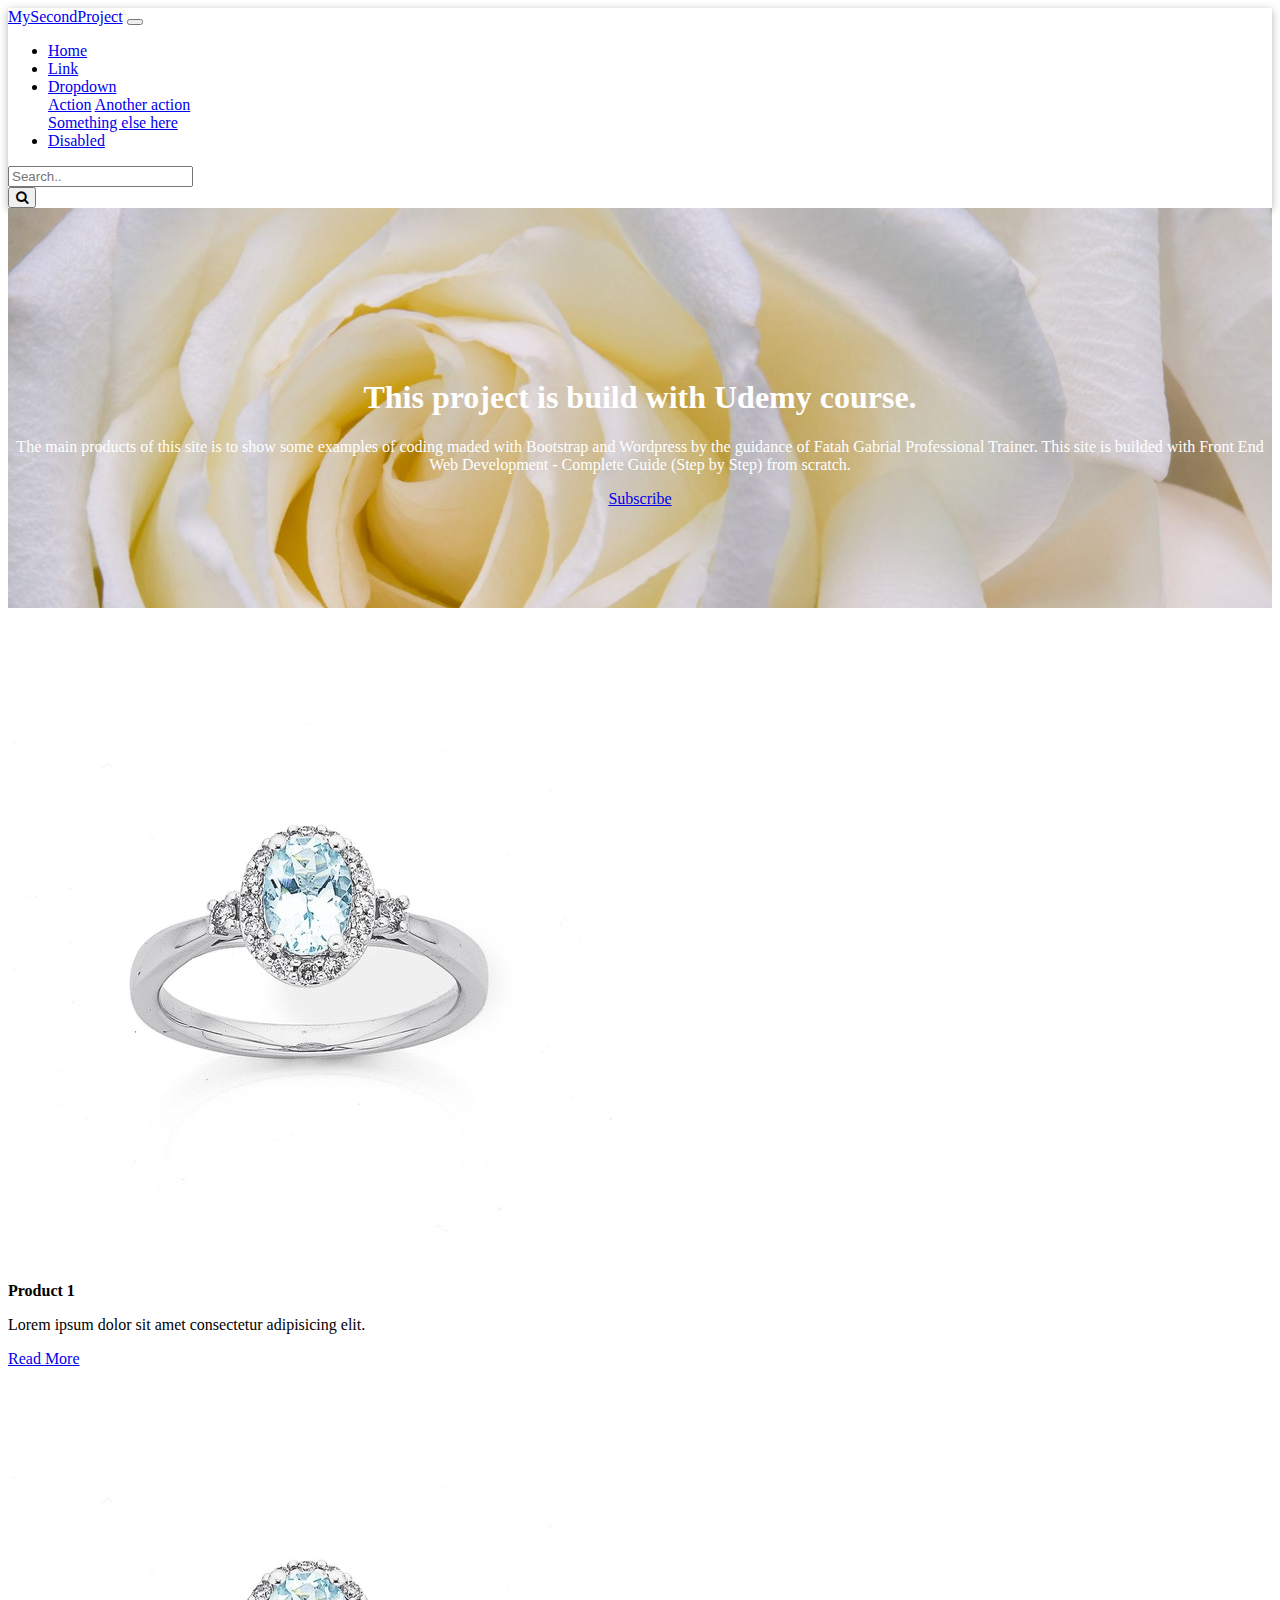
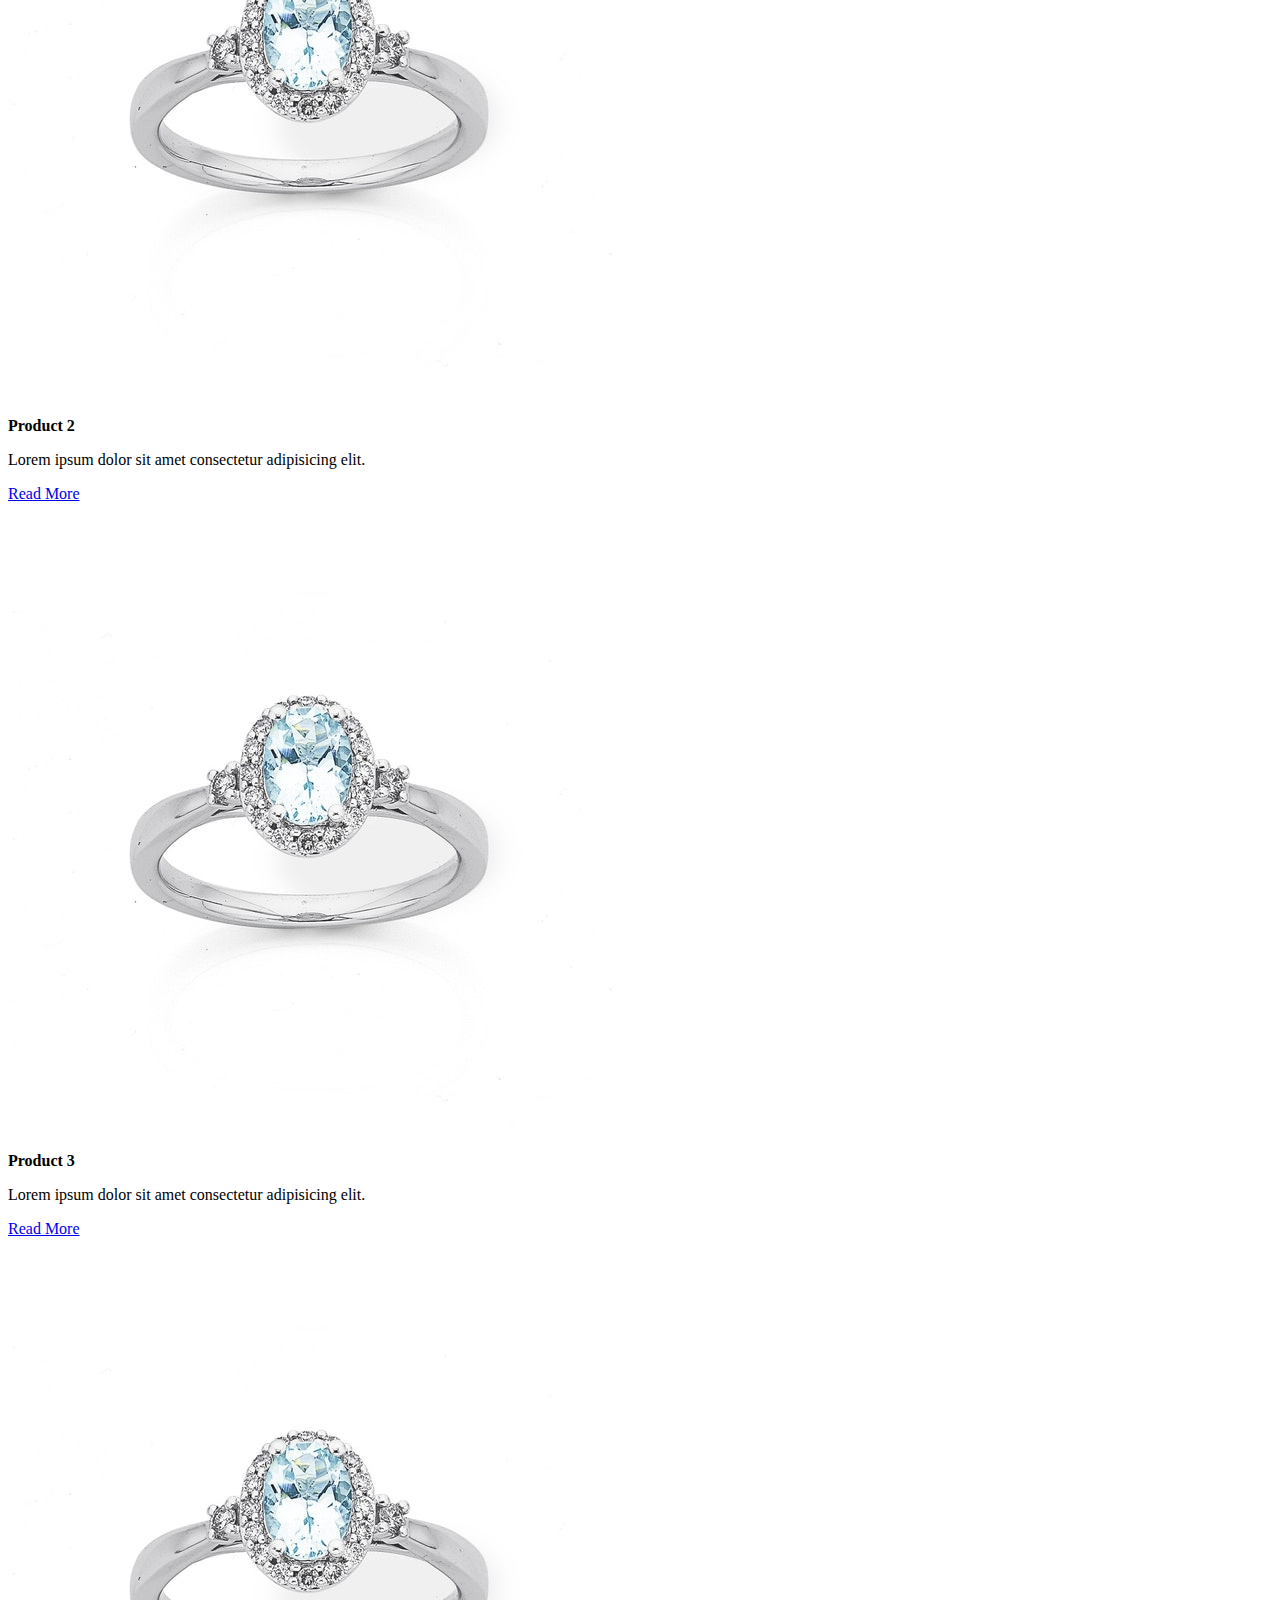
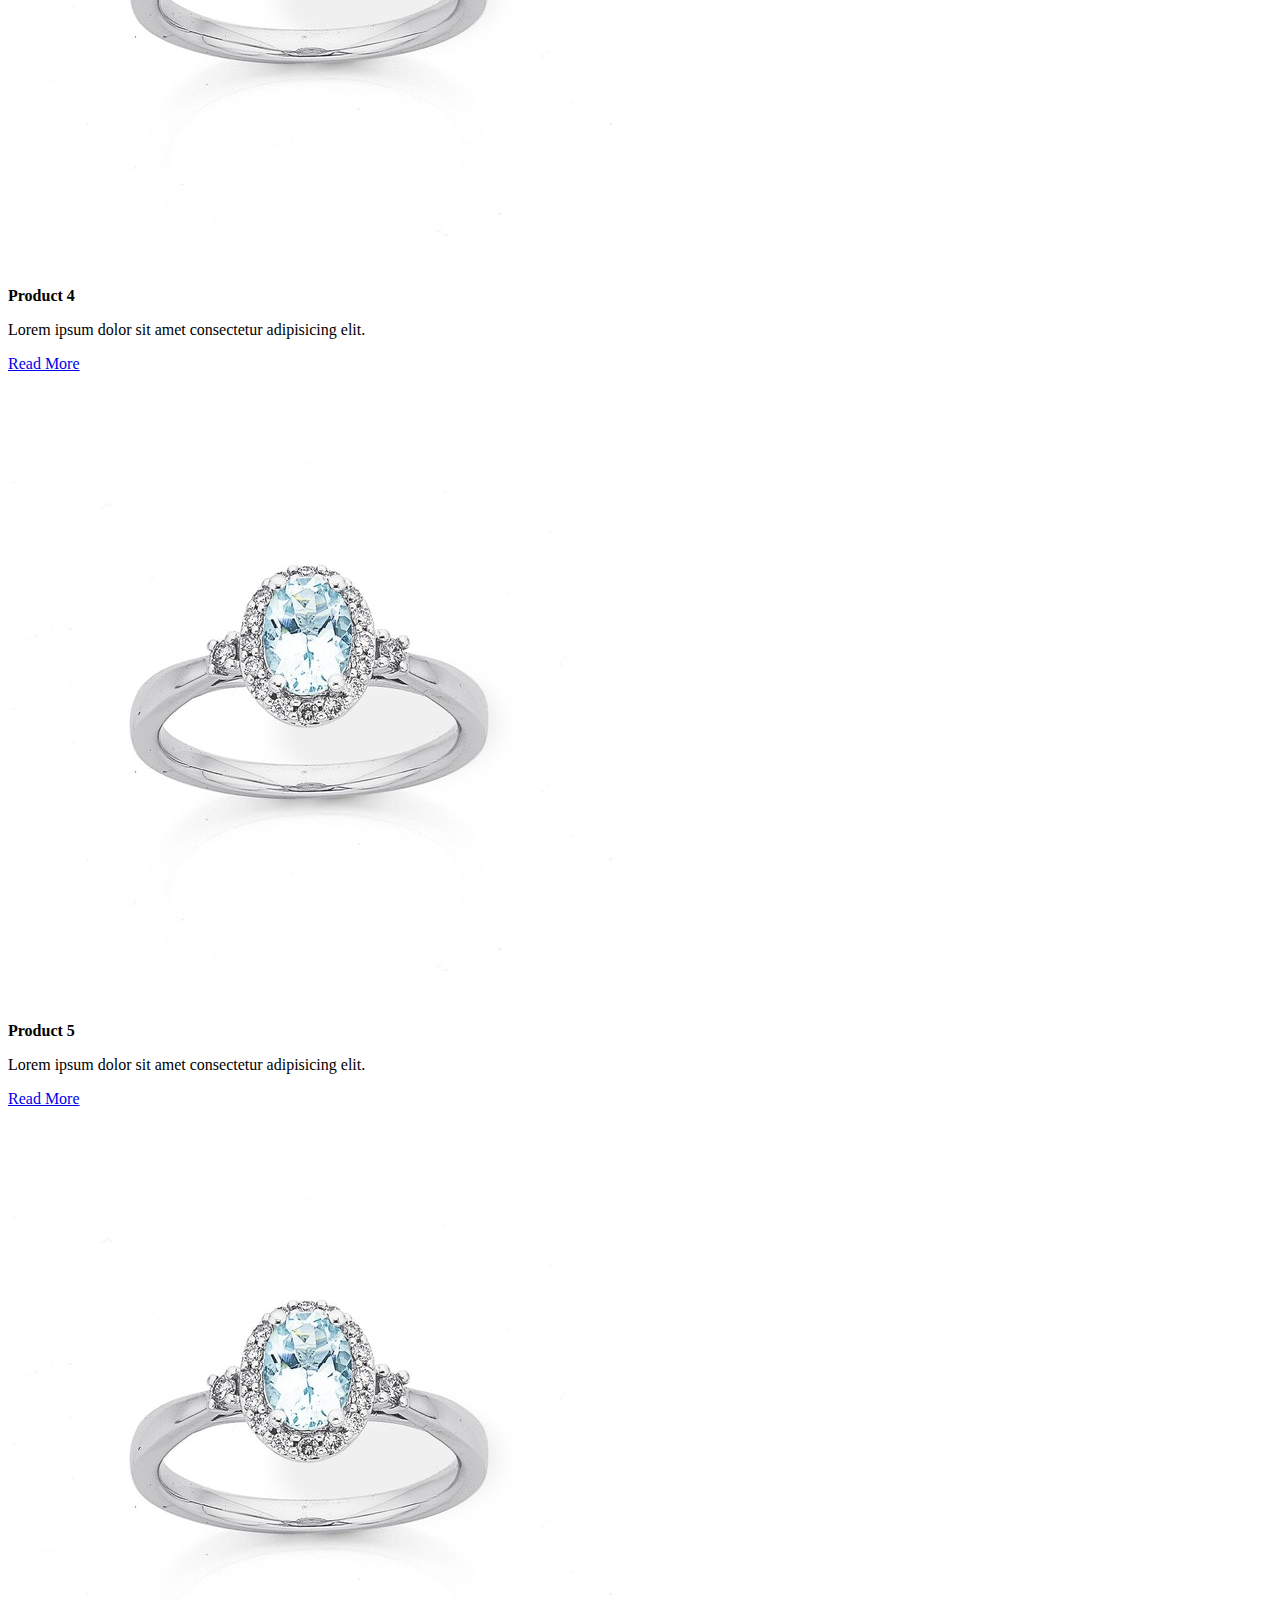
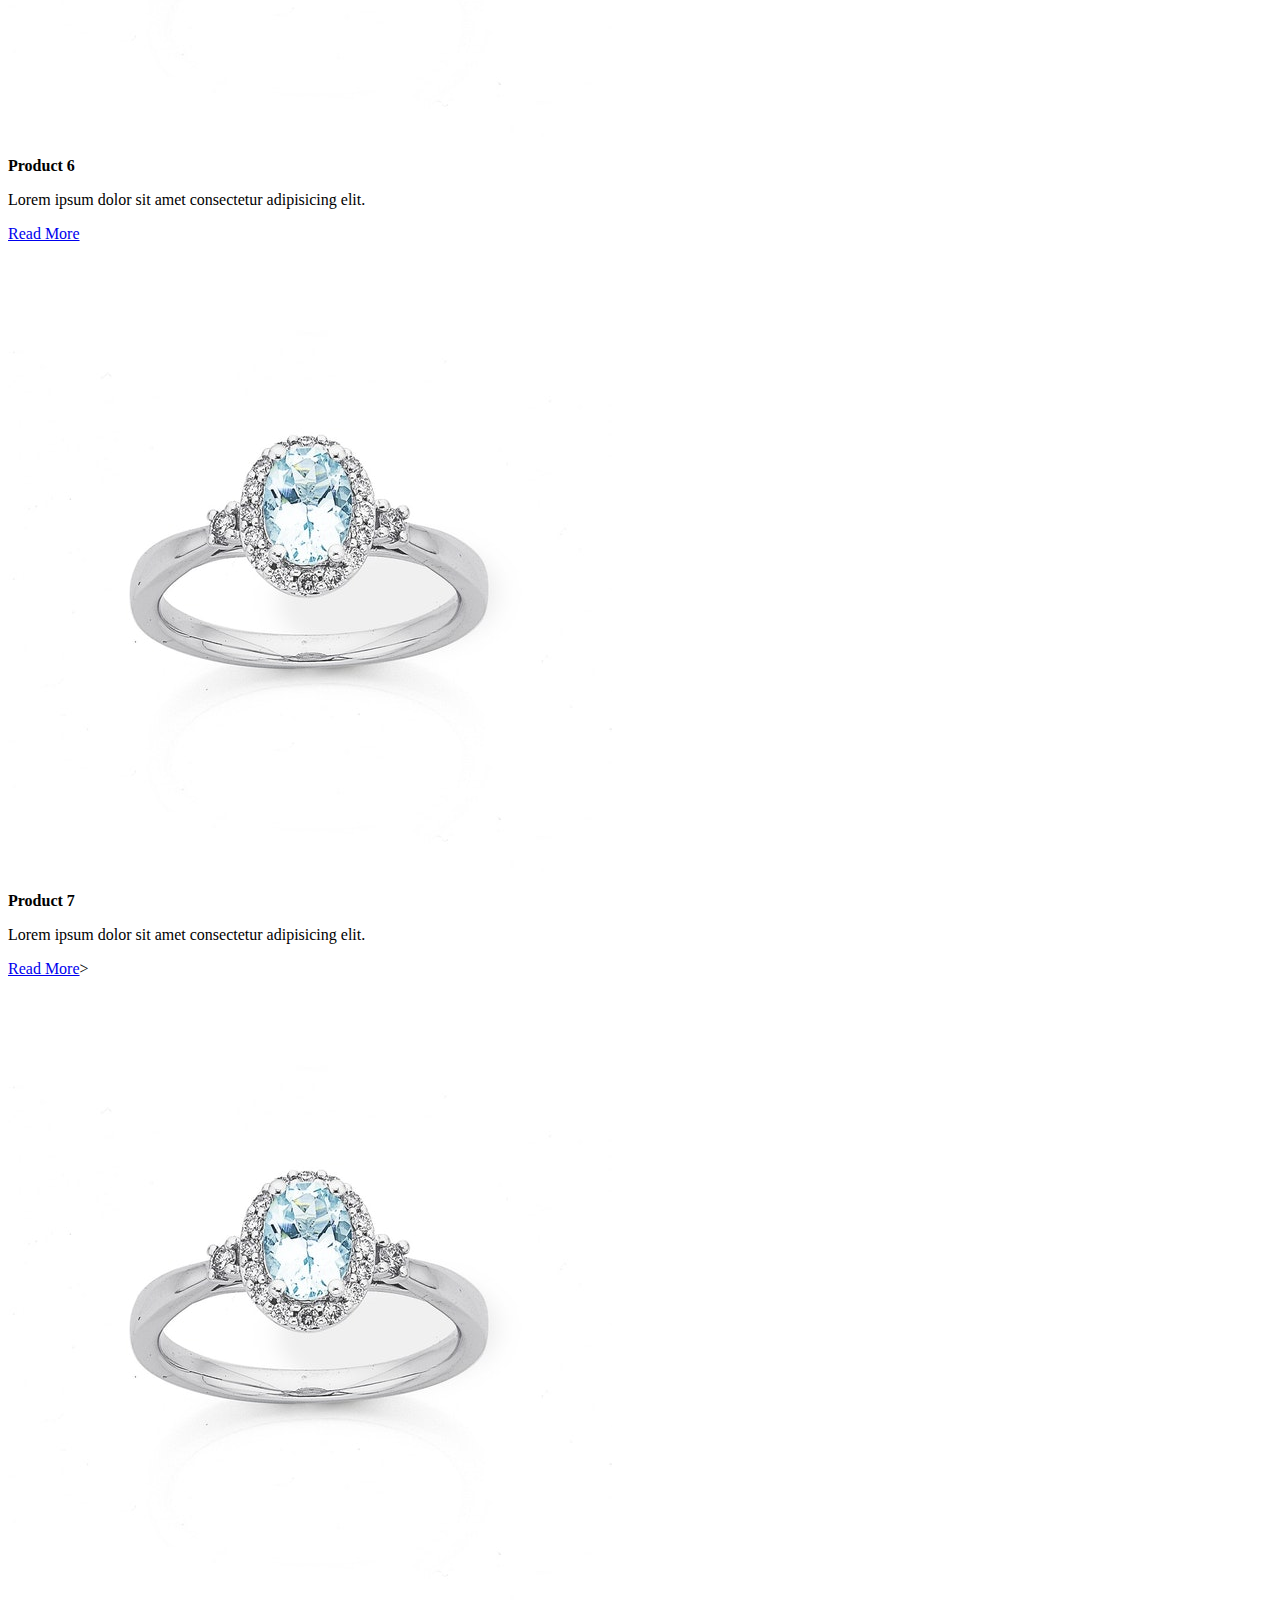
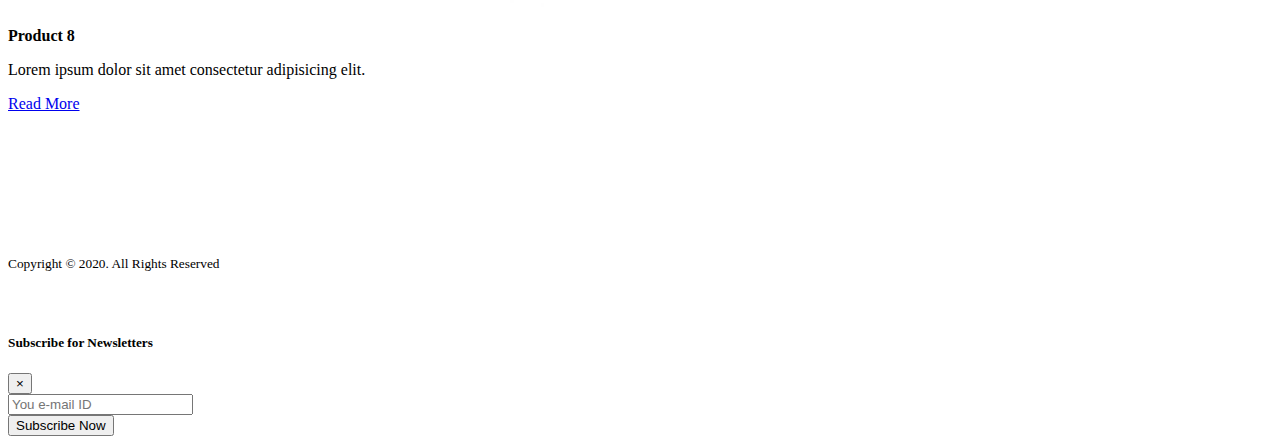
<file: index.html>
<!doctype html>
<html lang="en">
  <head>
    <!-- Required meta tags -->
    <meta charset="utf-8">
    <meta name="viewport" content="width=device-width, initial-scale=1, shrink-to-fit=no">

    <!-- Bootstrap CSS -->
    <link rel="stylesheet" href="https://cdn.jsdelivr.net/npm/bootstrap@4.5.3/dist/css/bootstrap.min.css" integrity="sha384-TX8t27EcRE3e/ihU7zmQxVncDAy5uIKz4rEkgIXeMed4M0jlfIDPvg6uqKI2xXr2" crossorigin="anonymous">
    <link rel="stylesheet" href="https://stackpath.bootstrapcdn.com/font-awesome/4.7.0/css/font-awesome.min.css">
    <link rel="stylesheet" href="style.css">


    <title>Home</title>
  </head>
  <body>
    <!--nav-->
    <nav class="navbar navbar-expand-lg navbar-light bg-light my_nav fixed-top">
    <div class="container">
        <a class="navbar-brand" href="#">MySecondProject</a>
        <button class="navbar-toggler" type="button" data-toggle="collapse" data-target="#navbarSupportedContent" aria-controls="navbarSupportedContent" aria-expanded="false" aria-label="Toggle navigation">
          <span class="navbar-toggler-icon"></span>
        </button>
      
        <div class="collapse navbar-collapse" id="navbarSupportedContent">
          <ul class="navbar-nav mr-auto">
            <li class="nav-item active">
              <a class="nav-link" href="#">Home <span class="sr-only">(current)</span></a>
            </li>
            <li class="nav-item">
              <a class="nav-link" href="#">Link</a>
            </li>
            <li class="nav-item dropdown">
              <a class="nav-link dropdown-toggle" href="#" id="navbarDropdown" role="button" data-toggle="dropdown" aria-haspopup="true" aria-expanded="false">
                Dropdown
              </a>
              <div class="dropdown-menu" aria-labelledby="navbarDropdown">
                <a class="dropdown-item" href="#">Action</a>
                <a class="dropdown-item" href="#">Another action</a>
                <div class="dropdown-divider"></div>
                <a class="dropdown-item" href="#">Something else here</a>
              </div>
            </li>
            <li class="nav-item">
              <a class="nav-link disabled" href="#" tabindex="-1" aria-disabled="true">Disabled</a>
            </li>
          </ul>
          <form class="d-flex">
            <div class="input-group">
                <input type="search" class="form-control form-control-sm" placeholder="Search.." aria-label="Recipient's username" aria-describedby="button-addon2">
                <div class="input-group-append">
                  <button class="btn btn-outline-secondary btn-sm" type="button" id="button-addon2"><i class="fa fa-search"></i></button>
                </div>
              </div>
          </form>
    </div>
      </nav>
      <!--nav-->

      <!--banner-->
      <header class="main-header">
          <div class="container">
              <div class="row justify-content-center">
                  <div class="col-lg-8 col-md-8">
                      <div class="header-text-holder">
                            <h1>This project is build with Udemy course. 
                             
                            </h1>
                                <p>The main products of this site is to show some examples of coding
                                    maded with Bootstrap and Wordpress by the guidance of Fatah Gabrial
                                    Professional Trainer. This site is builded with Front End Web Development - 
                                    Complete Guide (Step by Step) from scratch. 
                                </p>
                      </div>
                      <div class="subscribe-holder">
                          <a href="#" data-toggle="modal" data-target="#subscribe_modal" class="btn btn-info">Subscribe</a>
                      </div>
                  </div>
              </div>
          </div>
      </header>
      <!--banner-->

      <!--body content-->
      <section class="home-body-content">
          <div class="container">
              <div class="row">
                  <div class="col-lg-3 col-md-3">
                      <div class="card my_card">
                          <img src="img/jewery.jpg" class="img-fluid" alt="banner">
                          <div class="card-body">
                              <h3 class="card-title">Product 1</h3>
                              <p class="card-text">Lorem ipsum dolor sit amet consectetur adipisicing elit.</p>
                              <a href="#" class="btn btn-sm btn-primary">Read More</a>
                          </div>
                      </div>
                  </div>
                  <div class="col-lg-3 col-md-3">
                    <div class="card my_card">
                        <img src="img/jewery.jpg" class="img-fluid" alt="banner">
                        <div class="card-body">
                            <h3 class="card-title">Product 2</h3>
                            <p class="card-text">Lorem ipsum dolor sit amet consectetur adipisicing elit.</p>
                            <a href="#" class="btn btn-sm btn-primary">Read More</a>
                        </div>
                    </div>
                  </div>
                  <div class="col-lg-3 col-md-3">
                    <div class="card my_card">
                        <img src="img/jewery.jpg" class="img-fluid" alt="banner">
                        <div class="card-body">
                            <h3 class="card-title">Product 3</h3>
                            <p class="card-text">Lorem ipsum dolor sit amet consectetur adipisicing elit.</p>
                            <a href="#" class="btn btn-sm btn-primary">Read More</a>
                        </div>
                    </div>
                  </div>
                  <div class="col-lg-3 col-md-3">
                    <div class="card my_card">
                        <img src="img/jewery.jpg" class="img-fluid" alt="banner">
                        <div class="card-body">
                            <h3 class="card-title">Product 4</h3>
                            <p class="card-text">Lorem ipsum dolor sit amet consectetur adipisicing elit.</p>
                            <a href="#" class="btn btn-sm btn-primary">Read More</a>
                        </div>
                    </div>
                  </div>
                  <div class="col-lg-3 col-md-3">
                    <div class="card my_card">
                        <img src="img/jewery.jpg" class="img-fluid" alt="banner">
                        <div class="card-body">
                            <h3 class="card-title">Product 5</h3>
                            <p class="card-text">Lorem ipsum dolor sit amet consectetur adipisicing elit.</p>
                            <a href="#" class="btn btn-sm btn-primary">Read More</a>
                        </div>
                    </div>
                  </div>
                  <div class="col-lg-3 col-md-3">
                    <div class="card my_card">
                        <img src="img/jewery.jpg" class="img-fluid" alt="banner">
                        <div class="card-body">
                            <h3 class="card-title">Product 6</h3>
                            <p class="card-text">Lorem ipsum dolor sit amet consectetur adipisicing elit.</p>
                            <a href="#" class="btn btn-sm btn-primary">Read More</a>
                        </div>
                    </div>
                  </div>
                  <div class="col-lg-3 col-md-3">
                    <div class="card my_card">
                        <img src="img/jewery.jpg" class="img-fluid" alt="banner">
                        <div class="card-body">
                            <h3 class="card-title">Product 7</h3>
                            <p class="card-text">Lorem ipsum dolor sit amet consectetur adipisicing elit.</p>
                            <a href="#" class="btn btn-sm btn-primary">Read More</a>>
                        </div>
                    </div>
                  </div>
                  <div class="col-lg-3 col-md-3">
                    <div class="card my_card">
                        <img src="img/jewery.jpg" class="img-fluid" alt="banner">
                        <div class="card-body">
                            <h3 class="card-title">Product 8</h3>
                            <p class="card-text">Lorem ipsum dolor sit amet consectetur adipisicing elit.</p>
                            <a href="#" class="btn btn-sm btn-primary">Read More</a>
                        </div>
                    </div>
                  </div>
              </div>
          </div>
      </section>
      <!--body content-->

      <!--footer-->
     <section class="main-footer">
         <div class="container">
             <div class="row">
                 <div class="col-lg-12">
                     <div class="copy text-center">
                         <p><small>Copyright &copy; 2020. All Rights Reserved</small></p>
                     </div>
                 </div>
             </div>
         </div>
     </section>
      <!--footer-->


      <!-- Subscribe Modal -->
<div class="modal fade" id="subscribe_modal" tabindex="-1" aria-labelledby="subscribe_modal" aria-hidden="true">
    <div class="modal-dialog">
      <div class="modal-content">
        <div class="modal-header">
          <h5 class="modal-title" id="exampleModalLabel">Subscribe for Newsletters</h5>
          <button type="button" class="close" data-dismiss="modal" aria-label="Close">
            <span aria-hidden="true">&times;</span>
          </button>
        </div>
        <div class="modal-body">
          <form>
              <div class="mb-3">
                  <input type="text" class="form-control form-control-sm" placeholder="You e-mail ID">
              </div>
              <div class="mb-3">
                <input type="submit" class="btn btn-outline-secondary btn-sm btn-block" value ="Subscribe Now">
            </div>
          </form>
        </div>
      </div>
    </div>
  </div>

    <!-- Optional JavaScript; choose one of the two! -->

    <!-- Option 1: jQuery and Bootstrap Bundle (includes Popper) -->
    <script src="https://code.jquery.com/jquery-3.5.1.slim.min.js" integrity="sha384-DfXdz2htPH0lsSSs5nCTpuj/zy4C+OGpamoFVy38MVBnE+IbbVYUew+OrCXaRkfj" crossorigin="anonymous"></script>
    <script src="https://cdn.jsdelivr.net/npm/bootstrap@4.5.3/dist/js/bootstrap.bundle.min.js" integrity="sha384-ho+j7jyWK8fNQe+A12Hb8AhRq26LrZ/JpcUGGOn+Y7RsweNrtN/tE3MoK7ZeZDyx" crossorigin="anonymous"></script>

    <!-- Option 2: jQuery, Popper.js, and Bootstrap JS
    <script src="https://code.jquery.com/jquery-3.5.1.slim.min.js" integrity="sha384-DfXdz2htPH0lsSSs5nCTpuj/zy4C+OGpamoFVy38MVBnE+IbbVYUew+OrCXaRkfj" crossorigin="anonymous"></script>
    <script src="https://cdn.jsdelivr.net/npm/popper.js@1.16.1/dist/umd/popper.min.js" integrity="sha384-9/reFTGAW83EW2RDu2S0VKaIzap3H66lZH81PoYlFhbGU+6BZp6G7niu735Sk7lN" crossorigin="anonymous"></script>
    <script src="https://cdn.jsdelivr.net/npm/bootstrap@4.5.3/dist/js/bootstrap.min.js" integrity="sha384-w1Q4orYjBQndcko6MimVbzY0tgp4pWB4lZ7lr30WKz0vr/aWKhXdBNmNb5D92v7s" crossorigin="anonymous"></script>
    -->
  </body>
</html>
</file>
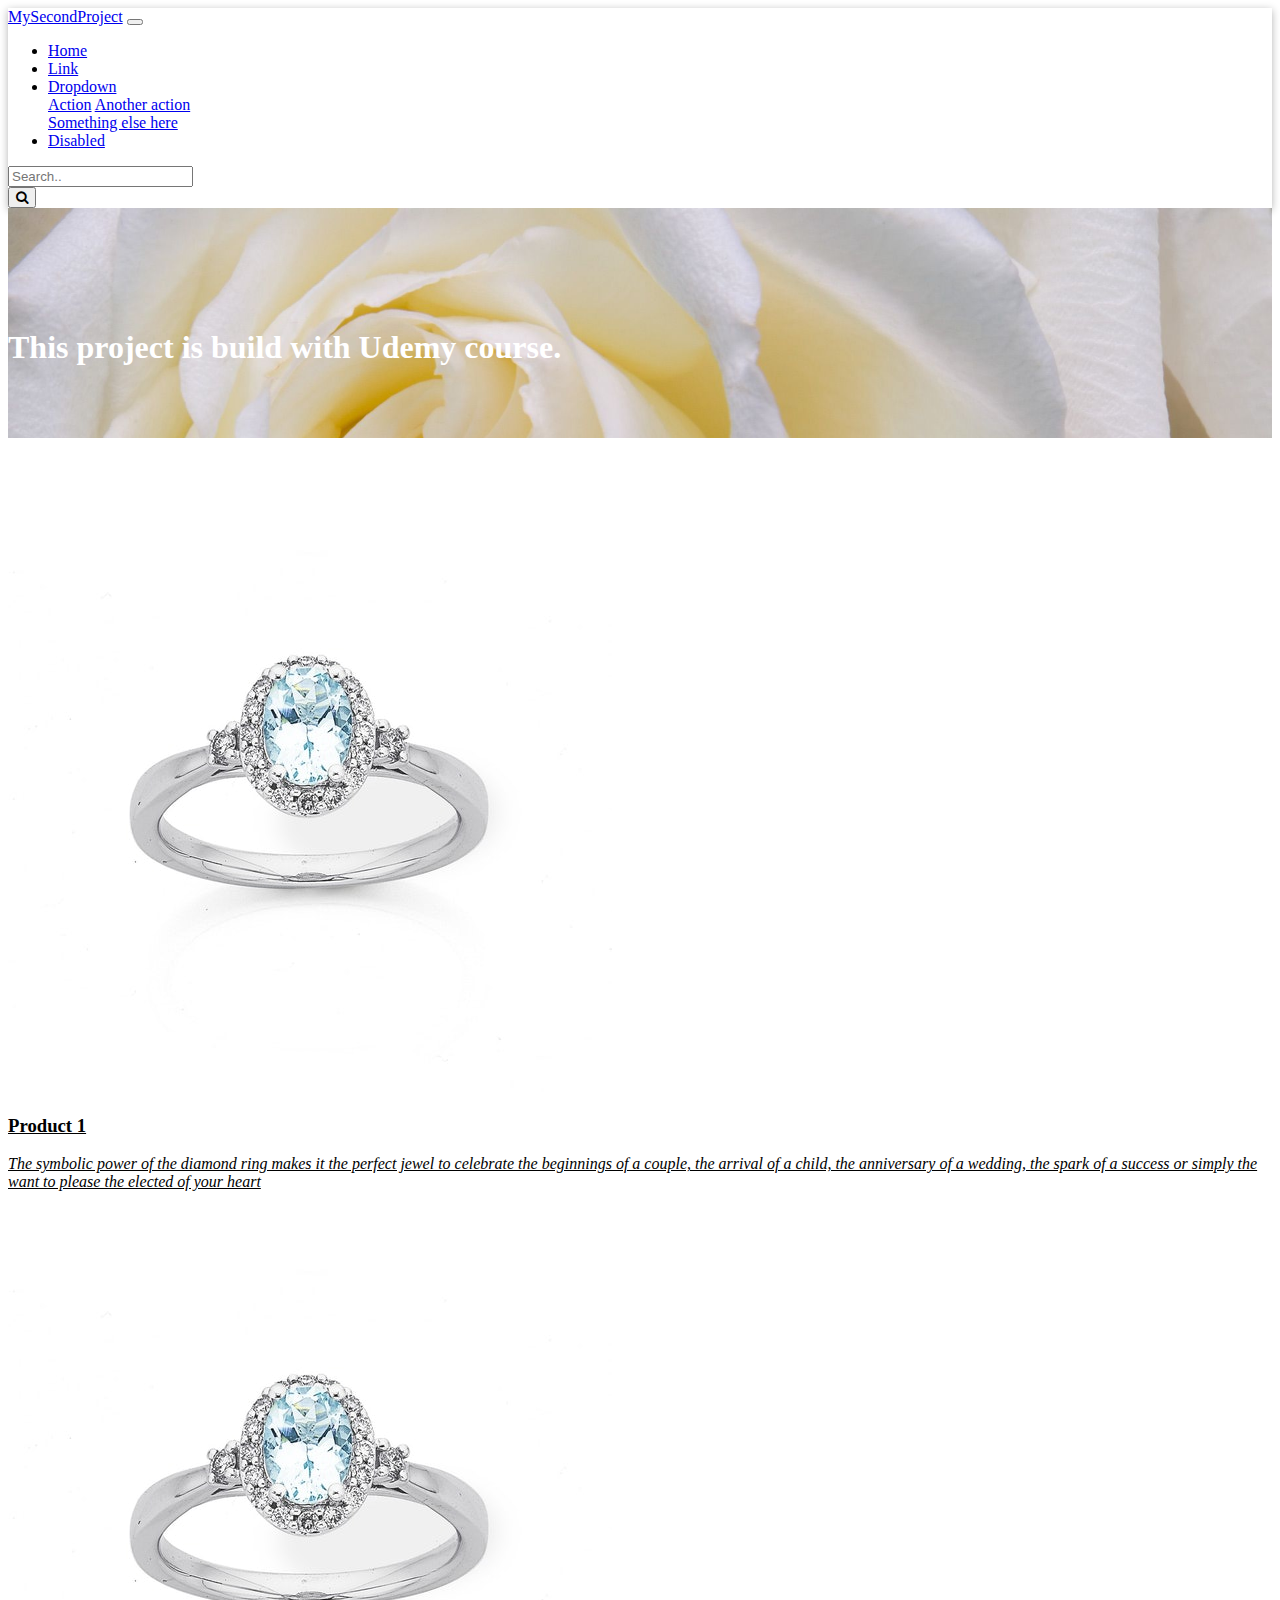
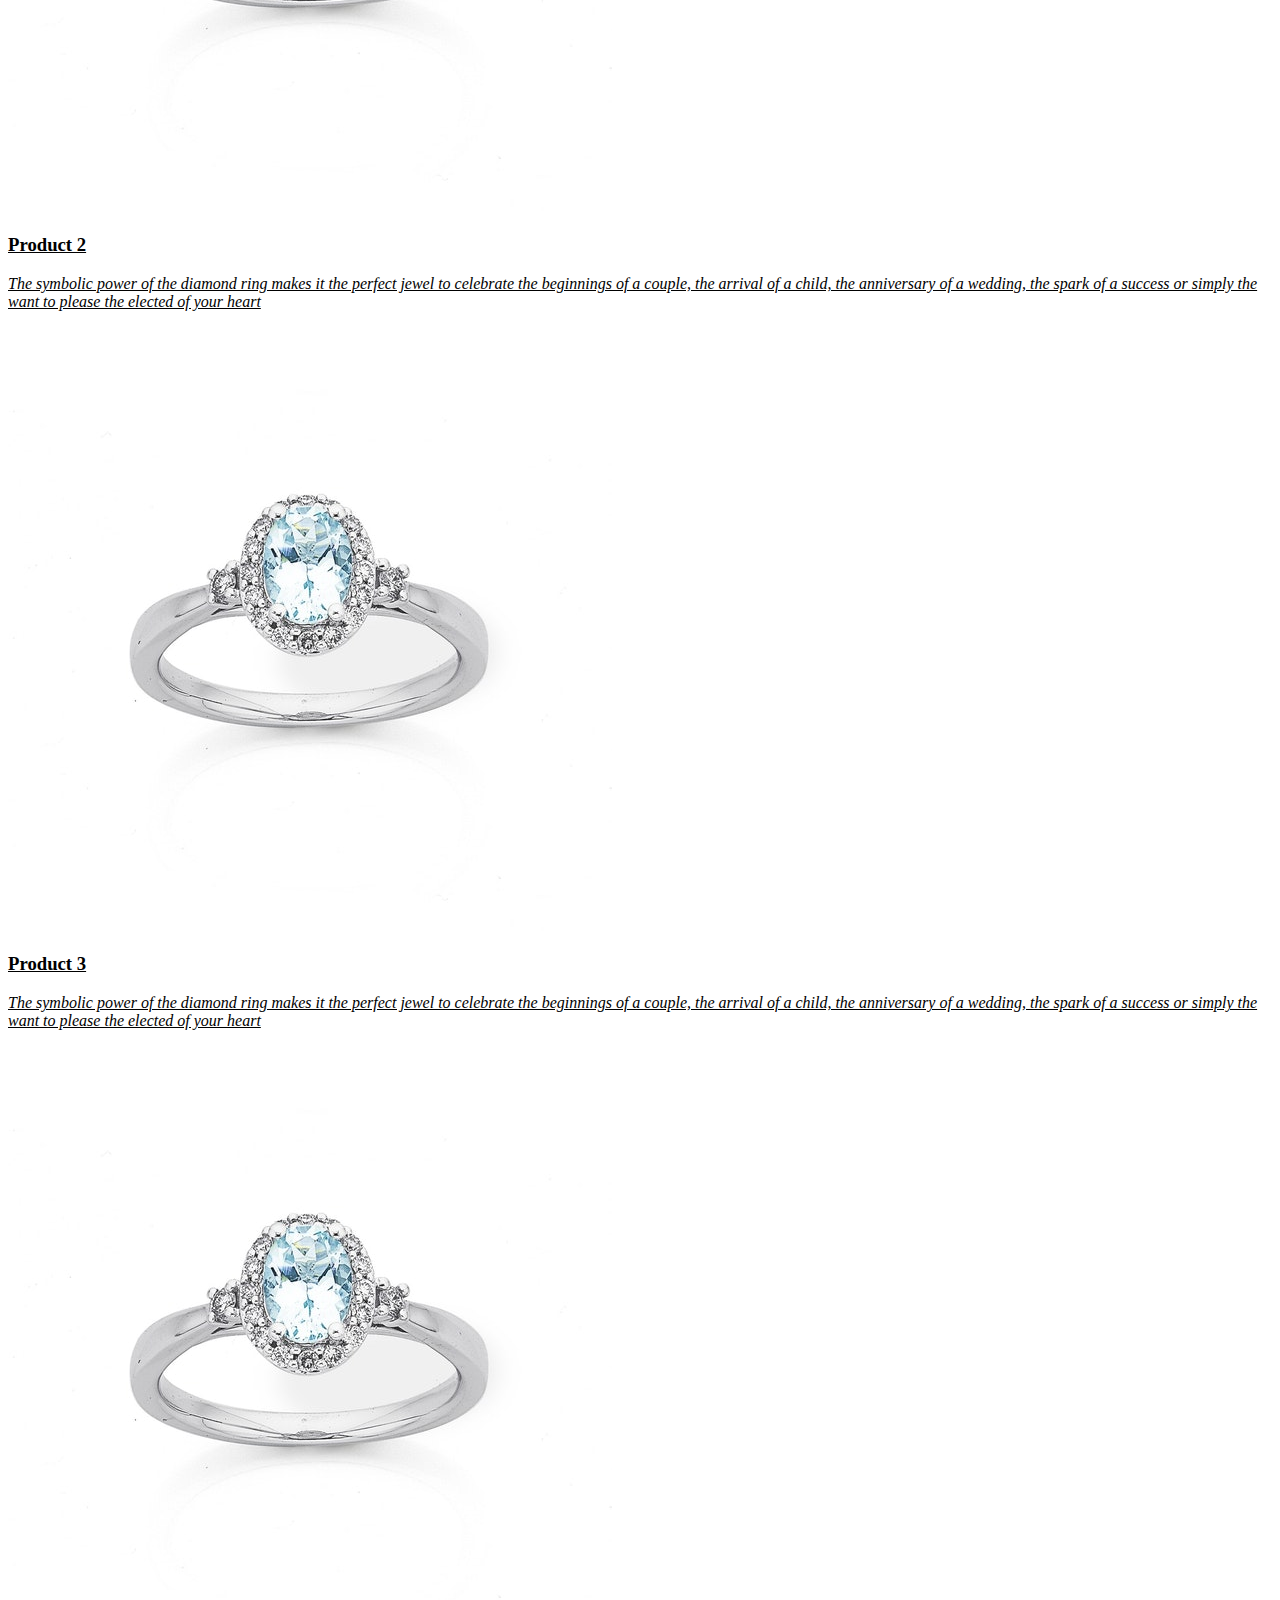
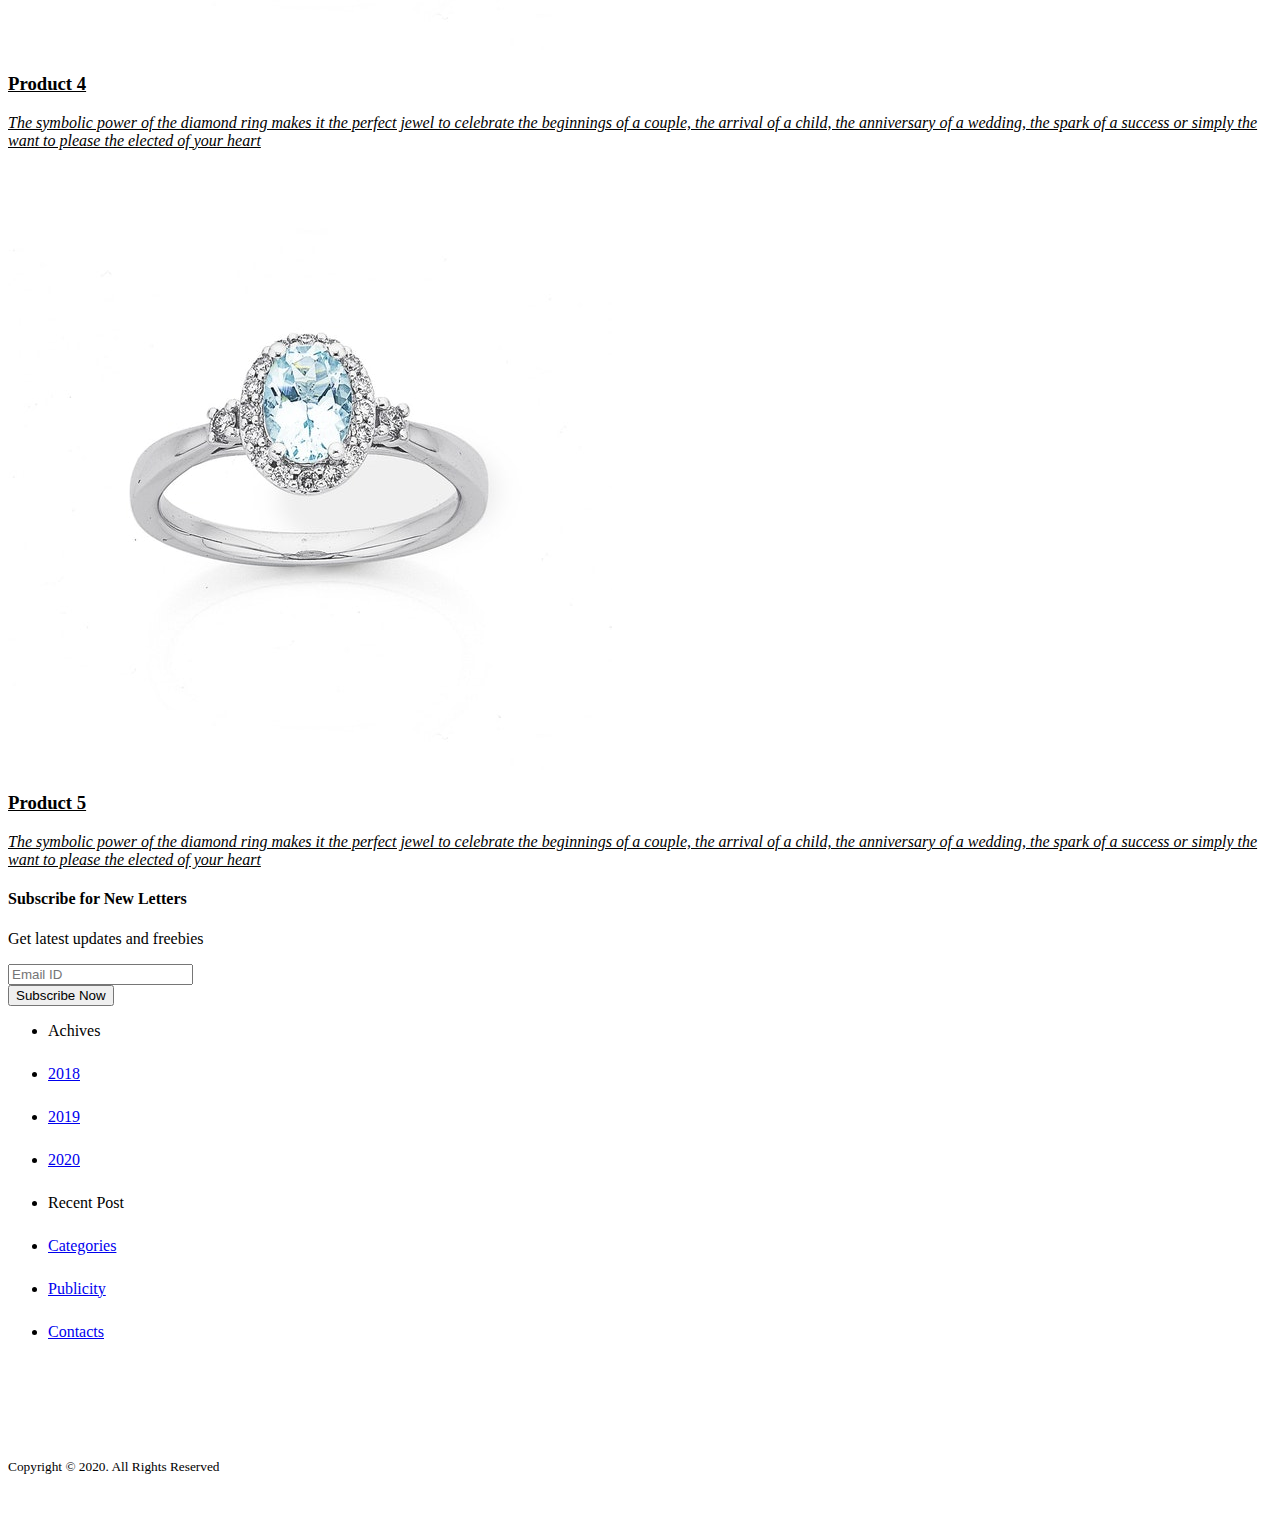
<file: archive.html>
<!doctype html>
<html lang="en">
  <head>
    <!-- Required meta tags -->
    <meta charset="utf-8">
    <meta name="viewport" content="width=device-width, initial-scale=1, shrink-to-fit=no">

    <!-- Bootstrap CSS -->
    <link rel="stylesheet" href="https://cdn.jsdelivr.net/npm/bootstrap@4.5.3/dist/css/bootstrap.min.css" integrity="sha384-TX8t27EcRE3e/ihU7zmQxVncDAy5uIKz4rEkgIXeMed4M0jlfIDPvg6uqKI2xXr2" crossorigin="anonymous">
    <link rel="stylesheet" href="https://stackpath.bootstrapcdn.com/font-awesome/4.7.0/css/font-awesome.min.css">
    <link rel="stylesheet" href="style.css">


    <title>Home</title>
  </head>
  <body>
    <!--nav-->
    <nav class="navbar navbar-expand-lg navbar-light bg-light my_nav fixed-top">
    <div class="container">
        <a class="navbar-brand" href="#">MySecondProject</a>
        <button class="navbar-toggler" type="button" data-toggle="collapse" data-target="#navbarSupportedContent" aria-controls="navbarSupportedContent" aria-expanded="false" aria-label="Toggle navigation">
          <span class="navbar-toggler-icon"></span>
        </button>
      
        <div class="collapse navbar-collapse" id="navbarSupportedContent">
          <ul class="navbar-nav mr-auto">
            <li class="nav-item active">
              <a class="nav-link" href="#">Home <span class="sr-only">(current)</span></a>
            </li>
            <li class="nav-item">
              <a class="nav-link" href="#">Link</a>
            </li>
            <li class="nav-item dropdown">
              <a class="nav-link dropdown-toggle" href="#" id="navbarDropdown" role="button" data-toggle="dropdown" aria-haspopup="true" aria-expanded="false">
                Dropdown
              </a>
              <div class="dropdown-menu" aria-labelledby="navbarDropdown">
                <a class="dropdown-item" href="#">Action</a>
                <a class="dropdown-item" href="#">Another action</a>
                <div class="dropdown-divider"></div>
                <a class="dropdown-item" href="#">Something else here</a>
              </div>
            </li>
            <li class="nav-item">
              <a class="nav-link disabled" href="#" tabindex="-1" aria-disabled="true">Disabled</a>
            </li>
          </ul>
          <form class="d-flex">
            <div class="input-group">
                <input type="search" class="form-control form-control-sm" placeholder="Search.." aria-label="Recipient's username" aria-describedby="button-addon2">
                <div class="input-group-append">
                  <button class="btn btn-outline-secondary btn-sm" type="button" id="button-addon2"><i class="fa fa-search"></i></button>
                </div>
              </div>
          </form>
    </div>
      </nav>
      <!--nav-->

      <!--banner-->
      <header class="default-header">
          <div class="container">
              <div class="row">
                  <div class="col-lg-8 col-md-8">
                      <div class="defaultheader-text-holder">
                            <h1>This project is build with Udemy course.</h1>
                      </div>
                  </div>
              </div>
          </div>
      </header>
      <!--banner-->

      <!--body content-->
      <section class="default-body-content">
          <div class="container">
              <div class="row">
                  <div class="col-lg-9 col-md-8">
                      <div class="list-group ">
                          <a href="#" class="list-group-item">
                              <div class="row">
                                  <div class="col-lg-3 col-md-3">
                                      <img src="img/jewery.jpg" alt="" class="img-fluid">
                                  </div>
                                  <div class="col-lg-9 col-md-9">
                                    <h3>Product 1</h3>
                                        <p>The symbolic power of the diamond ring makes it the perfect jewel to celebrate the beginnings of a couple, the arrival of a child, the anniversary of a wedding, the spark of a success or simply the want to please the elected of your heart </p>
                                </div>
                              </div>
                          </a>
                          <a href="#" class="list-group-item">
                            <div class="row">
                                <div class="col-lg-3 col-md-3">
                                  <img src="img/jewery.jpg" alt="" class="img-fluid">
                                </div>
                                <div class="col-lg-9 col-md-9">
                                    <h3>Product 2</h3>
                                      <p>The symbolic power of the diamond ring makes it the perfect jewel to celebrate the beginnings of a couple, the arrival of a child, the anniversary of a wedding, the spark of a success or simply the want to please the elected of your heart </p>
                              </div>
                            </div>
                        </a>
                        <a href="#" class="list-group-item">
                            <div class="row">
                                <div class="col-lg-3 col-md-3">
                                  <img src="img/jewery.jpg" alt="" class="img-fluid">
                                </div>
                                <div class="col-lg-9 col-md-9">
                                    <h3>Product 3</h3>
                                      <p>The symbolic power of the diamond ring makes it the perfect jewel to celebrate the beginnings of a couple, the arrival of a child, the anniversary of a wedding, the spark of a success or simply the want to please the elected of your heart </p>
                              </div>
                            </div>
                        </a>
                        <a href="#" class="list-group-item">
                            <div class="row">
                                <div class="col-lg-3 col-md-3">
                                  <img src="img/jewery.jpg" alt="" class="img-fluid">
                                </div>
                                <div class="col-lg-9 col-md-9">
                                    <h3>Product 4</h3>
                                      <p>The symbolic power of the diamond ring makes it the perfect jewel to celebrate the beginnings of a couple, the arrival of a child, the anniversary of a wedding, the spark of a success or simply the want to please the elected of your heart </p>
                              </div>
                            </div>
                        </a>
                        <a href="#" class="list-group-item">
                            <div class="row">
                                <div class="col-lg-3 col-md-3">
                                  <img src="img/jewery.jpg" alt="" class="img-fluid">
                                </div>
                                <div class="col-lg-9 col-md-9">
                                    <h3>Product 5</h3>
                                      <p>The symbolic power of the diamond ring makes it the perfect jewel to celebrate the beginnings of a couple, the arrival of a child, the anniversary of a wedding, the spark of a success or simply the want to please the elected of your heart </p>
                              </div>
                            </div>
                        </a>
                      </div>
                </div>
                      <div class="cl-lg-3 col-md-3">

                          <aside class="card bg-light mb-3" style="max-width: 18rem;">
                              <div class="card-body">
                                  <h4 class="card-title">Subscribe for New Letters</h4>
                                  <p class="card-text">Get latest updates and freebies</p>
                                  <form>
                                      <div class="mb-1">
                                          <input type="email" class="form-control form-control-sm" placeholder="Email ID">
                                      </div>
                                      <div class="mb-1">
                                          <input type="submit" class="btn btn-sm btn-warning" value ="Subscribe Now">
                                      </div>
                                  </form>
                              </div>
                          </aside>

                          <ul class="list-group mb-3" >
                            <li class="list-group-item active">Achives</li>
                            <li class="list-group-item"><a href="#">2018</a></li>
                            <li class="list-group-item"><a href="#">2019</a></li>
                            <li class="list-group-item"><a href="#">2020</a></li>
                          </ul>
                          <ul class="list-group mb-3" >
                            <li class="list-group-item active">Recent Post</li>
                            <li class="list-group-item"><a href="#">Categories</a></li>
                            <li class="list-group-item"><a href="#">Publicity</a></li>
                            <li class="list-group-item"><a href="#">Contacts</a></li>
                          </ul>

                      </div>
              </div>
          </div>
      </section>
      <!--body content-->

      <!--footer-->
     <section class="main-footer">
         <div class="container">
             <div class="row">
                 <div class="col-lg-12">
                     <div class="copy text-center">
                         <p><small>Copyright &copy; 2020. All Rights Reserved</small></p>
                     </div>
                 </div>
             </div>
         </div>
     </section>
      <!--footer-->


      <!-- Subscribe Modal -->
    <!-- Optional JavaScript; choose one of the two! -->

    <!-- Option 1: jQuery and Bootstrap Bundle (includes Popper) -->
    <script src="https://code.jquery.com/jquery-3.5.1.slim.min.js" integrity="sha384-DfXdz2htPH0lsSSs5nCTpuj/zy4C+OGpamoFVy38MVBnE+IbbVYUew+OrCXaRkfj" crossorigin="anonymous"></script>
    <script src="https://cdn.jsdelivr.net/npm/bootstrap@4.5.3/dist/js/bootstrap.bundle.min.js" integrity="sha384-ho+j7jyWK8fNQe+A12Hb8AhRq26LrZ/JpcUGGOn+Y7RsweNrtN/tE3MoK7ZeZDyx" crossorigin="anonymous"></script>

    <!-- Option 2: jQuery, Popper.js, and Bootstrap JS
    <script src="https://code.jquery.com/jquery-3.5.1.slim.min.js" integrity="sha384-DfXdz2htPH0lsSSs5nCTpuj/zy4C+OGpamoFVy38MVBnE+IbbVYUew+OrCXaRkfj" crossorigin="anonymous"></script>
    <script src="https://cdn.jsdelivr.net/npm/popper.js@1.16.1/dist/umd/popper.min.js" integrity="sha384-9/reFTGAW83EW2RDu2S0VKaIzap3H66lZH81PoYlFhbGU+6BZp6G7niu735Sk7lN" crossorigin="anonymous"></script>
    <script src="https://cdn.jsdelivr.net/npm/bootstrap@4.5.3/dist/js/bootstrap.min.js" integrity="sha384-w1Q4orYjBQndcko6MimVbzY0tgp4pWB4lZ7lr30WKz0vr/aWKhXdBNmNb5D92v7s" crossorigin="anonymous"></script>
    -->
  </body>
</html>
</file>
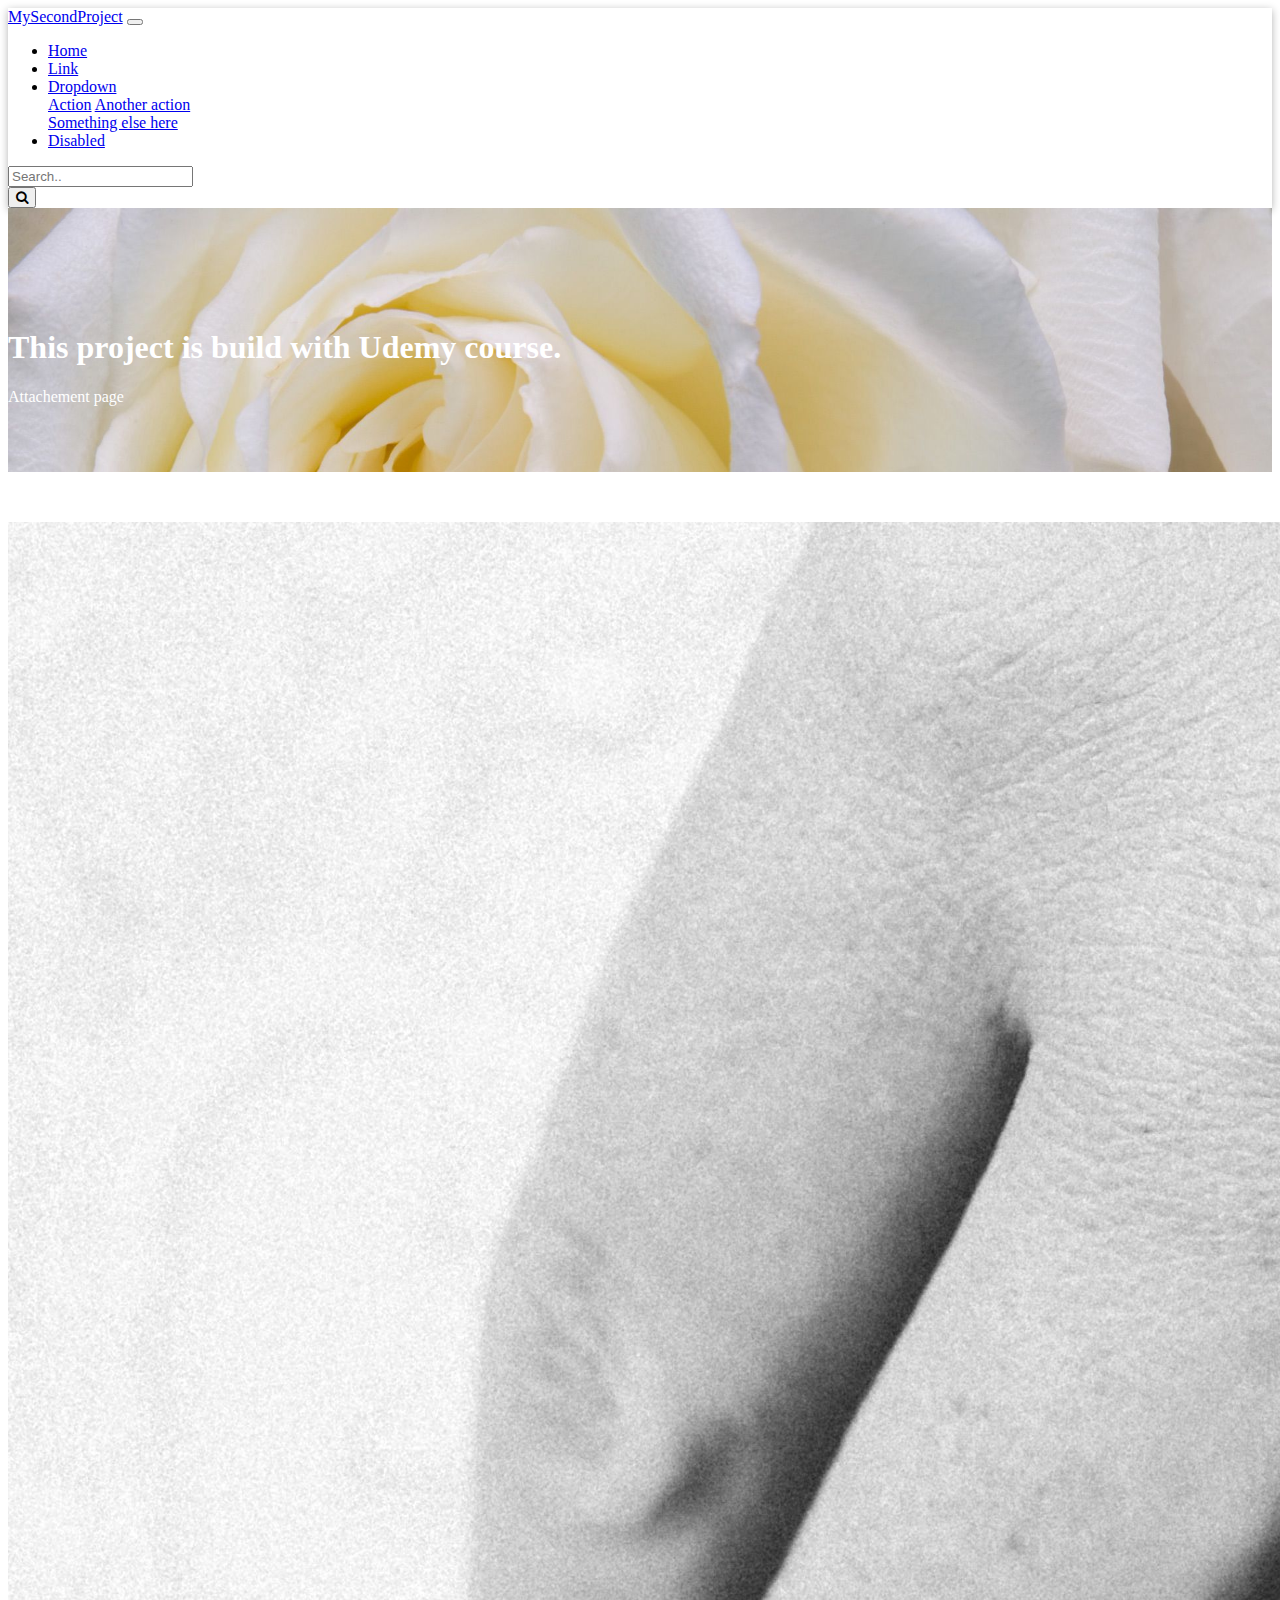
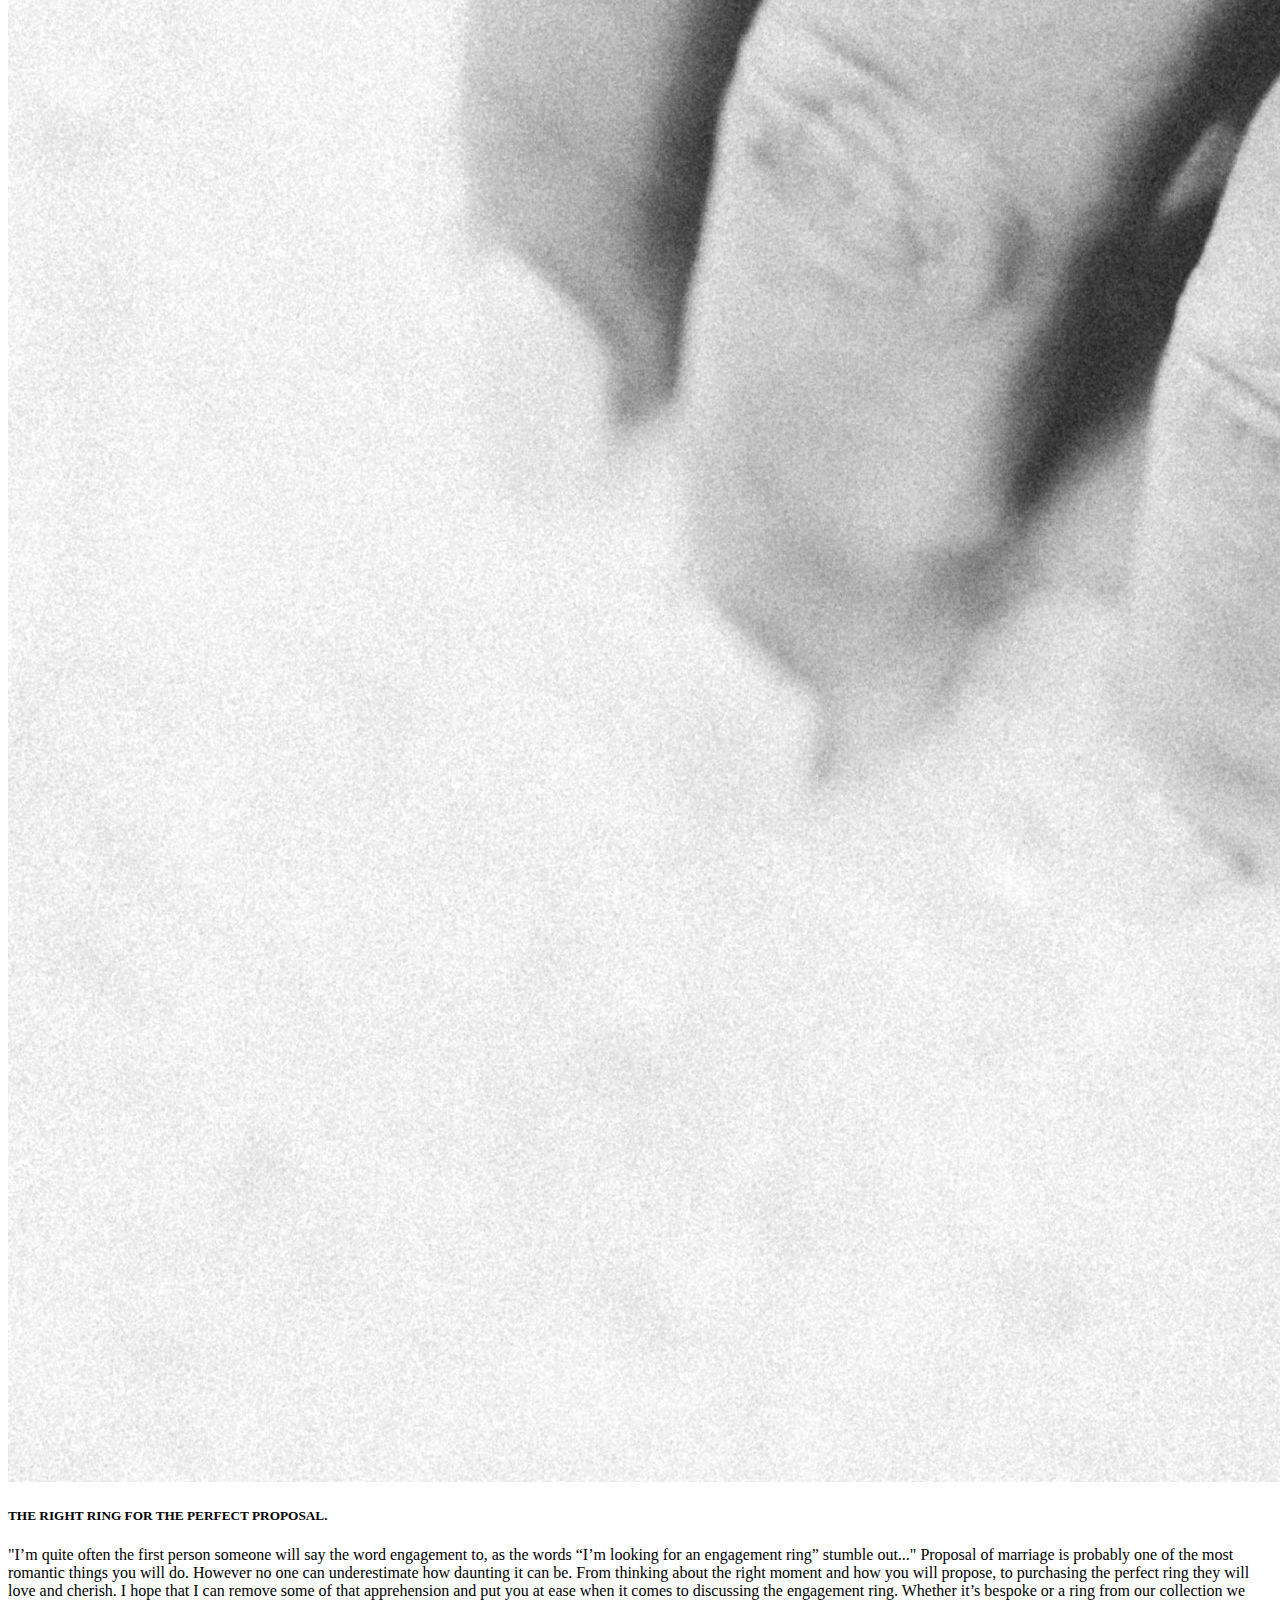
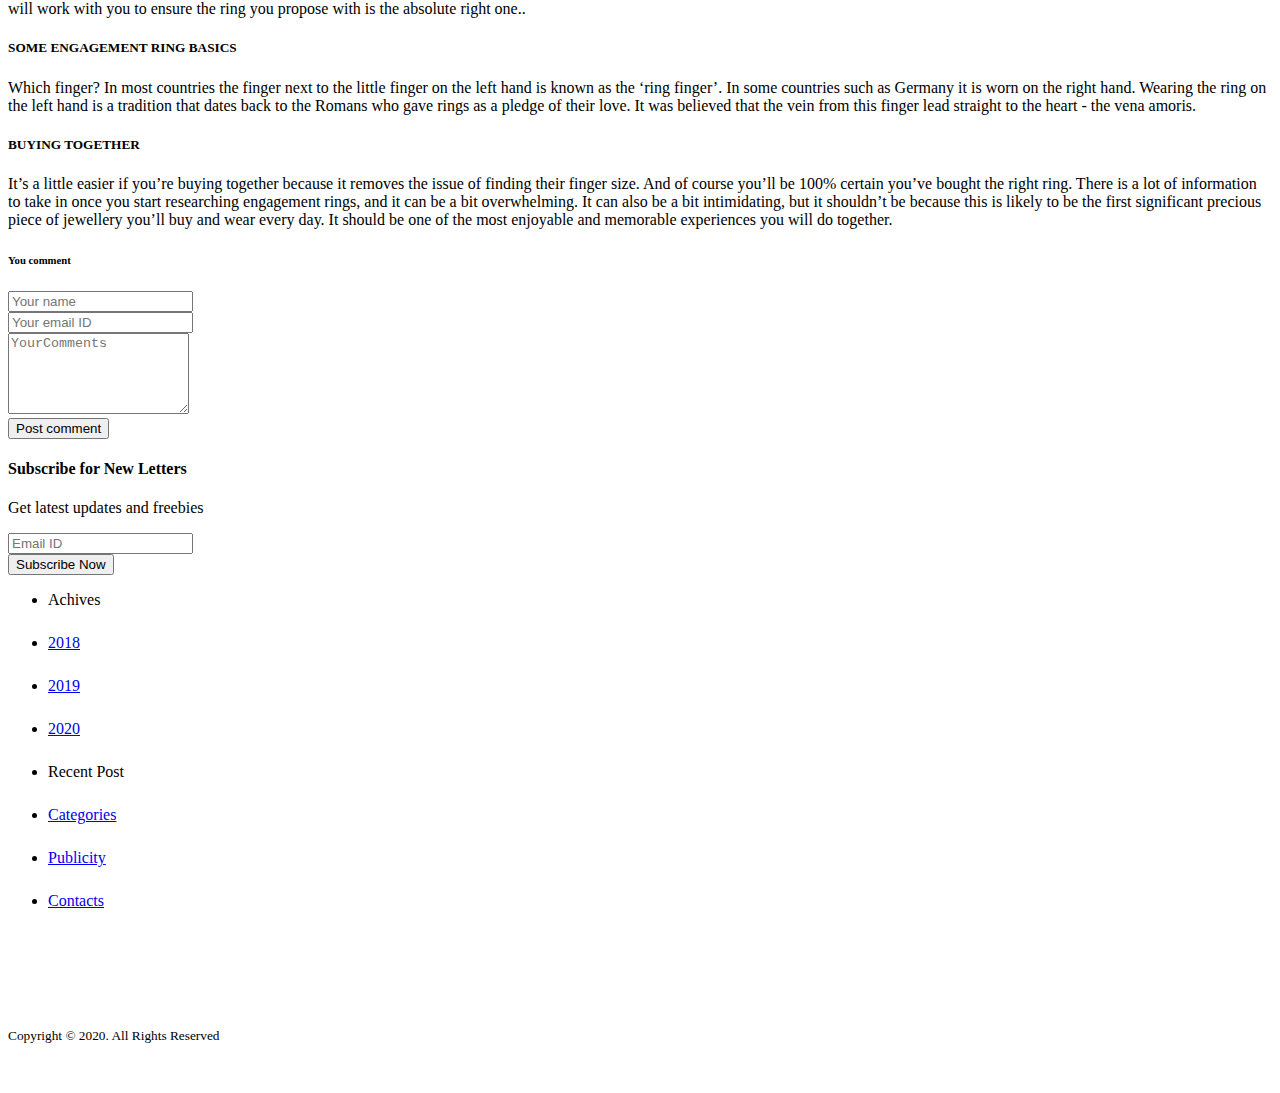
<file: attachment.html>
<!doctype html>
<html lang="en">
  <head>
    <!-- Required meta tags -->
    <meta charset="utf-8">
    <meta name="viewport" content="width=device-width, initial-scale=1, shrink-to-fit=no">

    <!-- Bootstrap CSS -->
    <link rel="stylesheet" href="https://cdn.jsdelivr.net/npm/bootstrap@4.5.3/dist/css/bootstrap.min.css" integrity="sha384-TX8t27EcRE3e/ihU7zmQxVncDAy5uIKz4rEkgIXeMed4M0jlfIDPvg6uqKI2xXr2" crossorigin="anonymous">
    <link rel="stylesheet" href="https://stackpath.bootstrapcdn.com/font-awesome/4.7.0/css/font-awesome.min.css">
    <link rel="stylesheet" href="style.css">


    <title>Home</title>
  </head>
  <body>
    <!--nav-->
    <nav class="navbar navbar-expand-lg navbar-light bg-light my_nav fixed-top">
    <div class="container">
        <a class="navbar-brand" href="#">MySecondProject</a>
        <button class="navbar-toggler" type="button" data-toggle="collapse" data-target="#navbarSupportedContent" aria-controls="navbarSupportedContent" aria-expanded="false" aria-label="Toggle navigation">
          <span class="navbar-toggler-icon"></span>
        </button>
      
        <div class="collapse navbar-collapse" id="navbarSupportedContent">
          <ul class="navbar-nav mr-auto">
            <li class="nav-item active">
              <a class="nav-link" href="#">Home <span class="sr-only">(current)</span></a>
            </li>
            <li class="nav-item">
              <a class="nav-link" href="#">Link</a>
            </li>
            <li class="nav-item dropdown">
              <a class="nav-link dropdown-toggle" href="#" id="navbarDropdown" role="button" data-toggle="dropdown" aria-haspopup="true" aria-expanded="false">
                Dropdown
              </a>
              <div class="dropdown-menu" aria-labelledby="navbarDropdown">
                <a class="dropdown-item" href="#">Action</a>
                <a class="dropdown-item" href="#">Another action</a>
                <div class="dropdown-divider"></div>
                <a class="dropdown-item" href="#">Something else here</a>
              </div>
            </li>
            <li class="nav-item">
              <a class="nav-link disabled" href="#" tabindex="-1" aria-disabled="true">Disabled</a>
            </li>
          </ul>
          <form class="d-flex">
            <div class="input-group">
                <input type="search" class="form-control form-control-sm" placeholder="Search.." aria-label="Recipient's username" aria-describedby="button-addon2">
                <div class="input-group-append">
                  <button class="btn btn-outline-secondary btn-sm" type="button" id="button-addon2"><i class="fa fa-search"></i></button>
                </div>
              </div>
          </form>
    </div>
      </nav>
      <!--nav-->

      <!--banner-->
      <header class="default-header">
          <div class="container">
              <div class="row">
                  <div class="col-lg-8 col-md-8">
                      <div class="defaultheader-text-holder">
                            <h1>This project is build with Udemy course.</h1>
                            <p>Attachement page</p>
                      </div>
                  </div>
              </div>
          </div>
      </header>
      <!--banner-->

      <!--body content-->
      <section class="default-body-content">
          <div class="container">
              <div class="row">
                  <div class="col-lg-9 col-md-8">
                    <img src="img/hands.jpg" class="img-fluid rounded mb-3" alt="Something"> 

                    <div class="content">
                        <h5>THE RIGHT RING FOR THE PERFECT PROPOSAL.</h2>
                        <p>"I’m quite often the first person someone will say the word engagement to, as the words “I’m looking for an engagement ring” stumble out..."
                            Proposal of marriage is probably one of the most romantic things you will do. However no one can underestimate how daunting it can be. From thinking about the right moment and how you will propose, to purchasing the perfect ring they will love and cherish. I hope that I can remove some of that apprehension and put you at ease when it comes to discussing the engagement ring. Whether it’s bespoke or a ring from our collection we will work with you to ensure the ring you propose with is the absolute right one..
                        </p>
                        <h5>SOME ENGAGEMENT RING BASICS</h2>
                        <p>Which finger?
                            In most countries the finger next to the little finger on the left hand is known as the ‘ring finger’. In some countries such as Germany it is worn on the right hand. Wearing the ring on the left hand is a tradition that dates back to the Romans who gave rings as a pledge of their love. It was believed that the vein from this finger lead straight to the heart - the vena amoris.</p>
                        
                        <h5>BUYING TOGETHER</h2>
                        <p>It’s a little easier if you’re buying together because it removes the issue of finding their finger size. And of course you’ll be 100% certain you’ve bought the right ring. There is a lot of information to take in once you start researching engagement rings, and it can be a bit overwhelming. It can also be a bit intimidating, but it shouldn’t be because this is likely to be the first significant precious piece of jewellery you’ll buy and wear every day. It should be one of the most enjoyable and memorable experiences you will do together.</p>
                    </div>

                    <div class="card">
                      <div class="card-body">
                        <h6 class="card-title">You comment</h6>
                        <form>
                          <div class="mb-2">
                            <input type="text" class="form-control form-control-sm" placeholder="Your name">
                          </div>
                          <div class="mb-2">
                            <input type="email" class="form-control form-control-sm" placeholder="Your email ID">
                          </div>
                          <div class="mb-2">
                           <textarea class="form-control form-control-sm" rows="5" placeholder="YourComments"></textarea>
                          </div>
                          <div class="mb-2">
                            <input type="submit" class="btn btn-sm btn-primary" value="Post comment">
                          </div>
                        </form>
                      </div>
                    </div>

                </div>
                      <div class="cl-lg-3 col-md-3">

                          <aside class="card bg-light mb-3" style="max-width: 18rem;">
                              <div class="card-body">
                                  <h4 class="card-title">Subscribe for New Letters</h4>
                                  <p class="card-text">Get latest updates and freebies</p>
                                  <form>
                                      <div class="mb-1">
                                          <input type="email" class="form-control form-control-sm" placeholder="Email ID">
                                      </div>
                                      <div class="mb-1">
                                          <input type="submit" class="btn btn-sm btn-warning" value ="Subscribe Now">
                                      </div>
                                  </form>
                              </div>
                          </aside>

                          <ul class="list-group mb-3" >
                            <li class="list-group-item active">Achives</li>
                            <li class="list-group-item"><a href="#">2018</a></li>
                            <li class="list-group-item"><a href="#">2019</a></li>
                            <li class="list-group-item"><a href="#">2020</a></li>
                          </ul>
                          <ul class="list-group mb-3" >
                            <li class="list-group-item active">Recent Post</li>
                            <li class="list-group-item"><a href="#">Categories</a></li>
                            <li class="list-group-item"><a href="#">Publicity</a></li>
                            <li class="list-group-item"><a href="#">Contacts</a></li>
                          </ul>

                      </div>
              </div>
          </div>
      </section>
      <!--body content-->

      <!--footer-->
     <section class="main-footer">
         <div class="container">
             <div class="row">
                 <div class="col-lg-12">
                     <div class="copy text-center">
                         <p><small>Copyright &copy; 2020. All Rights Reserved</small></p>
                     </div>
                 </div>
             </div>
         </div>
     </section>
      <!--footer-->


      <!-- Subscribe Modal -->
    <!-- Optional JavaScript; choose one of the two! -->

    <!-- Option 1: jQuery and Bootstrap Bundle (includes Popper) -->
    <script src="https://code.jquery.com/jquery-3.5.1.slim.min.js" integrity="sha384-DfXdz2htPH0lsSSs5nCTpuj/zy4C+OGpamoFVy38MVBnE+IbbVYUew+OrCXaRkfj" crossorigin="anonymous"></script>
    <script src="https://cdn.jsdelivr.net/npm/bootstrap@4.5.3/dist/js/bootstrap.bundle.min.js" integrity="sha384-ho+j7jyWK8fNQe+A12Hb8AhRq26LrZ/JpcUGGOn+Y7RsweNrtN/tE3MoK7ZeZDyx" crossorigin="anonymous"></script>

    <!-- Option 2: jQuery, Popper.js, and Bootstrap JS
    <script src="https://code.jquery.com/jquery-3.5.1.slim.min.js" integrity="sha384-DfXdz2htPH0lsSSs5nCTpuj/zy4C+OGpamoFVy38MVBnE+IbbVYUew+OrCXaRkfj" crossorigin="anonymous"></script>
    <script src="https://cdn.jsdelivr.net/npm/popper.js@1.16.1/dist/umd/popper.min.js" integrity="sha384-9/reFTGAW83EW2RDu2S0VKaIzap3H66lZH81PoYlFhbGU+6BZp6G7niu735Sk7lN" crossorigin="anonymous"></script>
    <script src="https://cdn.jsdelivr.net/npm/bootstrap@4.5.3/dist/js/bootstrap.min.js" integrity="sha384-w1Q4orYjBQndcko6MimVbzY0tgp4pWB4lZ7lr30WKz0vr/aWKhXdBNmNb5D92v7s" crossorigin="anonymous"></script>
    -->
  </body>
</html>
</file>
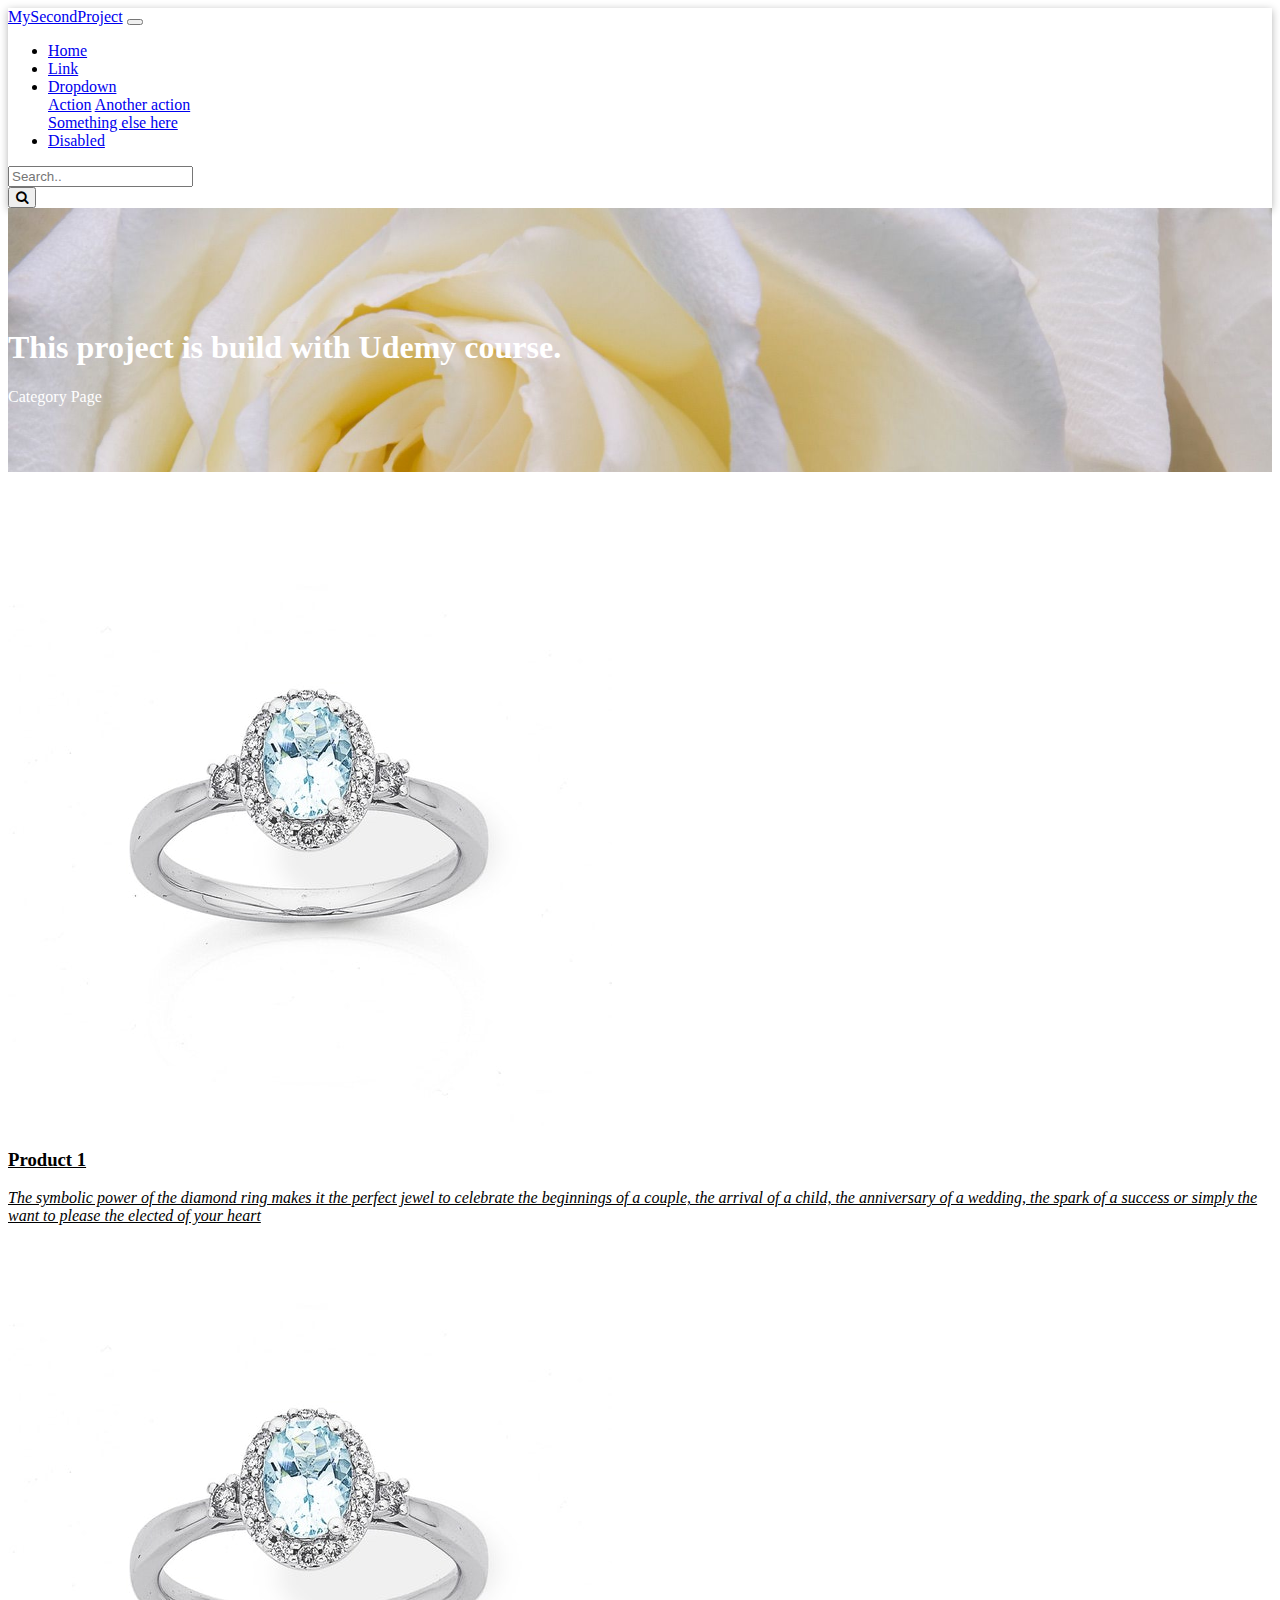
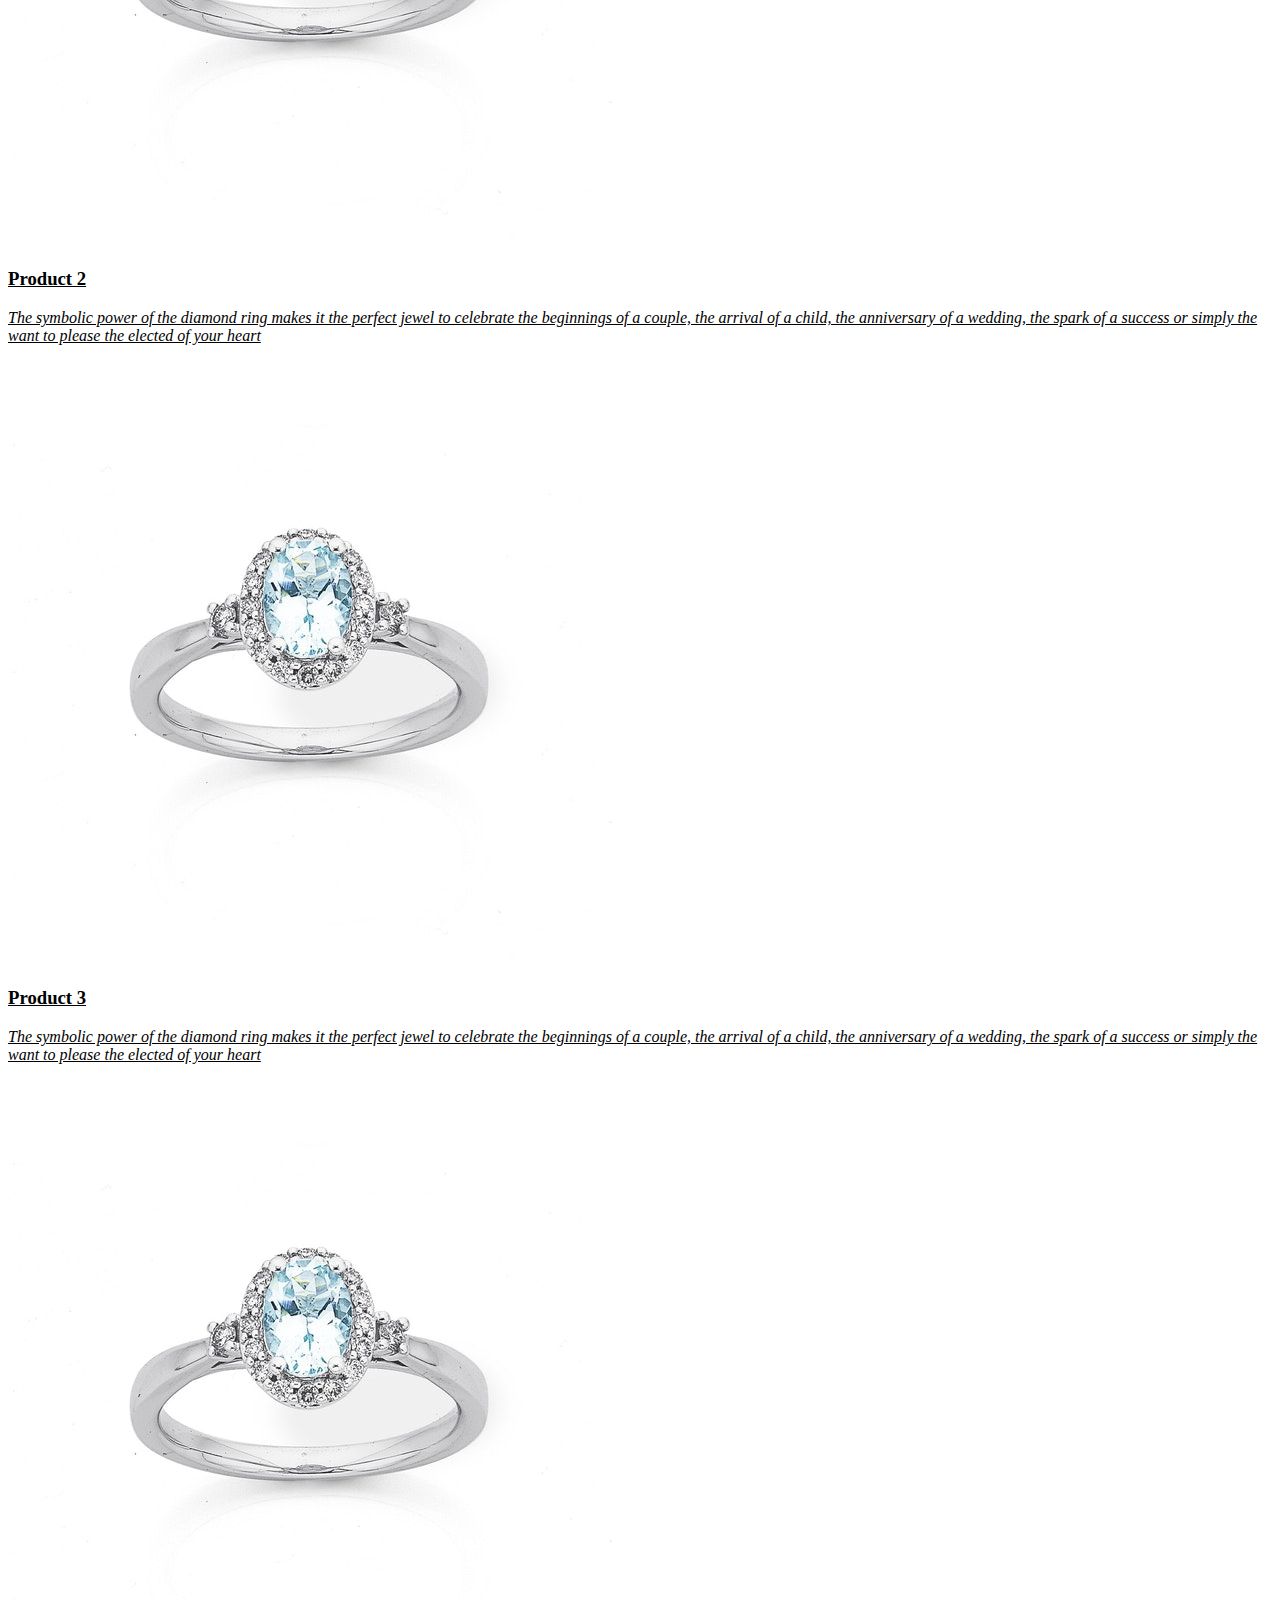
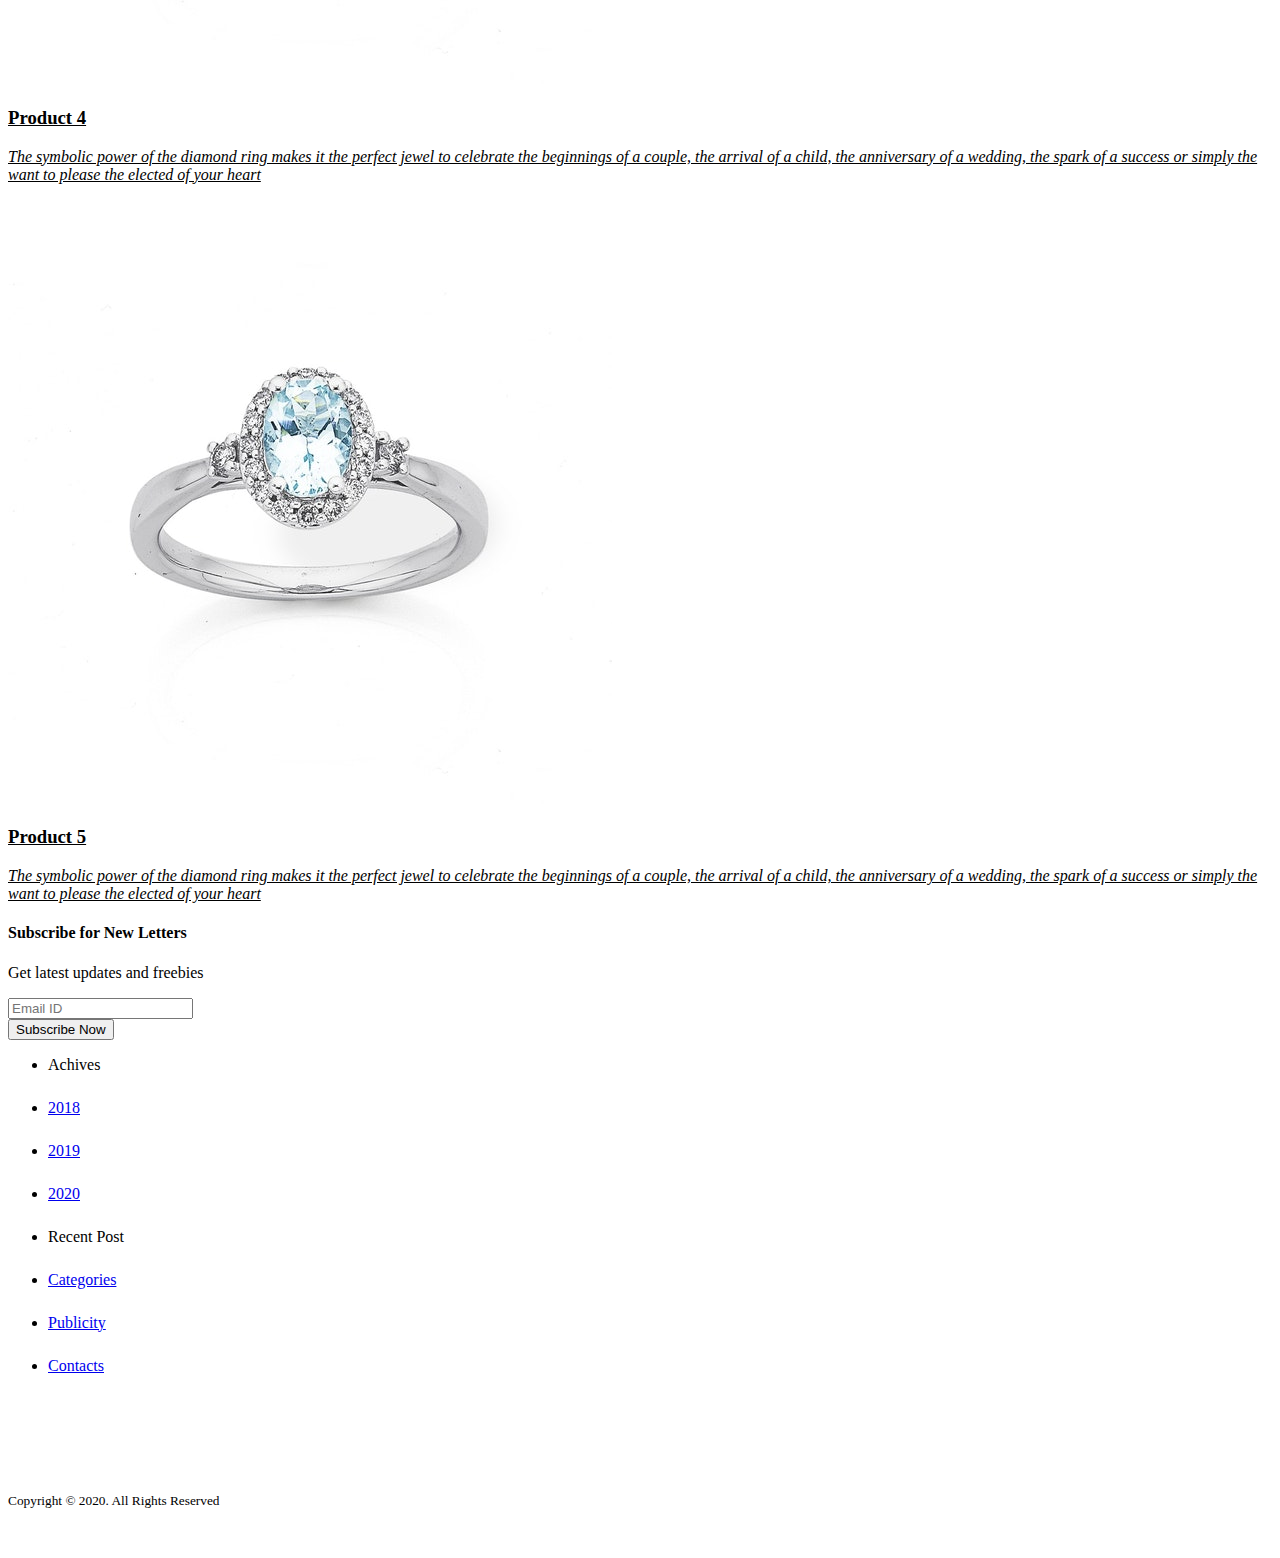
<file: category.html>
<!doctype html>
<html lang="en">
  <head>
    <!-- Required meta tags -->
    <meta charset="utf-8">
    <meta name="viewport" content="width=device-width, initial-scale=1, shrink-to-fit=no">

    <!-- Bootstrap CSS -->
    <link rel="stylesheet" href="https://cdn.jsdelivr.net/npm/bootstrap@4.5.3/dist/css/bootstrap.min.css" integrity="sha384-TX8t27EcRE3e/ihU7zmQxVncDAy5uIKz4rEkgIXeMed4M0jlfIDPvg6uqKI2xXr2" crossorigin="anonymous">
    <link rel="stylesheet" href="https://stackpath.bootstrapcdn.com/font-awesome/4.7.0/css/font-awesome.min.css">
    <link rel="stylesheet" href="style.css">


    <title>Home</title>
  </head>
  <body>
    <!--nav-->
    <nav class="navbar navbar-expand-lg navbar-light bg-light my_nav fixed-top">
    <div class="container">
        <a class="navbar-brand" href="#">MySecondProject</a>
        <button class="navbar-toggler" type="button" data-toggle="collapse" data-target="#navbarSupportedContent" aria-controls="navbarSupportedContent" aria-expanded="false" aria-label="Toggle navigation">
          <span class="navbar-toggler-icon"></span>
        </button>
      
        <div class="collapse navbar-collapse" id="navbarSupportedContent">
          <ul class="navbar-nav mr-auto">
            <li class="nav-item active">
              <a class="nav-link" href="#">Home <span class="sr-only">(current)</span></a>
            </li>
            <li class="nav-item">
              <a class="nav-link" href="#">Link</a>
            </li>
            <li class="nav-item dropdown">
              <a class="nav-link dropdown-toggle" href="#" id="navbarDropdown" role="button" data-toggle="dropdown" aria-haspopup="true" aria-expanded="false">
                Dropdown
              </a>
              <div class="dropdown-menu" aria-labelledby="navbarDropdown">
                <a class="dropdown-item" href="#">Action</a>
                <a class="dropdown-item" href="#">Another action</a>
                <div class="dropdown-divider"></div>
                <a class="dropdown-item" href="#">Something else here</a>
              </div>
            </li>
            <li class="nav-item">
              <a class="nav-link disabled" href="#" tabindex="-1" aria-disabled="true">Disabled</a>
            </li>
          </ul>
          <form class="d-flex">
            <div class="input-group">
                <input type="search" class="form-control form-control-sm" placeholder="Search.." aria-label="Recipient's username" aria-describedby="button-addon2">
                <div class="input-group-append">
                  <button class="btn btn-outline-secondary btn-sm" type="button" id="button-addon2"><i class="fa fa-search"></i></button>
                </div>
              </div>
          </form>
    </div>
      </nav>
      <!--nav-->

      <!--banner-->
      <header class="default-header">
          <div class="container">
              <div class="row">
                  <div class="col-lg-8 col-md-8">
                      <div class="defaultheader-text-holder">
                            <h1>This project is build with Udemy course.</h1>
                            <p>Category Page</p>
                      </div>
                  </div>
              </div>
          </div>
      </header>
      <!--banner-->

      <!--body content-->
      <section class="default-body-content">
          <div class="container">
              <div class="row">
                  <div class="col-lg-9 col-md-8">
                      <div class="list-group ">
                          <a href="#" class="list-group-item">
                              <div class="row">
                                  <div class="col-lg-3 col-md-3">
                                      <img src="img/jewery.jpg" alt="" class="img-fluid">
                                  </div>
                                  <div class="col-lg-9 col-md-9">
                                    <h3>Product 1</h3>
                                        <p>The symbolic power of the diamond ring makes it the perfect jewel to celebrate the beginnings of a couple, the arrival of a child, the anniversary of a wedding, the spark of a success or simply the want to please the elected of your heart </p>
                                </div>
                              </div>
                          </a>
                          <a href="#" class="list-group-item">
                            <div class="row">
                                <div class="col-lg-3 col-md-3">
                                  <img src="img/jewery.jpg" alt="" class="img-fluid">
                                </div>
                                <div class="col-lg-9 col-md-9">
                                    <h3>Product 2</h3>
                                      <p>The symbolic power of the diamond ring makes it the perfect jewel to celebrate the beginnings of a couple, the arrival of a child, the anniversary of a wedding, the spark of a success or simply the want to please the elected of your heart </p>
                              </div>
                            </div>
                        </a>
                        <a href="#" class="list-group-item">
                            <div class="row">
                                <div class="col-lg-3 col-md-3">
                                  <img src="img/jewery.jpg" alt="" class="img-fluid">
                                </div>
                                <div class="col-lg-9 col-md-9">
                                    <h3>Product 3</h3>
                                      <p>The symbolic power of the diamond ring makes it the perfect jewel to celebrate the beginnings of a couple, the arrival of a child, the anniversary of a wedding, the spark of a success or simply the want to please the elected of your heart </p>
                              </div>
                            </div>
                        </a>
                        <a href="#" class="list-group-item">
                            <div class="row">
                                <div class="col-lg-3 col-md-3">
                                  <img src="img/jewery.jpg" alt="" class="img-fluid">
                                </div>
                                <div class="col-lg-9 col-md-9">
                                    <h3>Product 4</h3>
                                      <p>The symbolic power of the diamond ring makes it the perfect jewel to celebrate the beginnings of a couple, the arrival of a child, the anniversary of a wedding, the spark of a success or simply the want to please the elected of your heart </p>
                              </div>
                            </div>
                        </a>
                        <a href="#" class="list-group-item">
                            <div class="row">
                                <div class="col-lg-3 col-md-3">
                                  <img src="img/jewery.jpg" alt="" class="img-fluid">
                                </div>
                                <div class="col-lg-9 col-md-9">
                                    <h3>Product 5</h3>
                                      <p>The symbolic power of the diamond ring makes it the perfect jewel to celebrate the beginnings of a couple, the arrival of a child, the anniversary of a wedding, the spark of a success or simply the want to please the elected of your heart </p>
                              </div>
                            </div>
                        </a>
                      </div>
                </div>
                      <div class="cl-lg-3 col-md-3">

                          <aside class="card bg-light mb-3" style="max-width: 18rem;">
                              <div class="card-body">
                                  <h4 class="card-title">Subscribe for New Letters</h4>
                                  <p class="card-text">Get latest updates and freebies</p>
                                  <form>
                                      <div class="mb-1">
                                          <input type="email" class="form-control form-control-sm" placeholder="Email ID">
                                      </div>
                                      <div class="mb-1">
                                          <input type="submit" class="btn btn-sm btn-warning" value ="Subscribe Now">
                                      </div>
                                  </form>
                              </div>
                          </aside>

                          <ul class="list-group mb-3" >
                            <li class="list-group-item active">Achives</li>
                            <li class="list-group-item"><a href="#">2018</a></li>
                            <li class="list-group-item"><a href="#">2019</a></li>
                            <li class="list-group-item"><a href="#">2020</a></li>
                          </ul>
                          <ul class="list-group mb-3" >
                            <li class="list-group-item active">Recent Post</li>
                            <li class="list-group-item"><a href="#">Categories</a></li>
                            <li class="list-group-item"><a href="#">Publicity</a></li>
                            <li class="list-group-item"><a href="#">Contacts</a></li>
                          </ul>

                      </div>
              </div>
          </div>
      </section>
      <!--body content-->

      <!--footer-->
     <section class="main-footer">
         <div class="container">
             <div class="row">
                 <div class="col-lg-12">
                     <div class="copy text-center">
                         <p><small>Copyright &copy; 2020. All Rights Reserved</small></p>
                     </div>
                 </div>
             </div>
         </div>
     </section>
      <!--footer-->


      <!-- Subscribe Modal -->
    <!-- Optional JavaScript; choose one of the two! -->

    <!-- Option 1: jQuery and Bootstrap Bundle (includes Popper) -->
    <script src="https://code.jquery.com/jquery-3.5.1.slim.min.js" integrity="sha384-DfXdz2htPH0lsSSs5nCTpuj/zy4C+OGpamoFVy38MVBnE+IbbVYUew+OrCXaRkfj" crossorigin="anonymous"></script>
    <script src="https://cdn.jsdelivr.net/npm/bootstrap@4.5.3/dist/js/bootstrap.bundle.min.js" integrity="sha384-ho+j7jyWK8fNQe+A12Hb8AhRq26LrZ/JpcUGGOn+Y7RsweNrtN/tE3MoK7ZeZDyx" crossorigin="anonymous"></script>

    <!-- Option 2: jQuery, Popper.js, and Bootstrap JS
    <script src="https://code.jquery.com/jquery-3.5.1.slim.min.js" integrity="sha384-DfXdz2htPH0lsSSs5nCTpuj/zy4C+OGpamoFVy38MVBnE+IbbVYUew+OrCXaRkfj" crossorigin="anonymous"></script>
    <script src="https://cdn.jsdelivr.net/npm/popper.js@1.16.1/dist/umd/popper.min.js" integrity="sha384-9/reFTGAW83EW2RDu2S0VKaIzap3H66lZH81PoYlFhbGU+6BZp6G7niu735Sk7lN" crossorigin="anonymous"></script>
    <script src="https://cdn.jsdelivr.net/npm/bootstrap@4.5.3/dist/js/bootstrap.min.js" integrity="sha384-w1Q4orYjBQndcko6MimVbzY0tgp4pWB4lZ7lr30WKz0vr/aWKhXdBNmNb5D92v7s" crossorigin="anonymous"></script>
    -->
  </body>
</html>
</file>
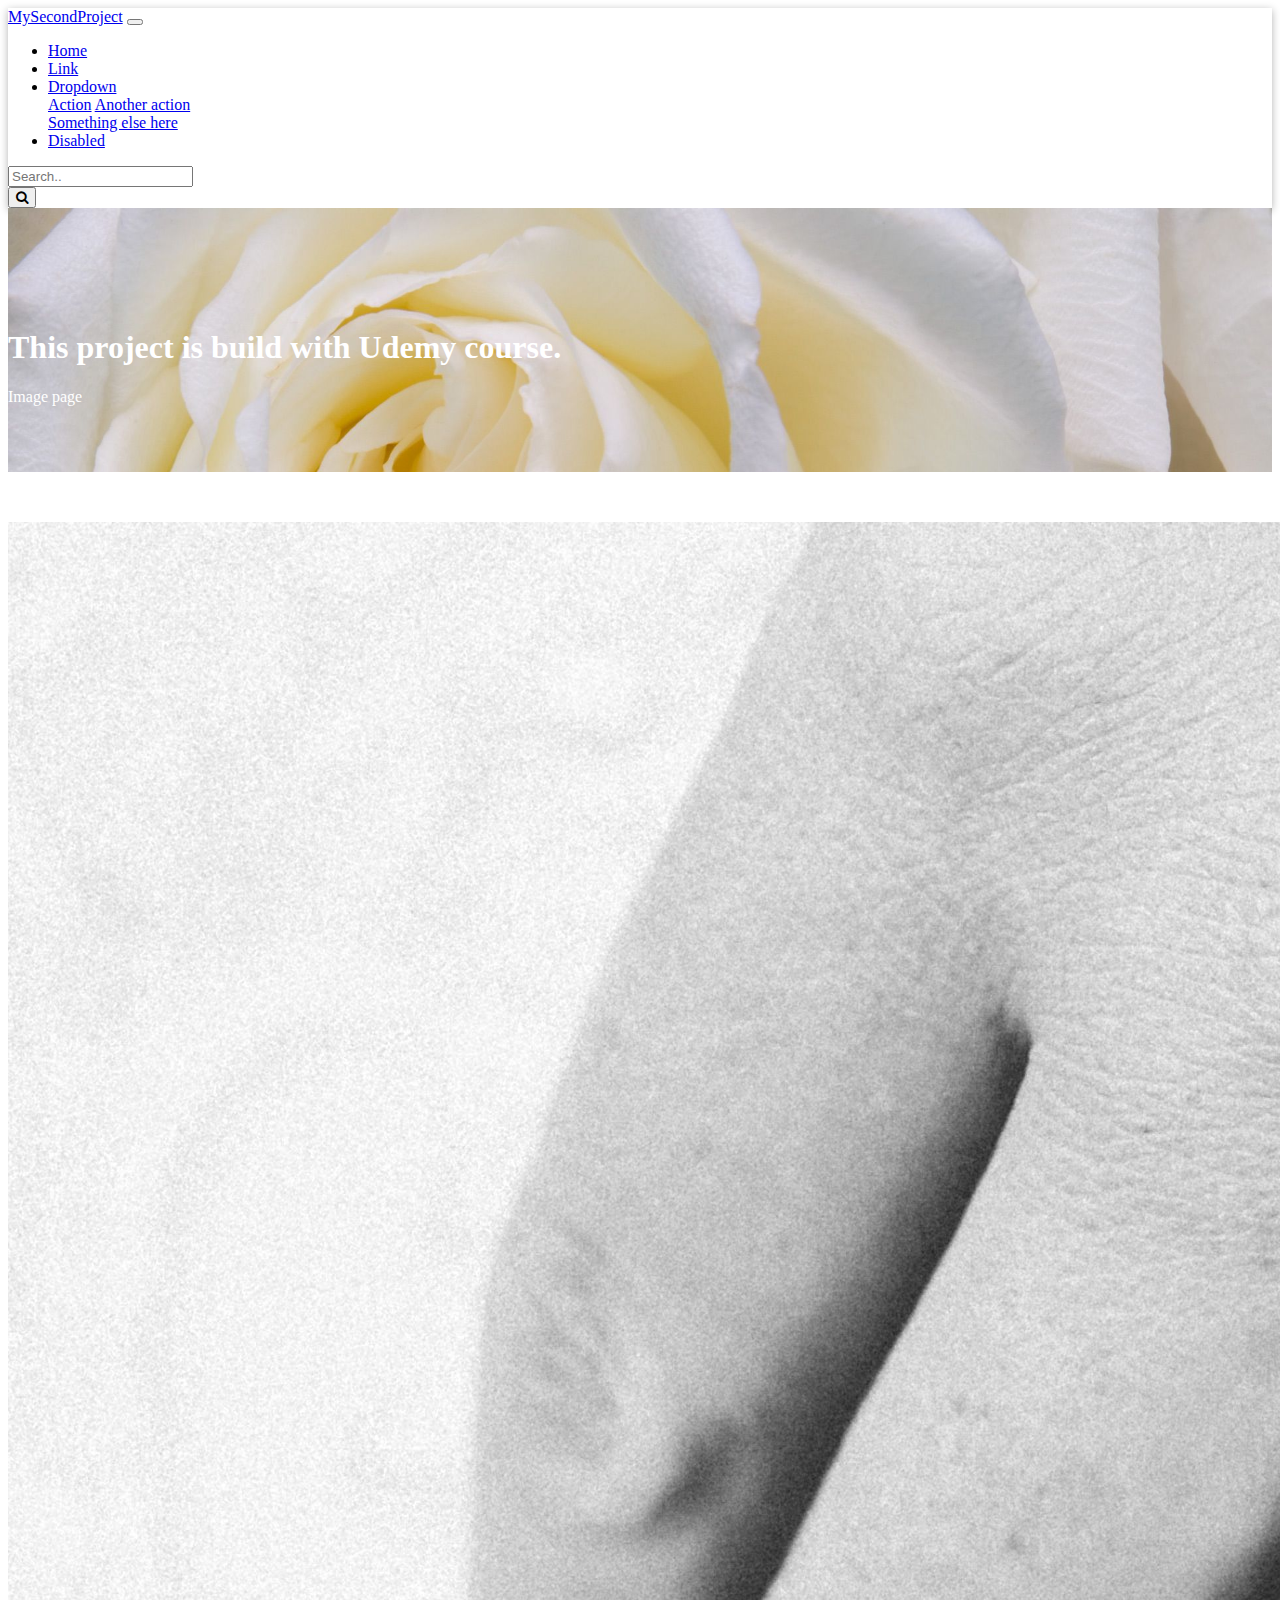
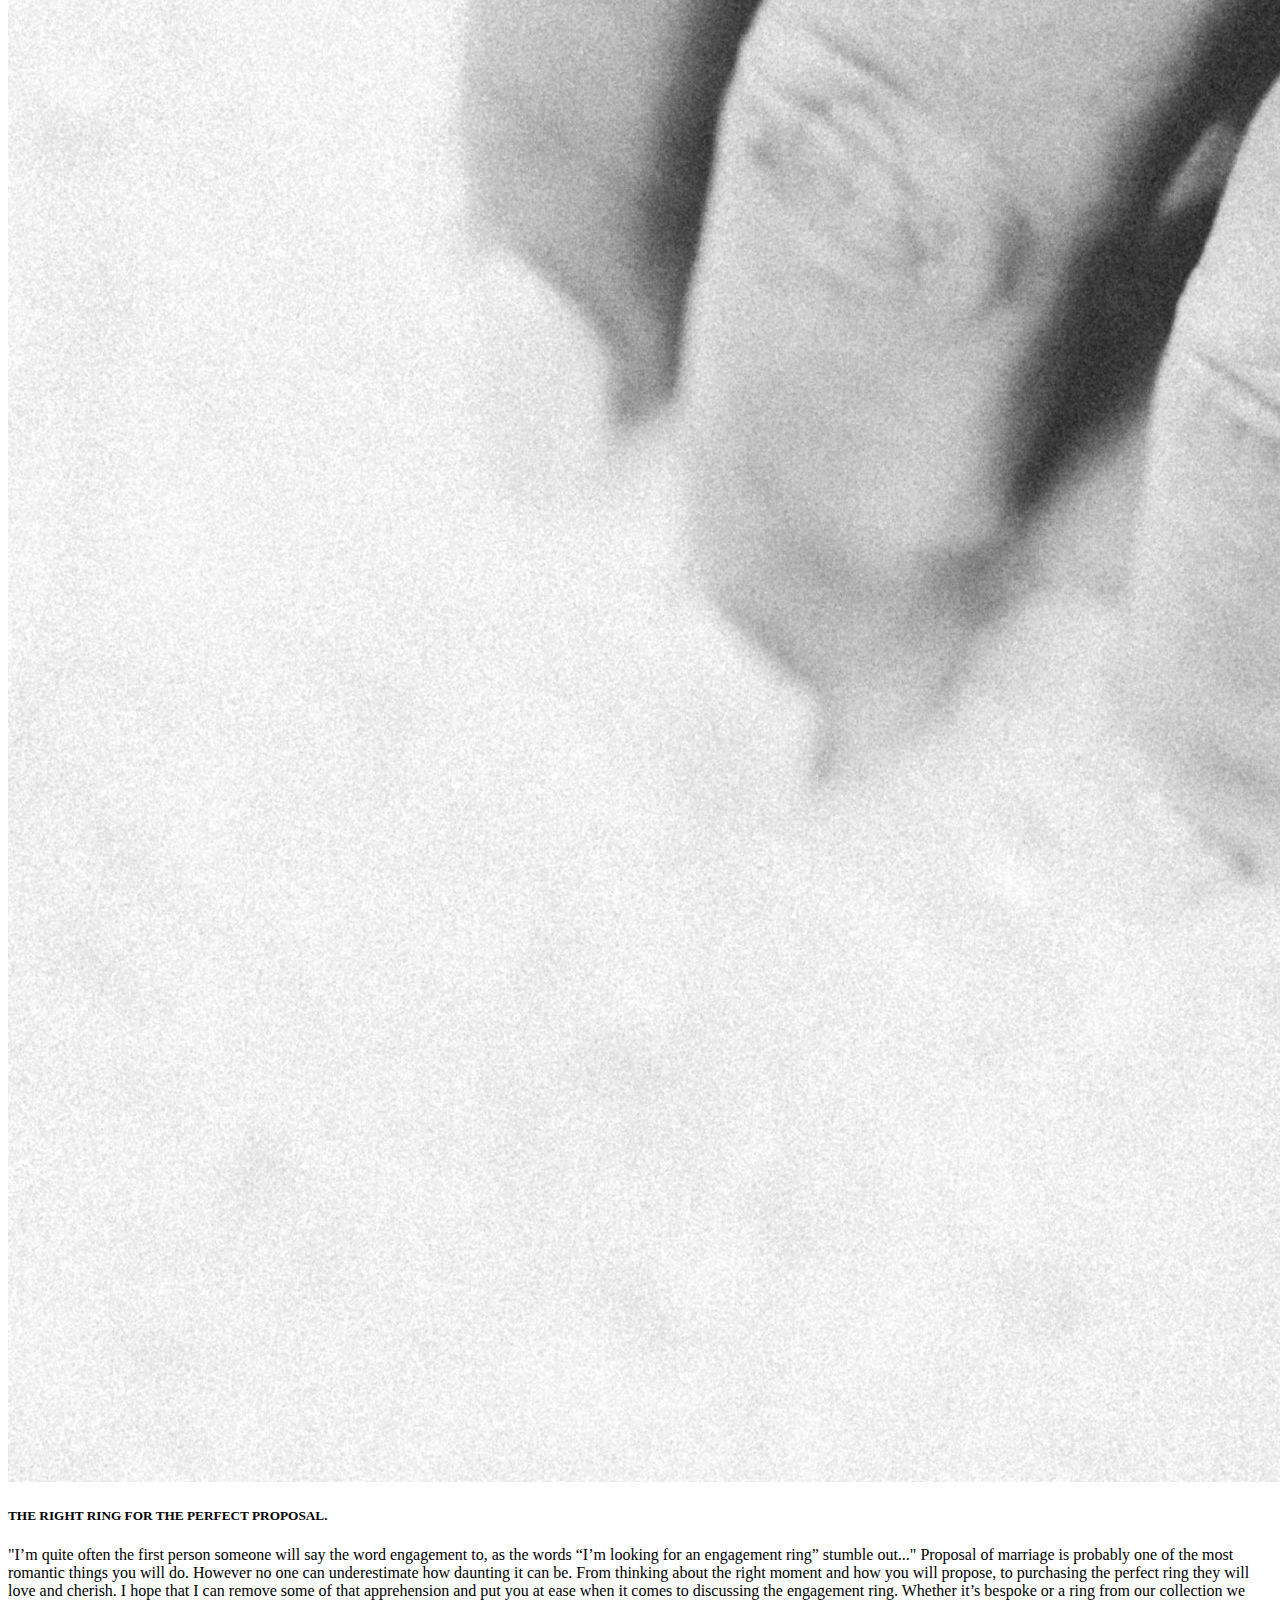
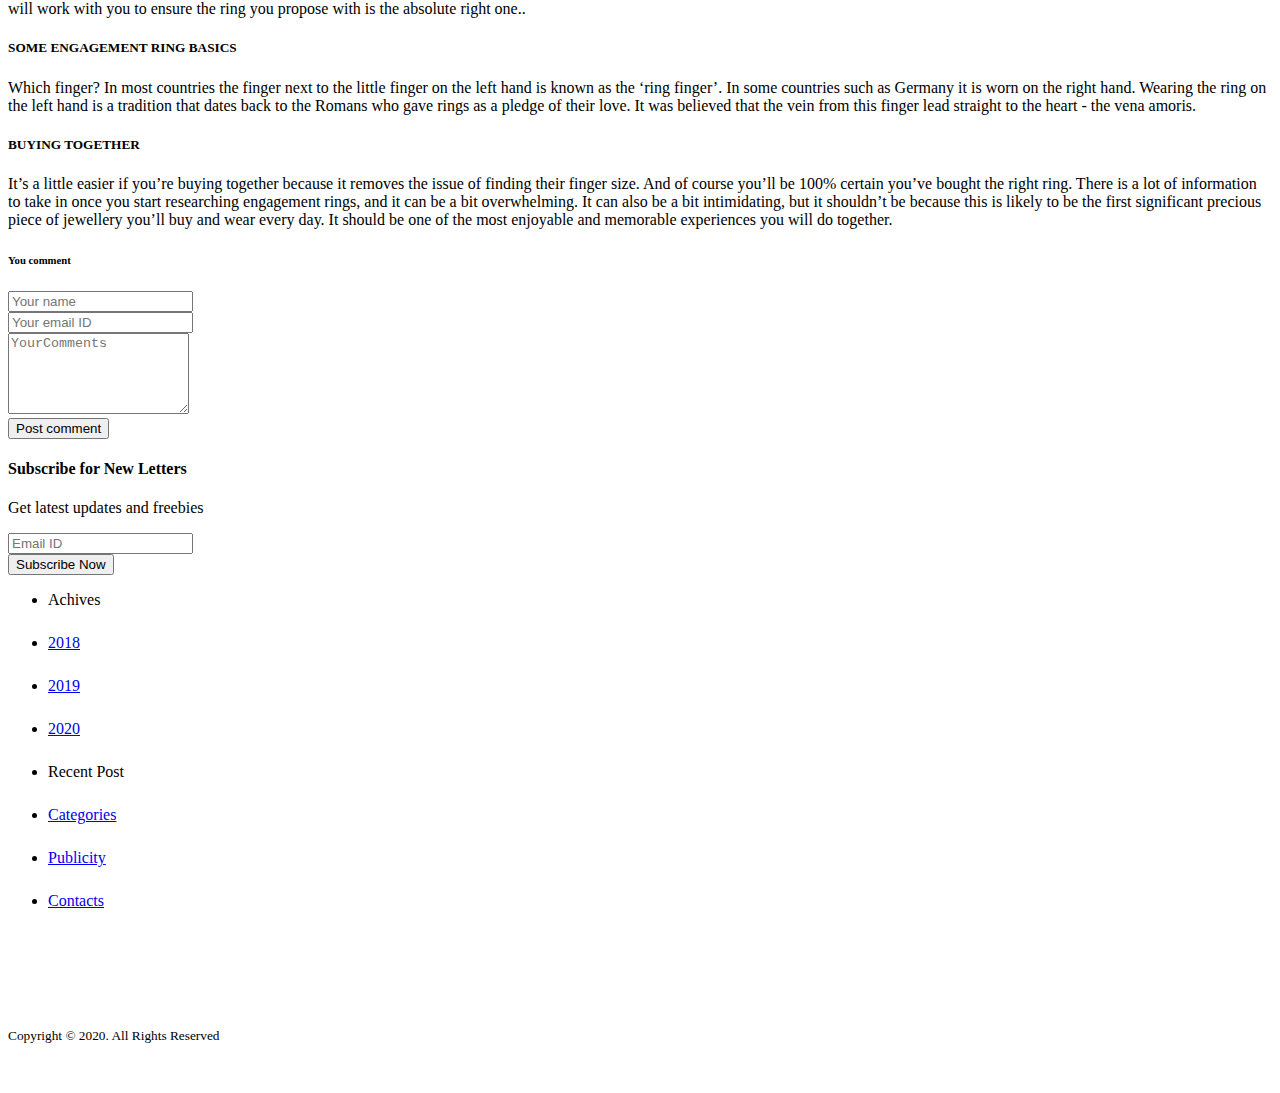
<file: image.html>
<!doctype html>
<html lang="en">
  <head>
    <!-- Required meta tags -->
    <meta charset="utf-8">
    <meta name="viewport" content="width=device-width, initial-scale=1, shrink-to-fit=no">

    <!-- Bootstrap CSS -->
    <link rel="stylesheet" href="https://cdn.jsdelivr.net/npm/bootstrap@4.5.3/dist/css/bootstrap.min.css" integrity="sha384-TX8t27EcRE3e/ihU7zmQxVncDAy5uIKz4rEkgIXeMed4M0jlfIDPvg6uqKI2xXr2" crossorigin="anonymous">
    <link rel="stylesheet" href="https://stackpath.bootstrapcdn.com/font-awesome/4.7.0/css/font-awesome.min.css">
    <link rel="stylesheet" href="style.css">


    <title>Home</title>
  </head>
  <body>
    <!--nav-->
    <nav class="navbar navbar-expand-lg navbar-light bg-light my_nav fixed-top">
    <div class="container">
        <a class="navbar-brand" href="#">MySecondProject</a>
        <button class="navbar-toggler" type="button" data-toggle="collapse" data-target="#navbarSupportedContent" aria-controls="navbarSupportedContent" aria-expanded="false" aria-label="Toggle navigation">
          <span class="navbar-toggler-icon"></span>
        </button>
      
        <div class="collapse navbar-collapse" id="navbarSupportedContent">
          <ul class="navbar-nav mr-auto">
            <li class="nav-item active">
              <a class="nav-link" href="#">Home <span class="sr-only">(current)</span></a>
            </li>
            <li class="nav-item">
              <a class="nav-link" href="#">Link</a>
            </li>
            <li class="nav-item dropdown">
              <a class="nav-link dropdown-toggle" href="#" id="navbarDropdown" role="button" data-toggle="dropdown" aria-haspopup="true" aria-expanded="false">
                Dropdown
              </a>
              <div class="dropdown-menu" aria-labelledby="navbarDropdown">
                <a class="dropdown-item" href="#">Action</a>
                <a class="dropdown-item" href="#">Another action</a>
                <div class="dropdown-divider"></div>
                <a class="dropdown-item" href="#">Something else here</a>
              </div>
            </li>
            <li class="nav-item">
              <a class="nav-link disabled" href="#" tabindex="-1" aria-disabled="true">Disabled</a>
            </li>
          </ul>
          <form class="d-flex">
            <div class="input-group">
                <input type="search" class="form-control form-control-sm" placeholder="Search.." aria-label="Recipient's username" aria-describedby="button-addon2">
                <div class="input-group-append">
                  <button class="btn btn-outline-secondary btn-sm" type="button" id="button-addon2"><i class="fa fa-search"></i></button>
                </div>
              </div>
          </form>
    </div>
      </nav>
      <!--nav-->

      <!--banner-->
      <header class="default-header">
          <div class="container">
              <div class="row">
                  <div class="col-lg-8 col-md-8">
                      <div class="defaultheader-text-holder">
                            <h1>This project is build with Udemy course.</h1>
                            <p>Image page</p>
                      </div>
                  </div>
              </div>
          </div>
      </header>
      <!--banner-->

      <!--body content-->
      <section class="default-body-content">
          <div class="container">
              <div class="row">
                  <div class="col-lg-9 col-md-8">
                    <img src="img/hands.jpg" class="img-fluid rounded mb-3" alt="Something"> 

                    <div class="content">
                        <h5>THE RIGHT RING FOR THE PERFECT PROPOSAL.</h2>
                        <p>"I’m quite often the first person someone will say the word engagement to, as the words “I’m looking for an engagement ring” stumble out..."
                            Proposal of marriage is probably one of the most romantic things you will do. However no one can underestimate how daunting it can be. From thinking about the right moment and how you will propose, to purchasing the perfect ring they will love and cherish. I hope that I can remove some of that apprehension and put you at ease when it comes to discussing the engagement ring. Whether it’s bespoke or a ring from our collection we will work with you to ensure the ring you propose with is the absolute right one..
                        </p>
                        <h5>SOME ENGAGEMENT RING BASICS</h2>
                        <p>Which finger?
                            In most countries the finger next to the little finger on the left hand is known as the ‘ring finger’. In some countries such as Germany it is worn on the right hand. Wearing the ring on the left hand is a tradition that dates back to the Romans who gave rings as a pledge of their love. It was believed that the vein from this finger lead straight to the heart - the vena amoris.</p>
                        
                        <h5>BUYING TOGETHER</h2>
                        <p>It’s a little easier if you’re buying together because it removes the issue of finding their finger size. And of course you’ll be 100% certain you’ve bought the right ring. There is a lot of information to take in once you start researching engagement rings, and it can be a bit overwhelming. It can also be a bit intimidating, but it shouldn’t be because this is likely to be the first significant precious piece of jewellery you’ll buy and wear every day. It should be one of the most enjoyable and memorable experiences you will do together.</p>
                    </div>

                    <div class="card">
                      <div class="card-body">
                        <h6 class="card-title">You comment</h6>
                        <form>
                          <div class="mb-2">
                            <input type="text" class="form-control form-control-sm" placeholder="Your name">
                          </div>
                          <div class="mb-2">
                            <input type="email" class="form-control form-control-sm" placeholder="Your email ID">
                          </div>
                          <div class="mb-2">
                           <textarea class="form-control form-control-sm" rows="5" placeholder="YourComments"></textarea>
                          </div>
                          <div class="mb-2">
                            <input type="submit" class="btn btn-sm btn-primary" value="Post comment">
                          </div>
                        </form>
                      </div>
                    </div>

                </div>
                      <div class="cl-lg-3 col-md-3">

                          <aside class="card bg-light mb-3" style="max-width: 18rem;">
                              <div class="card-body">
                                  <h4 class="card-title">Subscribe for New Letters</h4>
                                  <p class="card-text">Get latest updates and freebies</p>
                                  <form>
                                      <div class="mb-1">
                                          <input type="email" class="form-control form-control-sm" placeholder="Email ID">
                                      </div>
                                      <div class="mb-1">
                                          <input type="submit" class="btn btn-sm btn-warning" value ="Subscribe Now">
                                      </div>
                                  </form>
                              </div>
                          </aside>

                          <ul class="list-group mb-3" >
                            <li class="list-group-item active">Achives</li>
                            <li class="list-group-item"><a href="#">2018</a></li>
                            <li class="list-group-item"><a href="#">2019</a></li>
                            <li class="list-group-item"><a href="#">2020</a></li>
                          </ul>
                          <ul class="list-group mb-3" >
                            <li class="list-group-item active">Recent Post</li>
                            <li class="list-group-item"><a href="#">Categories</a></li>
                            <li class="list-group-item"><a href="#">Publicity</a></li>
                            <li class="list-group-item"><a href="#">Contacts</a></li>
                          </ul>

                      </div>
              </div>
          </div>
      </section>
      <!--body content-->

      <!--footer-->
     <section class="main-footer">
         <div class="container">
             <div class="row">
                 <div class="col-lg-12">
                     <div class="copy text-center">
                         <p><small>Copyright &copy; 2020. All Rights Reserved</small></p>
                     </div>
                 </div>
             </div>
         </div>
     </section>
      <!--footer-->


      <!-- Subscribe Modal -->
    <!-- Optional JavaScript; choose one of the two! -->

    <!-- Option 1: jQuery and Bootstrap Bundle (includes Popper) -->
    <script src="https://code.jquery.com/jquery-3.5.1.slim.min.js" integrity="sha384-DfXdz2htPH0lsSSs5nCTpuj/zy4C+OGpamoFVy38MVBnE+IbbVYUew+OrCXaRkfj" crossorigin="anonymous"></script>
    <script src="https://cdn.jsdelivr.net/npm/bootstrap@4.5.3/dist/js/bootstrap.bundle.min.js" integrity="sha384-ho+j7jyWK8fNQe+A12Hb8AhRq26LrZ/JpcUGGOn+Y7RsweNrtN/tE3MoK7ZeZDyx" crossorigin="anonymous"></script>

    <!-- Option 2: jQuery, Popper.js, and Bootstrap JS
    <script src="https://code.jquery.com/jquery-3.5.1.slim.min.js" integrity="sha384-DfXdz2htPH0lsSSs5nCTpuj/zy4C+OGpamoFVy38MVBnE+IbbVYUew+OrCXaRkfj" crossorigin="anonymous"></script>
    <script src="https://cdn.jsdelivr.net/npm/popper.js@1.16.1/dist/umd/popper.min.js" integrity="sha384-9/reFTGAW83EW2RDu2S0VKaIzap3H66lZH81PoYlFhbGU+6BZp6G7niu735Sk7lN" crossorigin="anonymous"></script>
    <script src="https://cdn.jsdelivr.net/npm/bootstrap@4.5.3/dist/js/bootstrap.min.js" integrity="sha384-w1Q4orYjBQndcko6MimVbzY0tgp4pWB4lZ7lr30WKz0vr/aWKhXdBNmNb5D92v7s" crossorigin="anonymous"></script>
    -->
  </body>
</html>
</file>
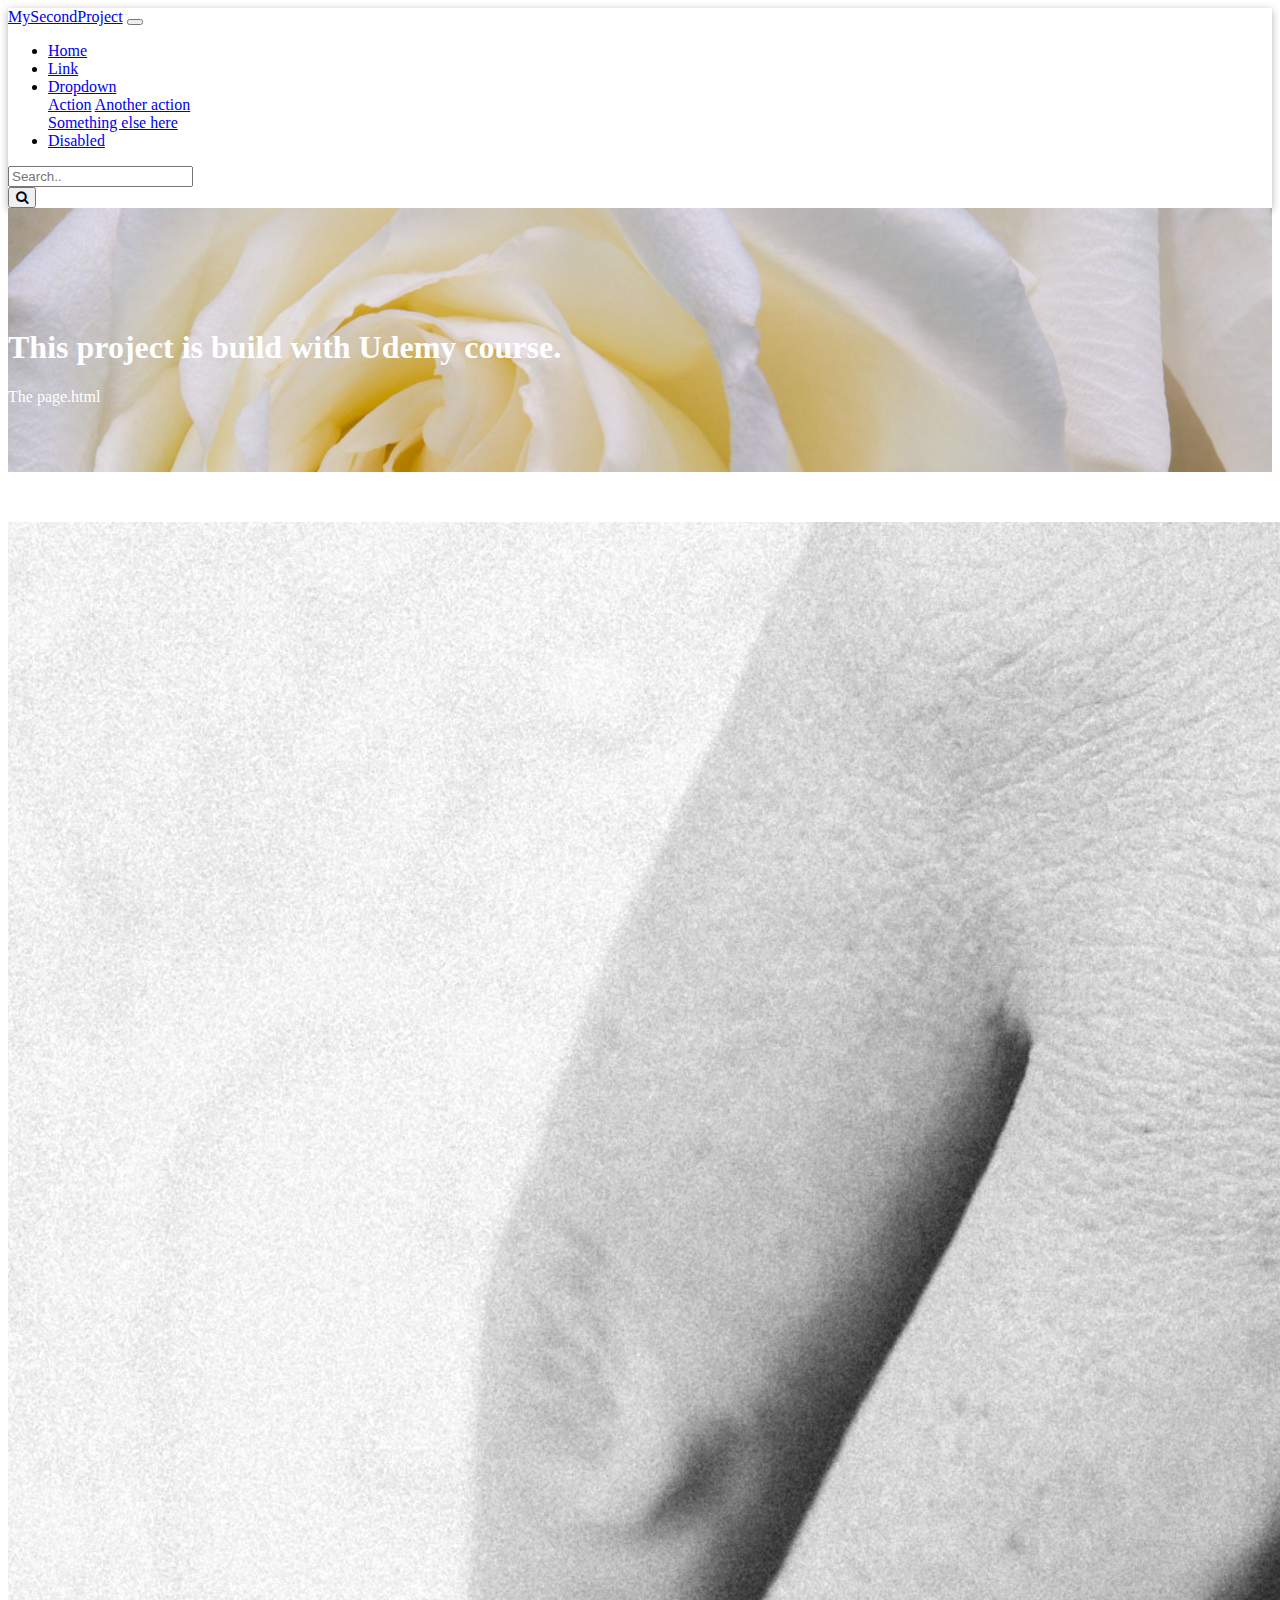
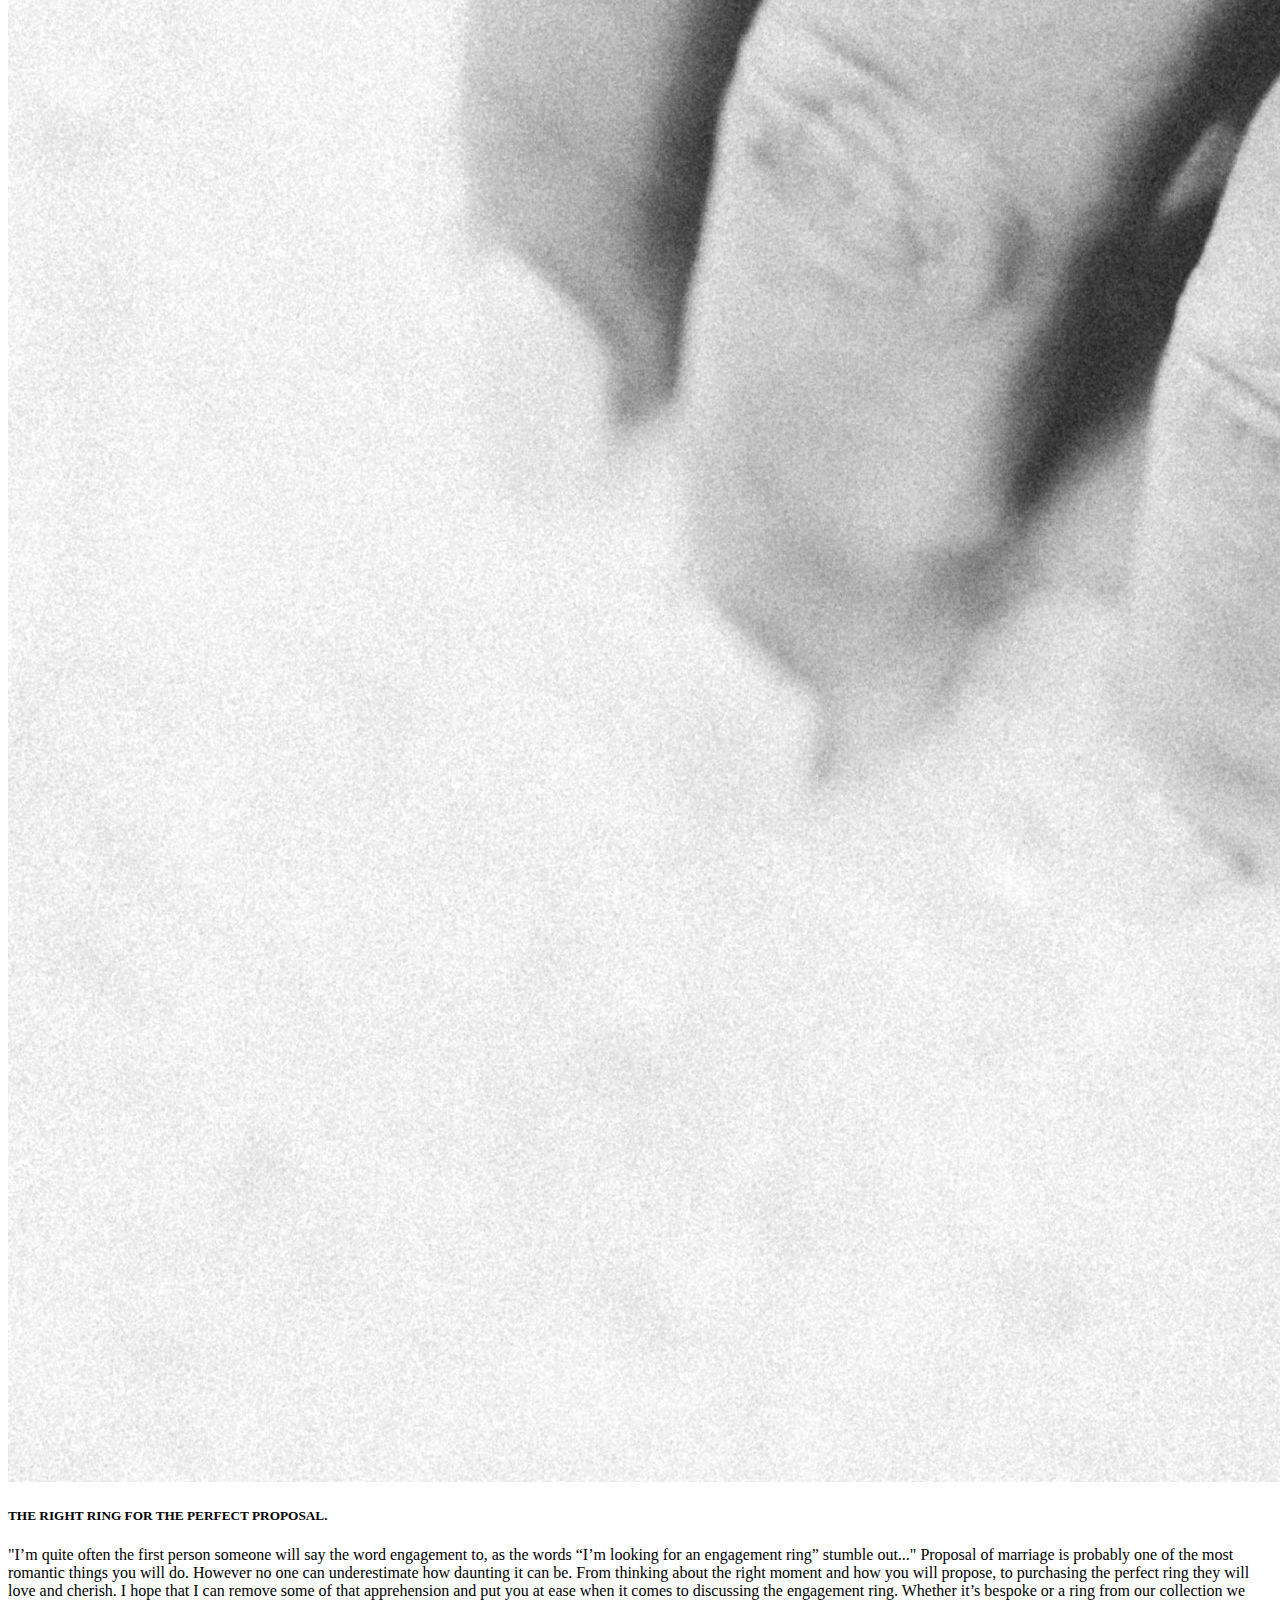
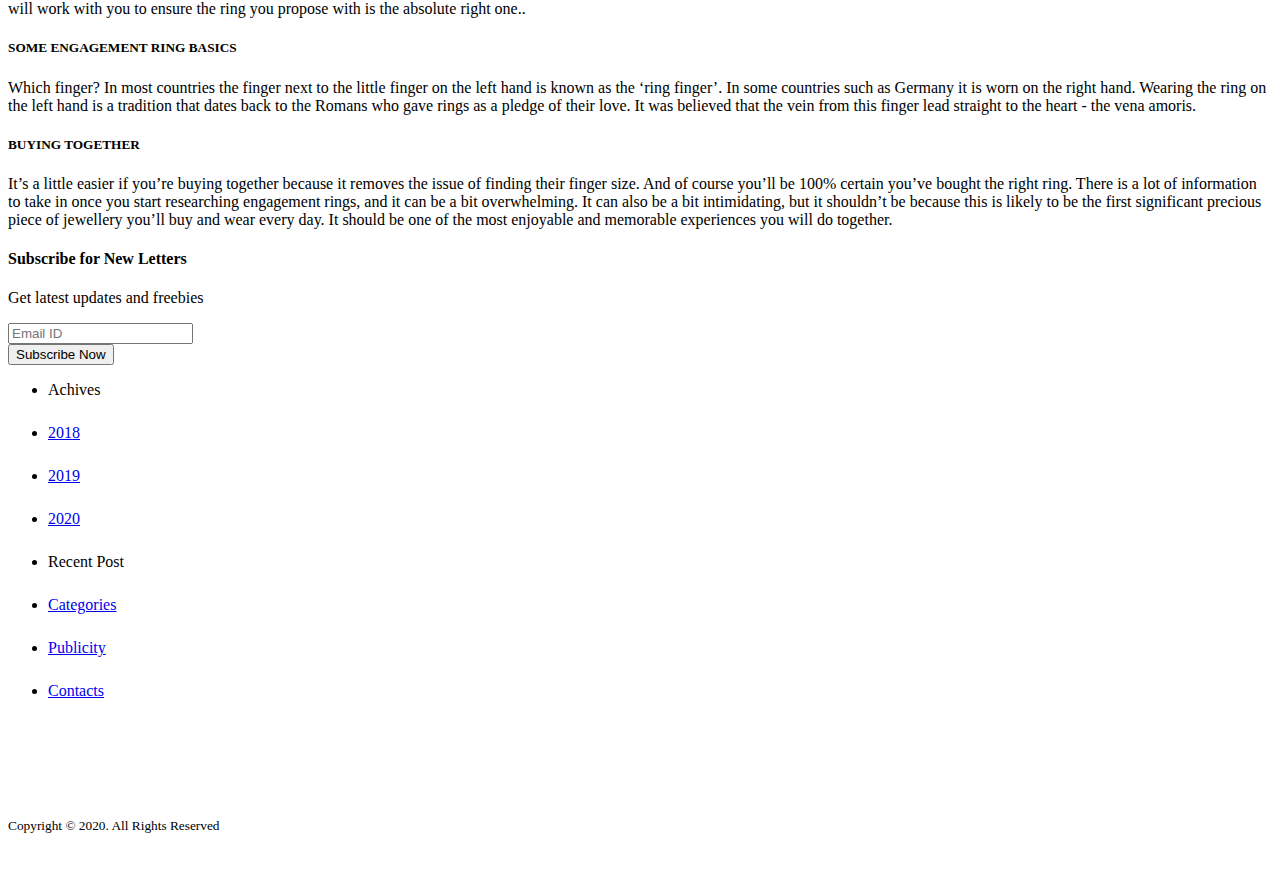
<file: page.html>
<!doctype html>
<html lang="en">
  <head>
    <!-- Required meta tags -->
    <meta charset="utf-8">
    <meta name="viewport" content="width=device-width, initial-scale=1, shrink-to-fit=no">

    <!-- Bootstrap CSS -->
    <link rel="stylesheet" href="https://cdn.jsdelivr.net/npm/bootstrap@4.5.3/dist/css/bootstrap.min.css" integrity="sha384-TX8t27EcRE3e/ihU7zmQxVncDAy5uIKz4rEkgIXeMed4M0jlfIDPvg6uqKI2xXr2" crossorigin="anonymous">
    <link rel="stylesheet" href="https://stackpath.bootstrapcdn.com/font-awesome/4.7.0/css/font-awesome.min.css">
    <link rel="stylesheet" href="style.css">


    <title>Home</title>
  </head>
  <body>
    <!--nav-->
    <nav class="navbar navbar-expand-lg navbar-light bg-light my_nav fixed-top">
    <div class="container">
        <a class="navbar-brand" href="#">MySecondProject</a>
        <button class="navbar-toggler" type="button" data-toggle="collapse" data-target="#navbarSupportedContent" aria-controls="navbarSupportedContent" aria-expanded="false" aria-label="Toggle navigation">
          <span class="navbar-toggler-icon"></span>
        </button>
      
        <div class="collapse navbar-collapse" id="navbarSupportedContent">
          <ul class="navbar-nav mr-auto">
            <li class="nav-item active">
              <a class="nav-link" href="#">Home <span class="sr-only">(current)</span></a>
            </li>
            <li class="nav-item">
              <a class="nav-link" href="#">Link</a>
            </li>
            <li class="nav-item dropdown">
              <a class="nav-link dropdown-toggle" href="#" id="navbarDropdown" role="button" data-toggle="dropdown" aria-haspopup="true" aria-expanded="false">
                Dropdown
              </a>
              <div class="dropdown-menu" aria-labelledby="navbarDropdown">
                <a class="dropdown-item" href="#">Action</a>
                <a class="dropdown-item" href="#">Another action</a>
                <div class="dropdown-divider"></div>
                <a class="dropdown-item" href="#">Something else here</a>
              </div>
            </li>
            <li class="nav-item">
              <a class="nav-link disabled" href="#" tabindex="-1" aria-disabled="true">Disabled</a>
            </li>
          </ul>
          <form class="d-flex">
            <div class="input-group">
                <input type="search" class="form-control form-control-sm" placeholder="Search.." aria-label="Recipient's username" aria-describedby="button-addon2">
                <div class="input-group-append">
                  <button class="btn btn-outline-secondary btn-sm" type="button" id="button-addon2"><i class="fa fa-search"></i></button>
                </div>
              </div>
          </form>
    </div>
      </nav>
      <!--nav-->

      <!--banner-->
      <header class="default-header">
          <div class="container">
              <div class="row">
                  <div class="col-lg-8 col-md-8">
                      <div class="defaultheader-text-holder">
                            <h1>This project is build with Udemy course.</h1>
                            <p>The page.html</p>
                      </div>
                  </div>
              </div>
          </div>
      </header>
      <!--banner-->

      <!--body content-->
      <section class="default-body-content">
          <div class="container">
              <div class="row">
                  <div class="col-lg-9 col-md-8">
                    <img src="img/hands.jpg" class="img-fluid rounded mb-3" alt="Something"> 

                    <div class="content">
                        <h5>THE RIGHT RING FOR THE PERFECT PROPOSAL.</h2>
                        <p>"I’m quite often the first person someone will say the word engagement to, as the words “I’m looking for an engagement ring” stumble out..."
                            Proposal of marriage is probably one of the most romantic things you will do. However no one can underestimate how daunting it can be. From thinking about the right moment and how you will propose, to purchasing the perfect ring they will love and cherish. I hope that I can remove some of that apprehension and put you at ease when it comes to discussing the engagement ring. Whether it’s bespoke or a ring from our collection we will work with you to ensure the ring you propose with is the absolute right one..
                        </p>
                        <h5>SOME ENGAGEMENT RING BASICS</h2>
                        <p>Which finger?
                            In most countries the finger next to the little finger on the left hand is known as the ‘ring finger’. In some countries such as Germany it is worn on the right hand. Wearing the ring on the left hand is a tradition that dates back to the Romans who gave rings as a pledge of their love. It was believed that the vein from this finger lead straight to the heart - the vena amoris.</p>
                        
                        <h5>BUYING TOGETHER</h2>
                        <p>It’s a little easier if you’re buying together because it removes the issue of finding their finger size. And of course you’ll be 100% certain you’ve bought the right ring. There is a lot of information to take in once you start researching engagement rings, and it can be a bit overwhelming. It can also be a bit intimidating, but it shouldn’t be because this is likely to be the first significant precious piece of jewellery you’ll buy and wear every day. It should be one of the most enjoyable and memorable experiences you will do together.</p>
                    </div>

                </div>
                      <div class="cl-lg-3 col-md-3">

                          <aside class="card bg-light mb-3" style="max-width: 18rem;">
                              <div class="card-body">
                                  <h4 class="card-title">Subscribe for New Letters</h4>
                                  <p class="card-text">Get latest updates and freebies</p>
                                  <form>
                                      <div class="mb-1">
                                          <input type="email" class="form-control form-control-sm" placeholder="Email ID">
                                      </div>
                                      <div class="mb-1">
                                          <input type="submit" class="btn btn-sm btn-warning" value ="Subscribe Now">
                                      </div>
                                  </form>
                              </div>
                          </aside>

                          <ul class="list-group mb-3" >
                            <li class="list-group-item active">Achives</li>
                            <li class="list-group-item"><a href="#">2018</a></li>
                            <li class="list-group-item"><a href="#">2019</a></li>
                            <li class="list-group-item"><a href="#">2020</a></li>
                          </ul>
                          <ul class="list-group mb-3" >
                            <li class="list-group-item active">Recent Post</li>
                            <li class="list-group-item"><a href="#">Categories</a></li>
                            <li class="list-group-item"><a href="#">Publicity</a></li>
                            <li class="list-group-item"><a href="#">Contacts</a></li>
                          </ul>

                      </div>
              </div>
          </div>
      </section>
      <!--body content-->

      <!--footer-->
     <section class="main-footer">
         <div class="container">
             <div class="row">
                 <div class="col-lg-12">
                     <div class="copy text-center">
                         <p><small>Copyright &copy; 2020. All Rights Reserved</small></p>
                     </div>
                 </div>
             </div>
         </div>
     </section>
      <!--footer-->


      <!-- Subscribe Modal -->
    <!-- Optional JavaScript; choose one of the two! -->

    <!-- Option 1: jQuery and Bootstrap Bundle (includes Popper) -->
    <script src="https://code.jquery.com/jquery-3.5.1.slim.min.js" integrity="sha384-DfXdz2htPH0lsSSs5nCTpuj/zy4C+OGpamoFVy38MVBnE+IbbVYUew+OrCXaRkfj" crossorigin="anonymous"></script>
    <script src="https://cdn.jsdelivr.net/npm/bootstrap@4.5.3/dist/js/bootstrap.bundle.min.js" integrity="sha384-ho+j7jyWK8fNQe+A12Hb8AhRq26LrZ/JpcUGGOn+Y7RsweNrtN/tE3MoK7ZeZDyx" crossorigin="anonymous"></script>

    <!-- Option 2: jQuery, Popper.js, and Bootstrap JS
    <script src="https://code.jquery.com/jquery-3.5.1.slim.min.js" integrity="sha384-DfXdz2htPH0lsSSs5nCTpuj/zy4C+OGpamoFVy38MVBnE+IbbVYUew+OrCXaRkfj" crossorigin="anonymous"></script>
    <script src="https://cdn.jsdelivr.net/npm/popper.js@1.16.1/dist/umd/popper.min.js" integrity="sha384-9/reFTGAW83EW2RDu2S0VKaIzap3H66lZH81PoYlFhbGU+6BZp6G7niu735Sk7lN" crossorigin="anonymous"></script>
    <script src="https://cdn.jsdelivr.net/npm/bootstrap@4.5.3/dist/js/bootstrap.min.js" integrity="sha384-w1Q4orYjBQndcko6MimVbzY0tgp4pWB4lZ7lr30WKz0vr/aWKhXdBNmNb5D92v7s" crossorigin="anonymous"></script>
    -->
  </body>
</html>
</file>
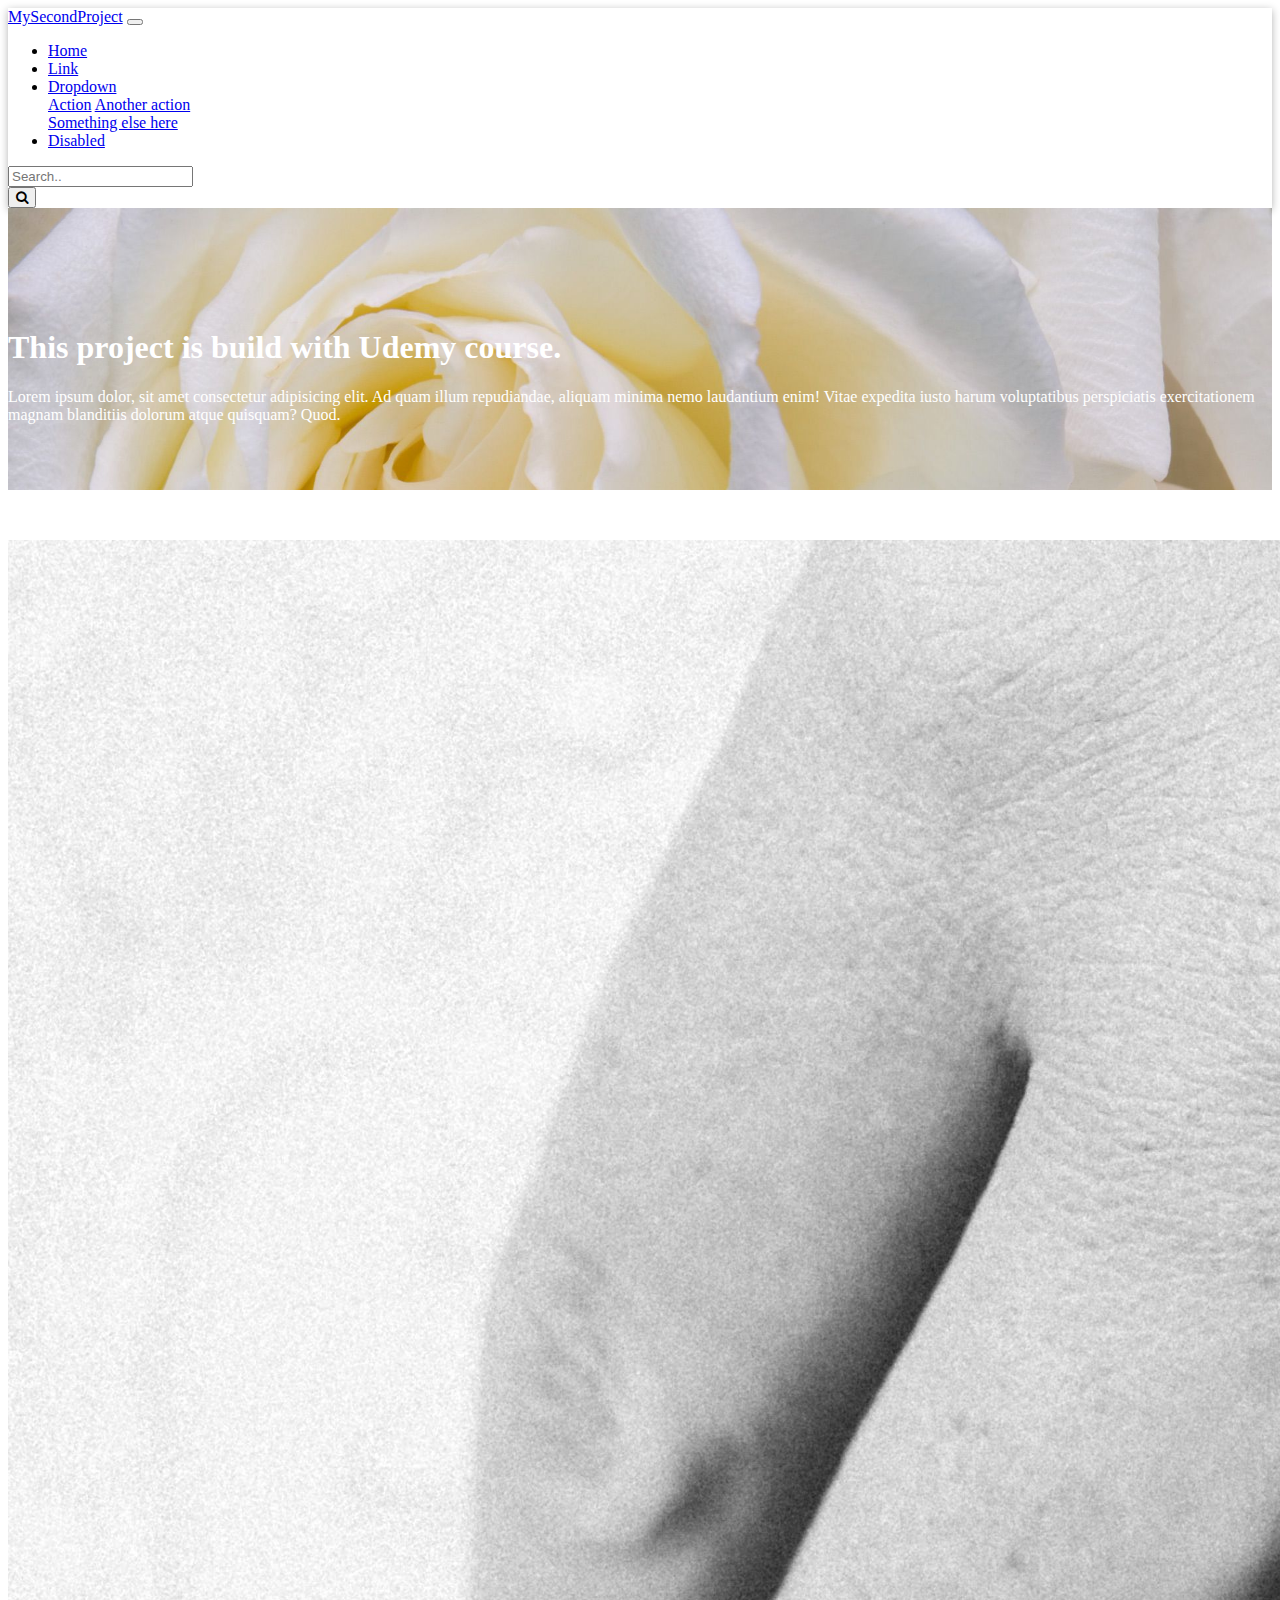
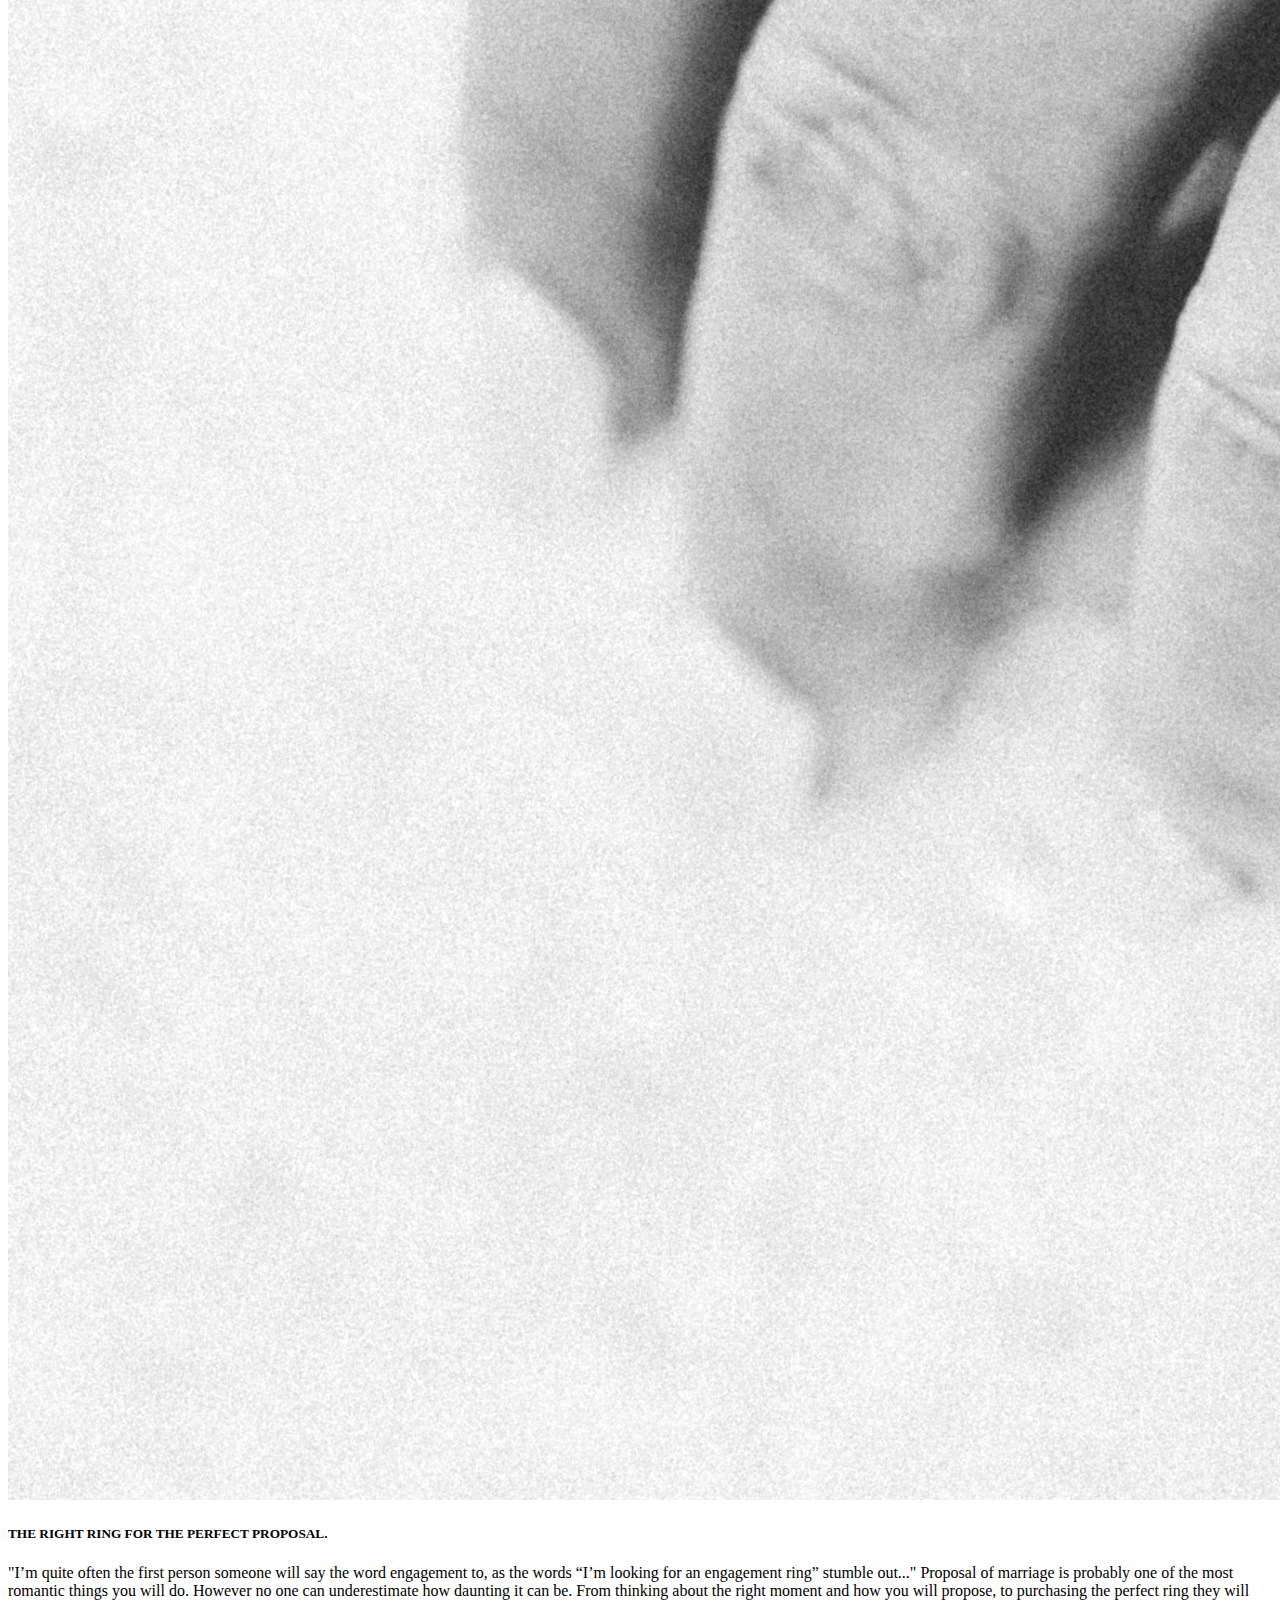
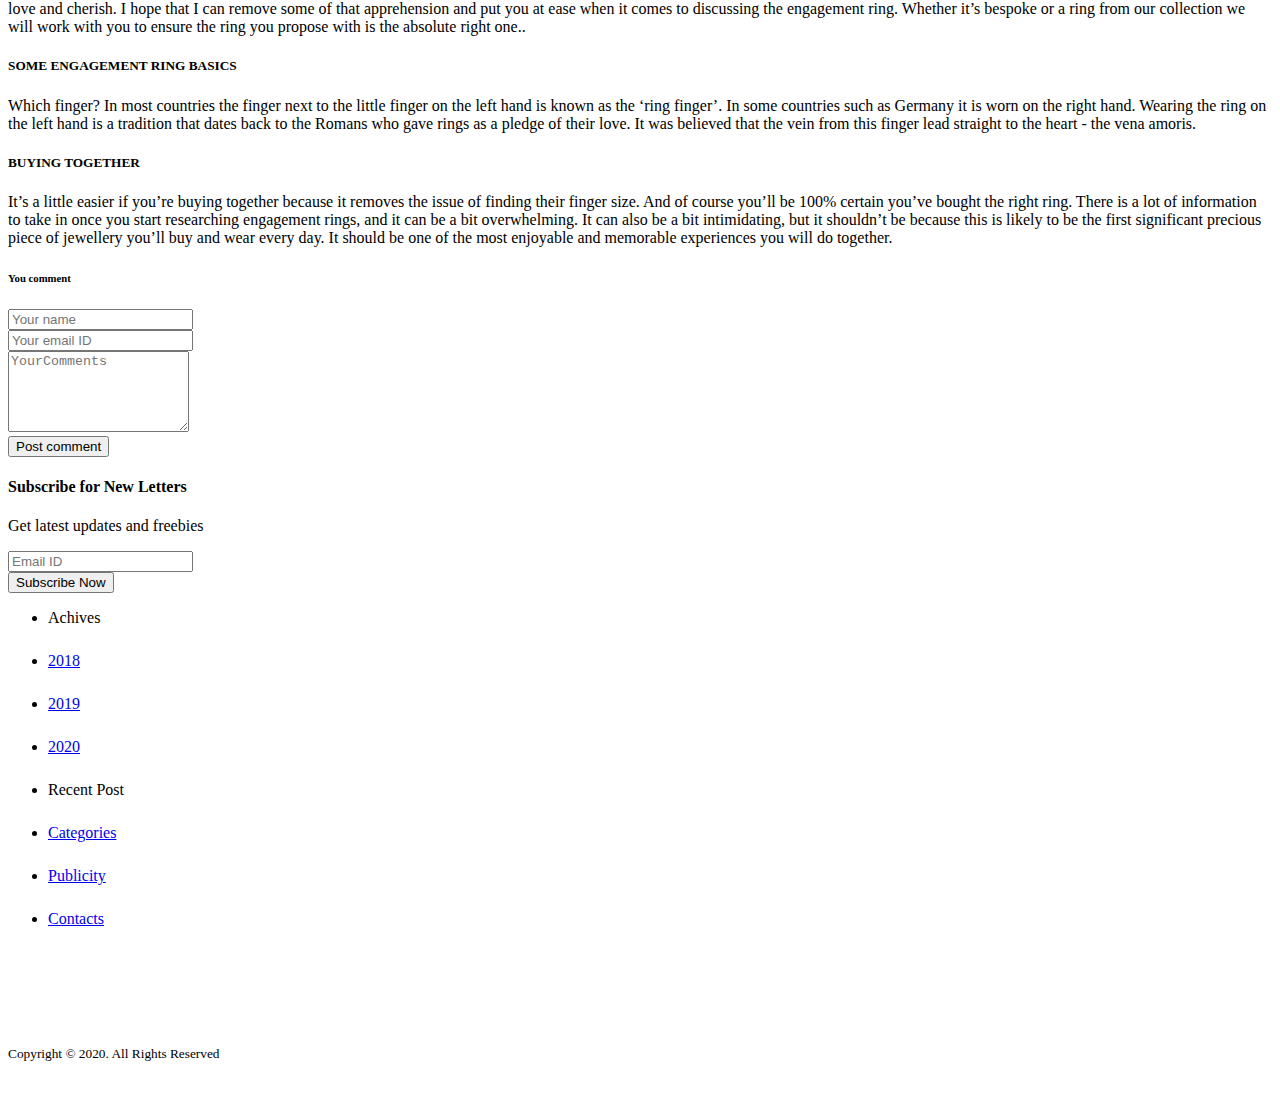
<file: post.html>
<!doctype html>
<html lang="en">
  <head>
    <!-- Required meta tags -->
    <meta charset="utf-8">
    <meta name="viewport" content="width=device-width, initial-scale=1, shrink-to-fit=no">

    <!-- Bootstrap CSS -->
    <link rel="stylesheet" href="https://cdn.jsdelivr.net/npm/bootstrap@4.5.3/dist/css/bootstrap.min.css" integrity="sha384-TX8t27EcRE3e/ihU7zmQxVncDAy5uIKz4rEkgIXeMed4M0jlfIDPvg6uqKI2xXr2" crossorigin="anonymous">
    <link rel="stylesheet" href="https://stackpath.bootstrapcdn.com/font-awesome/4.7.0/css/font-awesome.min.css">
    <link rel="stylesheet" href="style.css">


    <title>Home</title>
  </head>
  <body>
    <!--nav-->
    <nav class="navbar navbar-expand-lg navbar-light bg-light my_nav fixed-top">
    <div class="container">
        <a class="navbar-brand" href="#">MySecondProject</a>
        <button class="navbar-toggler" type="button" data-toggle="collapse" data-target="#navbarSupportedContent" aria-controls="navbarSupportedContent" aria-expanded="false" aria-label="Toggle navigation">
          <span class="navbar-toggler-icon"></span>
        </button>
      
        <div class="collapse navbar-collapse" id="navbarSupportedContent">
          <ul class="navbar-nav mr-auto">
            <li class="nav-item active">
              <a class="nav-link" href="#">Home <span class="sr-only">(current)</span></a>
            </li>
            <li class="nav-item">
              <a class="nav-link" href="#">Link</a>
            </li>
            <li class="nav-item dropdown">
              <a class="nav-link dropdown-toggle" href="#" id="navbarDropdown" role="button" data-toggle="dropdown" aria-haspopup="true" aria-expanded="false">
                Dropdown
              </a>
              <div class="dropdown-menu" aria-labelledby="navbarDropdown">
                <a class="dropdown-item" href="#">Action</a>
                <a class="dropdown-item" href="#">Another action</a>
                <div class="dropdown-divider"></div>
                <a class="dropdown-item" href="#">Something else here</a>
              </div>
            </li>
            <li class="nav-item">
              <a class="nav-link disabled" href="#" tabindex="-1" aria-disabled="true">Disabled</a>
            </li>
          </ul>
          <form class="d-flex">
            <div class="input-group">
                <input type="search" class="form-control form-control-sm" placeholder="Search.." aria-label="Recipient's username" aria-describedby="button-addon2">
                <div class="input-group-append">
                  <button class="btn btn-outline-secondary btn-sm" type="button" id="button-addon2"><i class="fa fa-search"></i></button>
                </div>
              </div>
          </form>
    </div>
      </nav>
      <!--nav-->

      <!--banner-->
      <header class="default-header">
          <div class="container">
              <div class="row">
                  <div class="col-lg-8 col-md-8">
                      <div class="defaultheader-text-holder">
                            <h1>This project is build with Udemy course.</h1>
                            <p>Lorem ipsum dolor, sit amet consectetur adipisicing elit. Ad quam illum repudiandae, aliquam minima nemo laudantium enim! Vitae expedita iusto harum voluptatibus perspiciatis exercitationem magnam blanditiis dolorum atque quisquam? Quod.</p>
                      </div>
                  </div>
              </div>
          </div>
      </header>
      <!--banner-->

      <!--body content-->
      <section class="default-body-content">
          <div class="container">
              <div class="row">
                  <div class="col-lg-9 col-md-8">
                    <img src="img/hands.jpg" class="img-fluid rounded mb-3" alt="Something"> 

                    <div class="content">
                        <h5>THE RIGHT RING FOR THE PERFECT PROPOSAL.</h2>
                        <p>"I’m quite often the first person someone will say the word engagement to, as the words “I’m looking for an engagement ring” stumble out..."
                            Proposal of marriage is probably one of the most romantic things you will do. However no one can underestimate how daunting it can be. From thinking about the right moment and how you will propose, to purchasing the perfect ring they will love and cherish. I hope that I can remove some of that apprehension and put you at ease when it comes to discussing the engagement ring. Whether it’s bespoke or a ring from our collection we will work with you to ensure the ring you propose with is the absolute right one..
                        </p>
                        <h5>SOME ENGAGEMENT RING BASICS</h2>
                        <p>Which finger?
                            In most countries the finger next to the little finger on the left hand is known as the ‘ring finger’. In some countries such as Germany it is worn on the right hand. Wearing the ring on the left hand is a tradition that dates back to the Romans who gave rings as a pledge of their love. It was believed that the vein from this finger lead straight to the heart - the vena amoris.</p>
                        
                        <h5>BUYING TOGETHER</h2>
                        <p>It’s a little easier if you’re buying together because it removes the issue of finding their finger size. And of course you’ll be 100% certain you’ve bought the right ring. There is a lot of information to take in once you start researching engagement rings, and it can be a bit overwhelming. It can also be a bit intimidating, but it shouldn’t be because this is likely to be the first significant precious piece of jewellery you’ll buy and wear every day. It should be one of the most enjoyable and memorable experiences you will do together.</p>
                    </div>

                    <div class="card">
                      <div class="card-body">
                        <h6 class="card-title">You comment</h6>
                        <form>
                          <div class="mb-2">
                            <input type="text" class="form-control form-control-sm" placeholder="Your name">
                          </div>
                          <div class="mb-2">
                            <input type="email" class="form-control form-control-sm" placeholder="Your email ID">
                          </div>
                          <div class="mb-2">
                           <textarea class="form-control form-control-sm" rows="5" placeholder="YourComments"></textarea>
                          </div>
                          <div class="mb-2">
                            <input type="submit" class="btn btn-sm btn-primary" value="Post comment">
                          </div>
                        </form>
                      </div>
                    </div>

                </div>
                      <div class="cl-lg-3 col-md-3">

                          <aside class="card bg-light mb-3" style="max-width: 18rem;">
                              <div class="card-body">
                                  <h4 class="card-title">Subscribe for New Letters</h4>
                                  <p class="card-text">Get latest updates and freebies</p>
                                  <form>
                                      <div class="mb-1">
                                          <input type="email" class="form-control form-control-sm" placeholder="Email ID">
                                      </div>
                                      <div class="mb-1">
                                          <input type="submit" class="btn btn-sm btn-warning" value ="Subscribe Now">
                                      </div>
                                  </form>
                              </div>
                          </aside>

                          <ul class="list-group mb-3" >
                            <li class="list-group-item active">Achives</li>
                            <li class="list-group-item"><a href="#">2018</a></li>
                            <li class="list-group-item"><a href="#">2019</a></li>
                            <li class="list-group-item"><a href="#">2020</a></li>
                          </ul>
                          <ul class="list-group mb-3" >
                            <li class="list-group-item active">Recent Post</li>
                            <li class="list-group-item"><a href="#">Categories</a></li>
                            <li class="list-group-item"><a href="#">Publicity</a></li>
                            <li class="list-group-item"><a href="#">Contacts</a></li>
                          </ul>

                      </div>
              </div>
          </div>
      </section>
      <!--body content-->

      <!--footer-->
     <section class="main-footer">
         <div class="container">
             <div class="row">
                 <div class="col-lg-12">
                     <div class="copy text-center">
                         <p><small>Copyright &copy; 2020. All Rights Reserved</small></p>
                     </div>
                 </div>
             </div>
         </div>
     </section>
      <!--footer-->


      <!-- Subscribe Modal -->
    <!-- Optional JavaScript; choose one of the two! -->

    <!-- Option 1: jQuery and Bootstrap Bundle (includes Popper) -->
    <script src="https://code.jquery.com/jquery-3.5.1.slim.min.js" integrity="sha384-DfXdz2htPH0lsSSs5nCTpuj/zy4C+OGpamoFVy38MVBnE+IbbVYUew+OrCXaRkfj" crossorigin="anonymous"></script>
    <script src="https://cdn.jsdelivr.net/npm/bootstrap@4.5.3/dist/js/bootstrap.bundle.min.js" integrity="sha384-ho+j7jyWK8fNQe+A12Hb8AhRq26LrZ/JpcUGGOn+Y7RsweNrtN/tE3MoK7ZeZDyx" crossorigin="anonymous"></script>

    <!-- Option 2: jQuery, Popper.js, and Bootstrap JS
    <script src="https://code.jquery.com/jquery-3.5.1.slim.min.js" integrity="sha384-DfXdz2htPH0lsSSs5nCTpuj/zy4C+OGpamoFVy38MVBnE+IbbVYUew+OrCXaRkfj" crossorigin="anonymous"></script>
    <script src="https://cdn.jsdelivr.net/npm/popper.js@1.16.1/dist/umd/popper.min.js" integrity="sha384-9/reFTGAW83EW2RDu2S0VKaIzap3H66lZH81PoYlFhbGU+6BZp6G7niu735Sk7lN" crossorigin="anonymous"></script>
    <script src="https://cdn.jsdelivr.net/npm/bootstrap@4.5.3/dist/js/bootstrap.min.js" integrity="sha384-w1Q4orYjBQndcko6MimVbzY0tgp4pWB4lZ7lr30WKz0vr/aWKhXdBNmNb5D92v7s" crossorigin="anonymous"></script>
    -->
  </body>
</html>
</file>
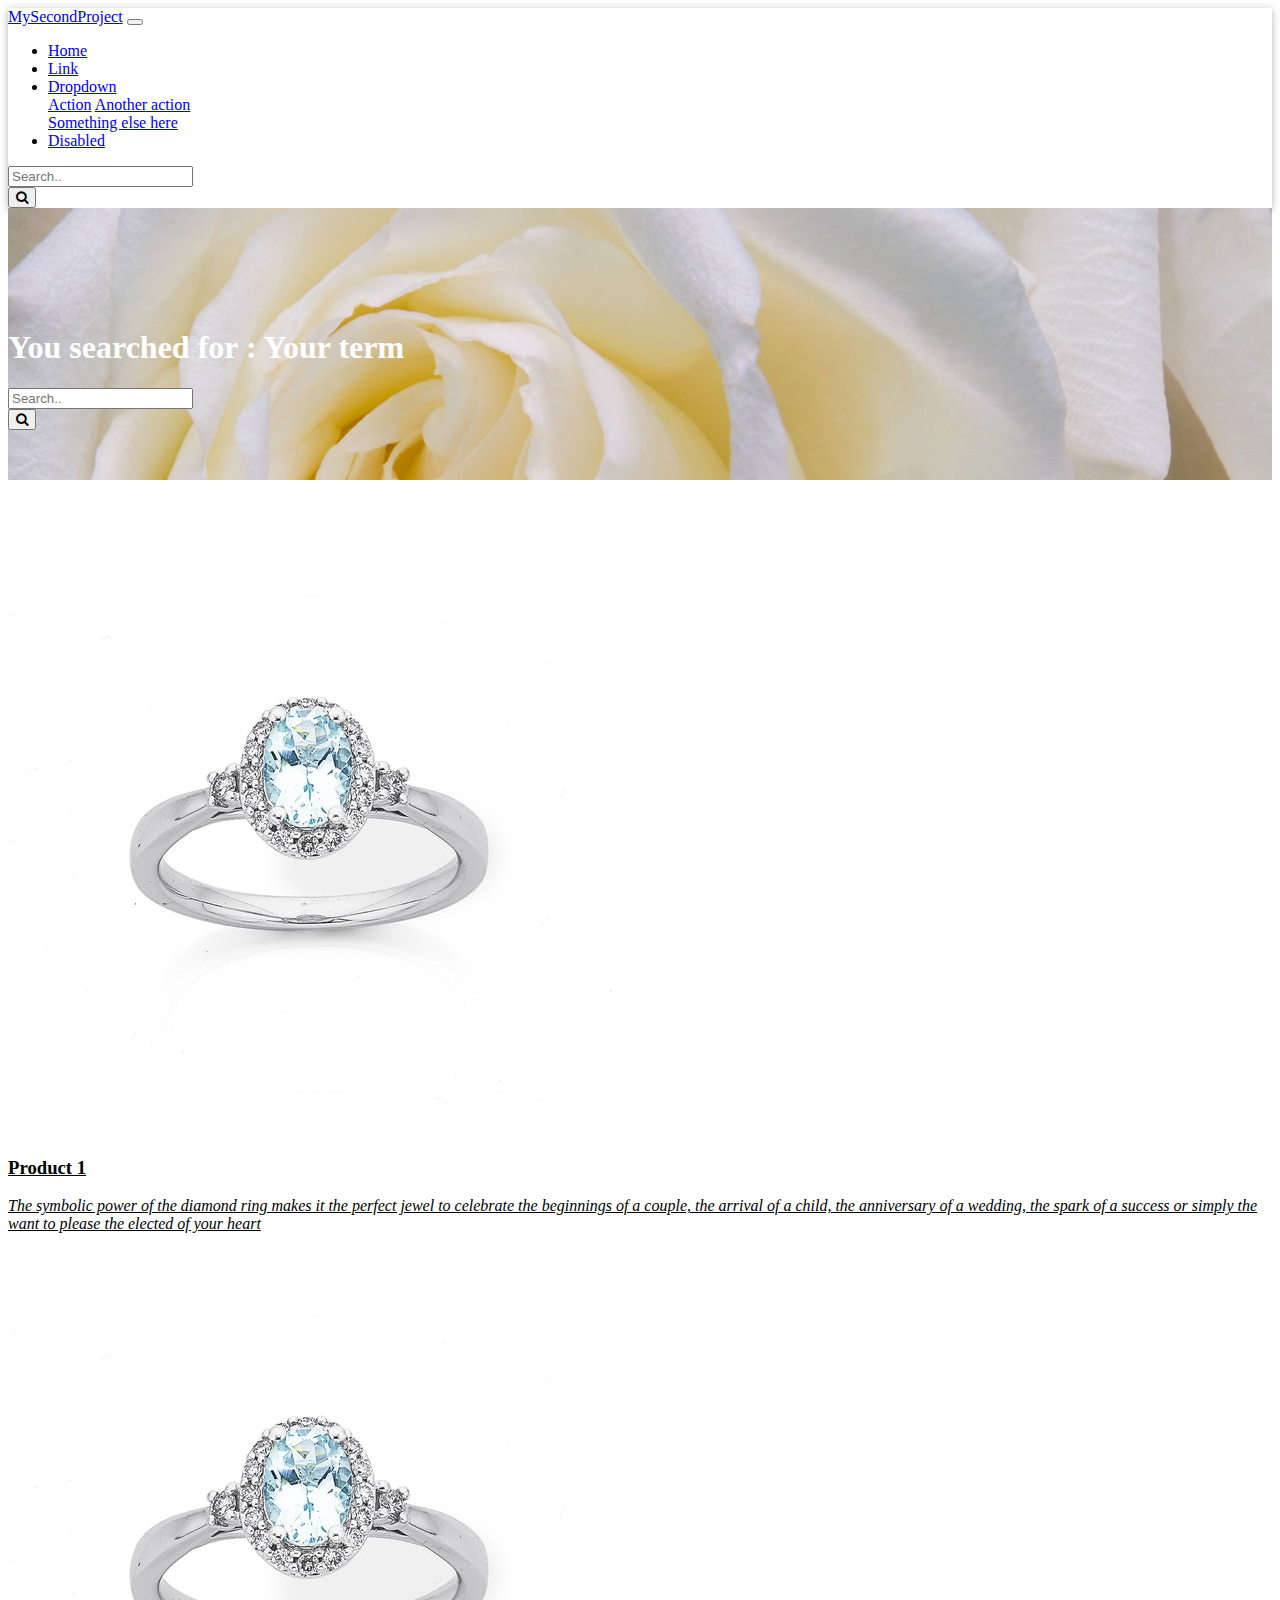
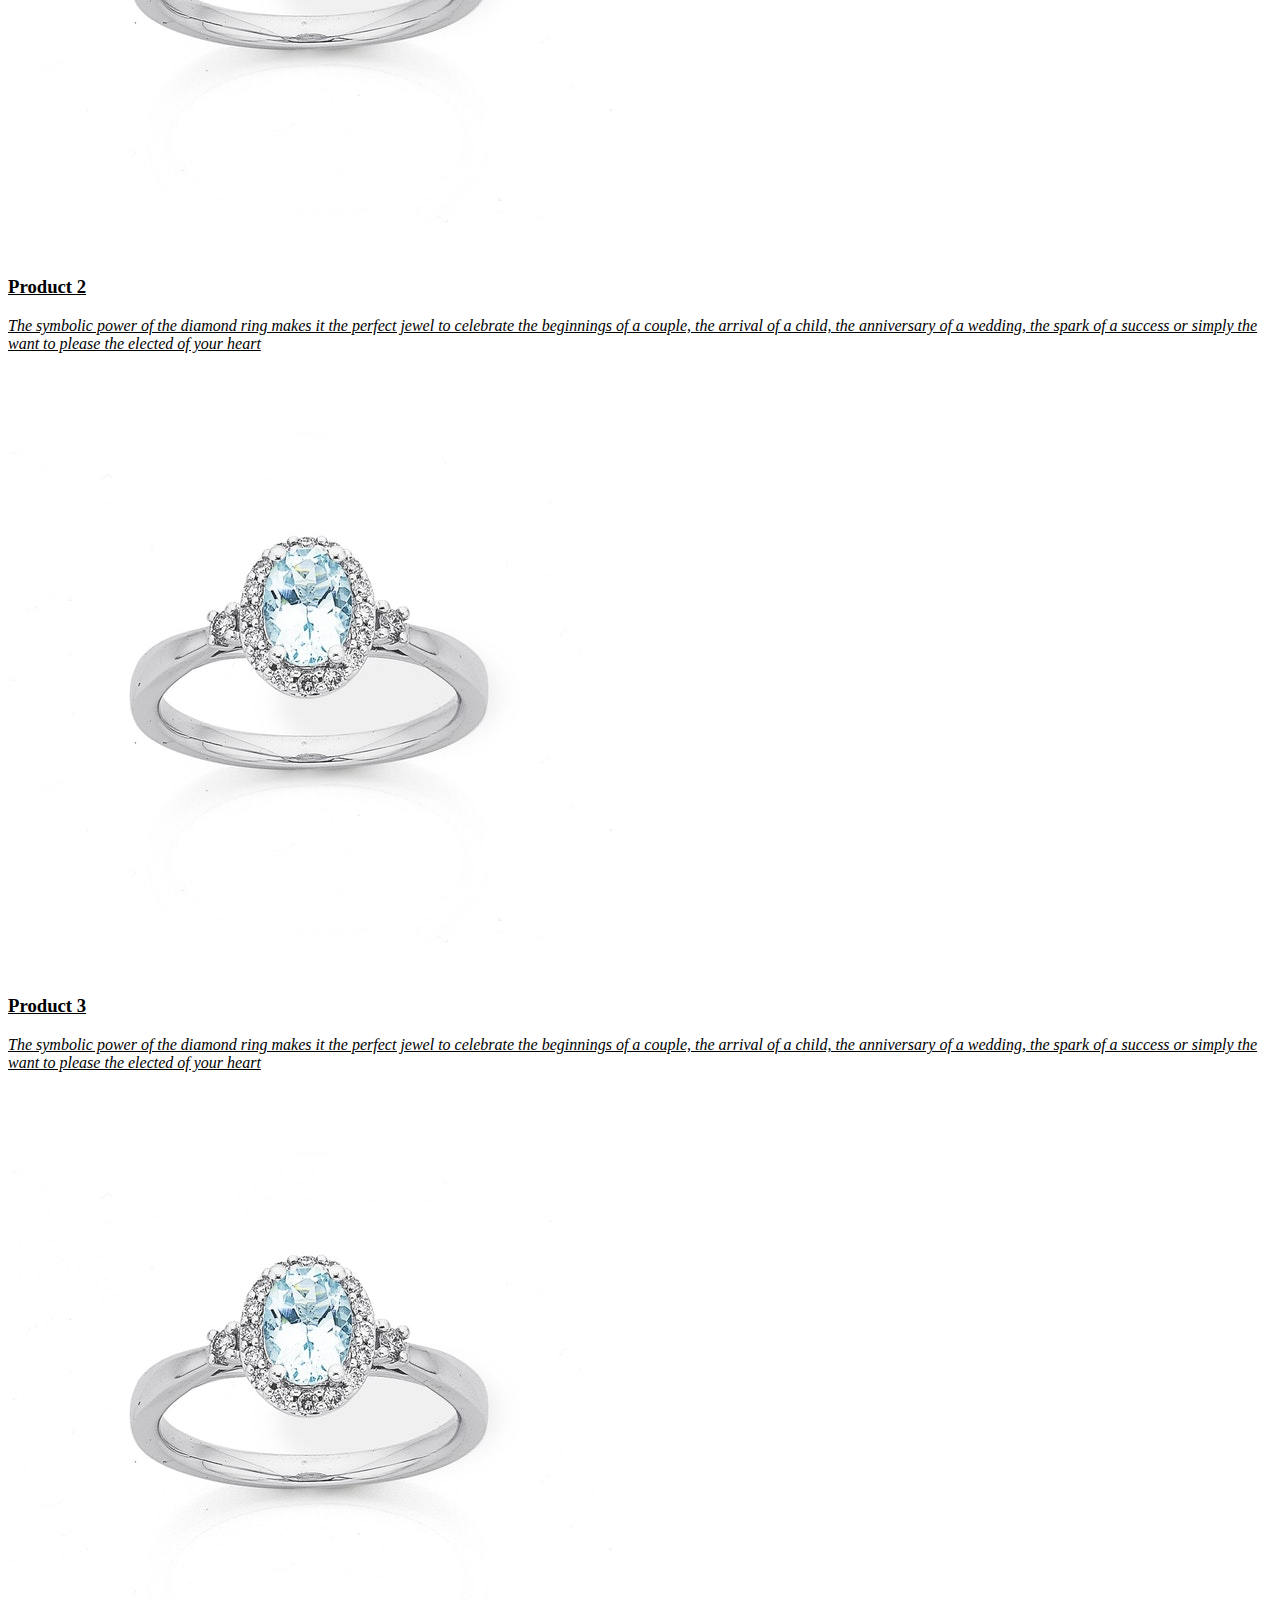
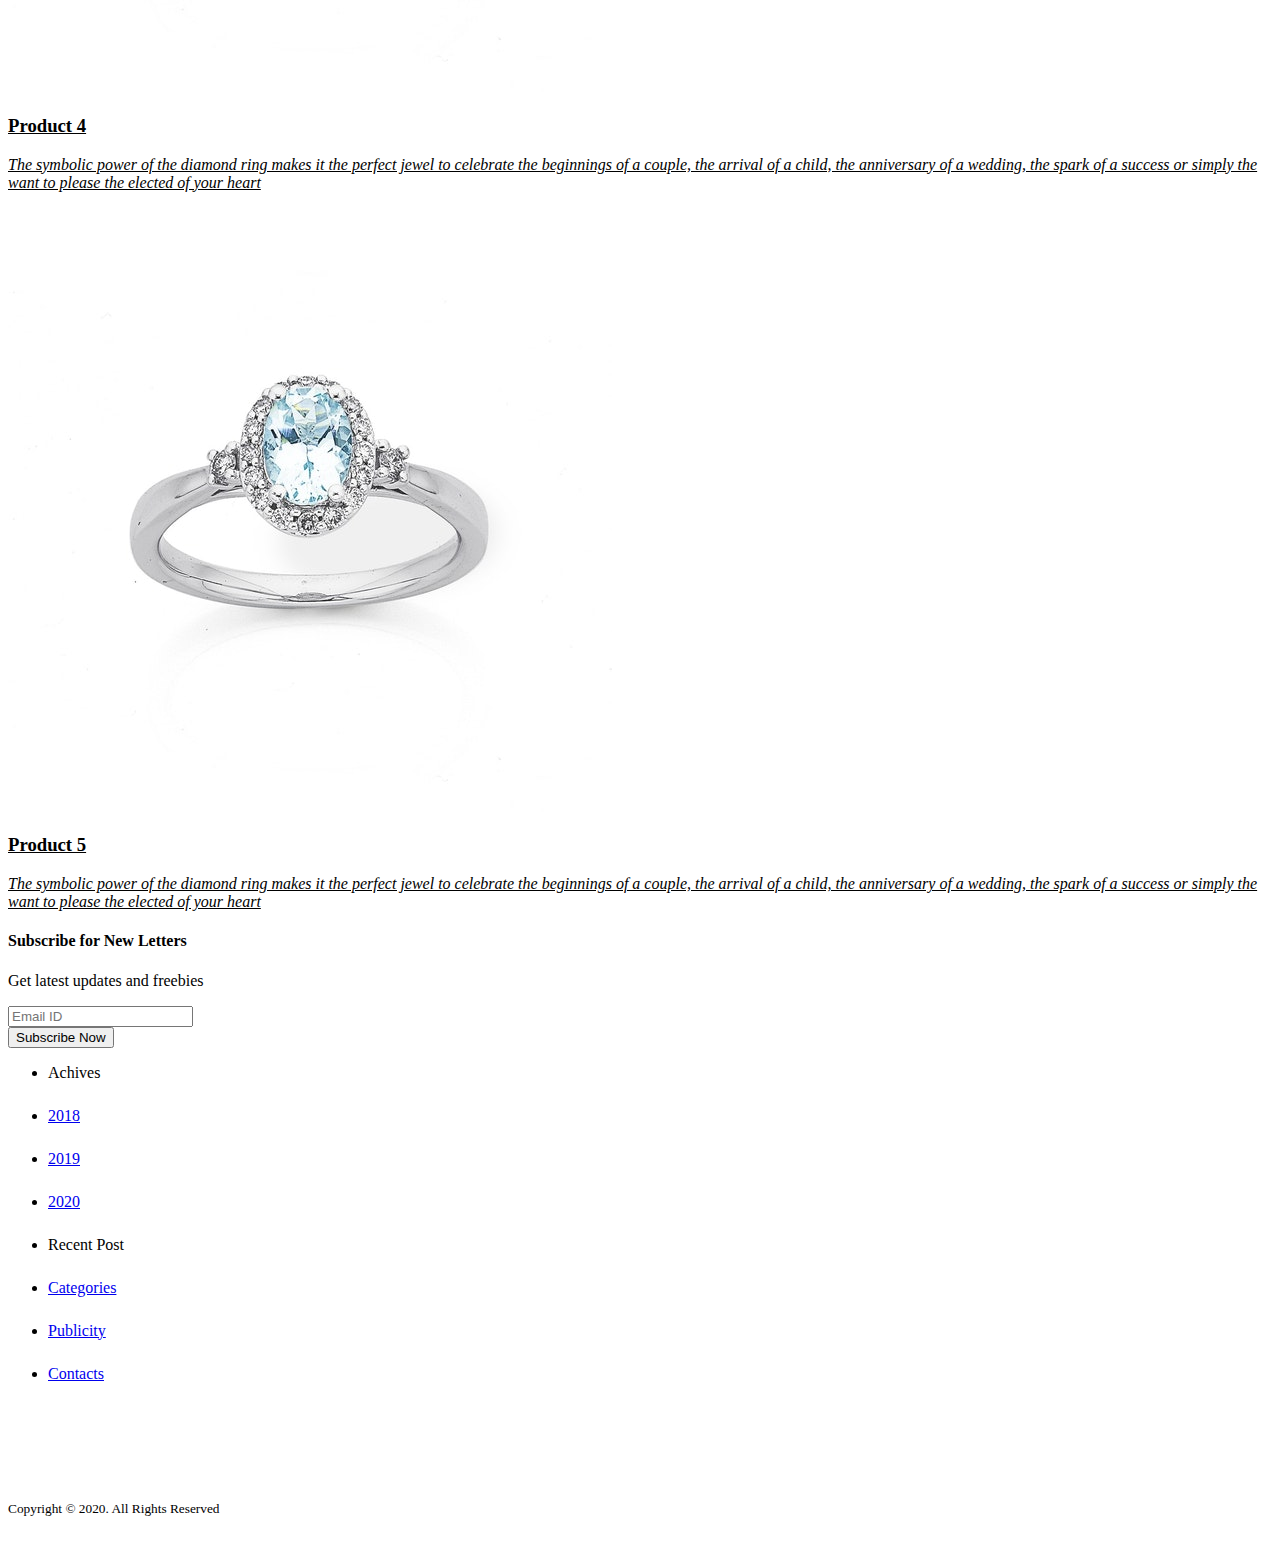
<file: search.html>
<!doctype html>
<html lang="en">
  <head>
    <!-- Required meta tags -->
    <meta charset="utf-8">
    <meta name="viewport" content="width=device-width, initial-scale=1, shrink-to-fit=no">

    <!-- Bootstrap CSS -->
    <link rel="stylesheet" href="https://cdn.jsdelivr.net/npm/bootstrap@4.5.3/dist/css/bootstrap.min.css" integrity="sha384-TX8t27EcRE3e/ihU7zmQxVncDAy5uIKz4rEkgIXeMed4M0jlfIDPvg6uqKI2xXr2" crossorigin="anonymous">
    <link rel="stylesheet" href="https://stackpath.bootstrapcdn.com/font-awesome/4.7.0/css/font-awesome.min.css">
    <link rel="stylesheet" href="style.css">


    <title>Home</title>
  </head>
  <body>
    <!--nav-->
    <nav class="navbar navbar-expand-lg navbar-light bg-light my_nav fixed-top">
    <div class="container">
        <a class="navbar-brand" href="#">MySecondProject</a>
        <button class="navbar-toggler" type="button" data-toggle="collapse" data-target="#navbarSupportedContent" aria-controls="navbarSupportedContent" aria-expanded="false" aria-label="Toggle navigation">
          <span class="navbar-toggler-icon"></span>
        </button>
      
        <div class="collapse navbar-collapse" id="navbarSupportedContent">
          <ul class="navbar-nav mr-auto">
            <li class="nav-item active">
              <a class="nav-link" href="#">Home <span class="sr-only">(current)</span></a>
            </li>
            <li class="nav-item">
              <a class="nav-link" href="#">Link</a>
            </li>
            <li class="nav-item dropdown">
              <a class="nav-link dropdown-toggle" href="#" id="navbarDropdown" role="button" data-toggle="dropdown" aria-haspopup="true" aria-expanded="false">
                Dropdown
              </a>
              <div class="dropdown-menu" aria-labelledby="navbarDropdown">
                <a class="dropdown-item" href="#">Action</a>
                <a class="dropdown-item" href="#">Another action</a>
                <div class="dropdown-divider"></div>
                <a class="dropdown-item" href="#">Something else here</a>
              </div>
            </li>
            <li class="nav-item">
              <a class="nav-link disabled" href="#" tabindex="-1" aria-disabled="true">Disabled</a>
            </li>
          </ul>
          <form class="d-flex">
            <div class="input-group">
                <input type="search" class="form-control form-control-sm" placeholder="Search.." aria-label="Recipient's username" aria-describedby="button-addon2">
                <div class="input-group-append">
                  <button class="btn btn-outline-secondary btn-sm" type="button" id="button-addon2"><i class="fa fa-search"></i></button>
            </div>
              </div>
          </form>
    </div>
      </nav>
      <!--nav-->

      <!--banner-->
      <header class="default-header">
          <div class="container">
              <div class="row">
                  <div class="col-lg-5 col-md-5">
                      <div class="defaultheader-text-holder">
                            <h1>You searched for : Your term</h1>
                            <form>
                                <div class="input-group">
                                    <input type="search" class="form-control form-control-sm" placeholder="Search.." aria-label="Recipient's username" aria-describedby="button-addon2">
                                    <div class="input-group-append">
                                      <button class="btn btn-outline-secondary btn-sm" type="button" id="button-addon2"><i class="fa fa-search"></i></button>
                                </div>
                            </form>
                      </div>
                  </div>
              </div>
          </div>
      </header>
      <!--banner-->

      <!--body content-->
      <section class="default-body-content">
          <div class="container">
              <div class="row">
                  <div class="col-lg-9 col-md-8">
                      <div class="list-group ">
                          <a href="#" class="list-group-item">
                              <div class="row">
                                  <div class="col-lg-3 col-md-3">
                                      <img src="img/jewery.jpg" alt="" class="img-fluid">
                                  </div>
                                  <div class="col-lg-9 col-md-9">
                                    <h3>Product 1</h3>
                                        <p>The symbolic power of the diamond ring makes it the perfect jewel to celebrate the beginnings of a couple, the arrival of a child, the anniversary of a wedding, the spark of a success or simply the want to please the elected of your heart </p>
                                </div>
                              </div>
                          </a>
                          <a href="#" class="list-group-item">
                            <div class="row">
                                <div class="col-lg-3 col-md-3">
                                  <img src="img/jewery.jpg" alt="" class="img-fluid">
                                </div>
                                <div class="col-lg-9 col-md-9">
                                    <h3>Product 2</h3>
                                      <p>The symbolic power of the diamond ring makes it the perfect jewel to celebrate the beginnings of a couple, the arrival of a child, the anniversary of a wedding, the spark of a success or simply the want to please the elected of your heart </p>
                              </div>
                            </div>
                        </a>
                        <a href="#" class="list-group-item">
                            <div class="row">
                                <div class="col-lg-3 col-md-3">
                                  <img src="img/jewery.jpg" alt="" class="img-fluid">
                                </div>
                                <div class="col-lg-9 col-md-9">
                                    <h3>Product 3</h3>
                                      <p>The symbolic power of the diamond ring makes it the perfect jewel to celebrate the beginnings of a couple, the arrival of a child, the anniversary of a wedding, the spark of a success or simply the want to please the elected of your heart </p>
                              </div>
                            </div>
                        </a>
                        <a href="#" class="list-group-item">
                            <div class="row">
                                <div class="col-lg-3 col-md-3">
                                  <img src="img/jewery.jpg" alt="" class="img-fluid">
                                </div>
                                <div class="col-lg-9 col-md-9">
                                    <h3>Product 4</h3>
                                      <p>The symbolic power of the diamond ring makes it the perfect jewel to celebrate the beginnings of a couple, the arrival of a child, the anniversary of a wedding, the spark of a success or simply the want to please the elected of your heart </p>
                              </div>
                            </div>
                        </a>
                        <a href="#" class="list-group-item">
                            <div class="row">
                                <div class="col-lg-3 col-md-3">
                                  <img src="img/jewery.jpg" alt="" class="img-fluid">
                                </div>
                                <div class="col-lg-9 col-md-9">
                                    <h3>Product 5</h3>
                                      <p>The symbolic power of the diamond ring makes it the perfect jewel to celebrate the beginnings of a couple, the arrival of a child, the anniversary of a wedding, the spark of a success or simply the want to please the elected of your heart </p>
                              </div>
                            </div>
                        </a>
                      </div>
                </div>
                      <div class="cl-lg-3 col-md-3">

                          <aside class="card bg-light mb-3" style="max-width: 18rem;">
                              <div class="card-body">
                                  <h4 class="card-title">Subscribe for New Letters</h4>
                                  <p class="card-text">Get latest updates and freebies</p>
                                  <form>
                                      <div class="mb-1">
                                          <input type="email" class="form-control form-control-sm" placeholder="Email ID">
                                      </div>
                                      <div class="mb-1">
                                          <input type="submit" class="btn btn-sm btn-warning" value ="Subscribe Now">
                                      </div>
                                  </form>
                              </div>
                          </aside>

                          <ul class="list-group mb-3" >
                            <li class="list-group-item active">Achives</li>
                            <li class="list-group-item"><a href="#">2018</a></li>
                            <li class="list-group-item"><a href="#">2019</a></li>
                            <li class="list-group-item"><a href="#">2020</a></li>
                          </ul>
                          <ul class="list-group mb-3" >
                            <li class="list-group-item active">Recent Post</li>
                            <li class="list-group-item"><a href="#">Categories</a></li>
                            <li class="list-group-item"><a href="#">Publicity</a></li>
                            <li class="list-group-item"><a href="#">Contacts</a></li>
                          </ul>

                      </div>
              </div>
          </div>
      </section>
      <!--body content-->

      <!--footer-->
     <section class="main-footer">
         <div class="container">
             <div class="row">
                 <div class="col-lg-12">
                     <div class="copy text-center">
                         <p><small>Copyright &copy; 2020. All Rights Reserved</small></p>
                     </div>
                 </div>
             </div>
         </div>
     </section>
      <!--footer-->


      <!-- Subscribe Modal -->
    <!-- Optional JavaScript; choose one of the two! -->

    <!-- Option 1: jQuery and Bootstrap Bundle (includes Popper) -->
    <script src="https://code.jquery.com/jquery-3.5.1.slim.min.js" integrity="sha384-DfXdz2htPH0lsSSs5nCTpuj/zy4C+OGpamoFVy38MVBnE+IbbVYUew+OrCXaRkfj" crossorigin="anonymous"></script>
    <script src="https://cdn.jsdelivr.net/npm/bootstrap@4.5.3/dist/js/bootstrap.bundle.min.js" integrity="sha384-ho+j7jyWK8fNQe+A12Hb8AhRq26LrZ/JpcUGGOn+Y7RsweNrtN/tE3MoK7ZeZDyx" crossorigin="anonymous"></script>

    <!-- Option 2: jQuery, Popper.js, and Bootstrap JS
    <script src="https://code.jquery.com/jquery-3.5.1.slim.min.js" integrity="sha384-DfXdz2htPH0lsSSs5nCTpuj/zy4C+OGpamoFVy38MVBnE+IbbVYUew+OrCXaRkfj" crossorigin="anonymous"></script>
    <script src="https://cdn.jsdelivr.net/npm/popper.js@1.16.1/dist/umd/popper.min.js" integrity="sha384-9/reFTGAW83EW2RDu2S0VKaIzap3H66lZH81PoYlFhbGU+6BZp6G7niu735Sk7lN" crossorigin="anonymous"></script>
    <script src="https://cdn.jsdelivr.net/npm/bootstrap@4.5.3/dist/js/bootstrap.min.js" integrity="sha384-w1Q4orYjBQndcko6MimVbzY0tgp4pWB4lZ7lr30WKz0vr/aWKhXdBNmNb5D92v7s" crossorigin="anonymous"></script>
    -->
  </body>
</html>
</file>
<file: style.css>
.my_nav{
    box-shadow: 0px 2px 8px rgba(0,0,0,0.3);
    

}
.main-header{
    background-image: url(img/banner.jpg);
    background-size: cover;
    padding-top: 150px;
    padding-bottom: 100px;
    
}
.default-header{
    background-image: url(img/banner.jpg);
    background-size: cover;
    padding-top: 100px;
    padding-bottom: 50px;
}

.header-text-holder{
    text-align: center;
    color: white;
}
.defaultheader-text-holder{
    color: white;
}
.defaultheader-text-holder h1{
font-size:2em ;
}
.subscribe-holder{
    text-align: center;
    color: white;
}

.home-body-content, .default-body-content{
padding-top: 50px;
padding-bottom: 50px;
}
.home-body-content, .my_card {
    margin-bottom:25px;
    transition-duration: 0.4s;
}
.my_card:hover{
    box-shadow:2px 2px 12px rgba(0,0,0,0.3) ;
}
.my_card h3{
    font-size: medium;
    }



.list-group-item{
    color:black;
    margin-bottom:25px;
    transition-duration: 0.4s;
}
.list-group-item  p{
    color:black;
    font-style: italic;
 
}

.main-footer{
    padding-top:25px;
    padding-bottom: 25px;
    color: black;
    background-color: white;
}
.main-footer{
    margin:0px;
}
</file>
